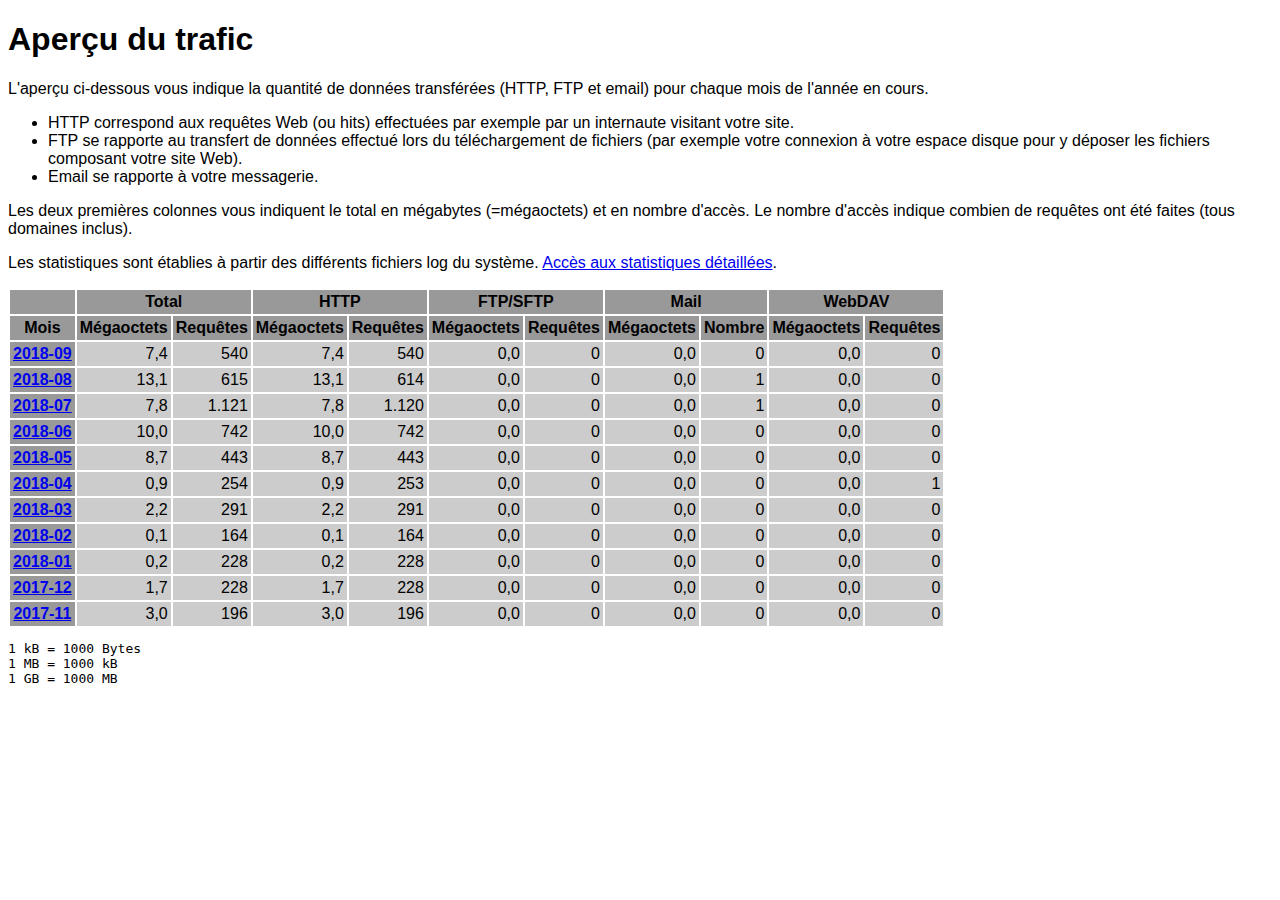
<file: logs/traffic.html/index.html>
<!DOCTYPE HTML PUBLIC "-//W3C//DTD HTML 4.01 Transitional//EN" "http://www.w3.org/TR/html4/loose.dtd">

<html>
<head>
<meta http-equiv="Content-Type" content="text/html; charset=utf-8">
<title>traffic.html</title>
<style type="text/css">
<!--
  em,h1,h2,h3,h4,h5,h6,form,input,br,hr,p,td,th,li,ul {
  font-family:Verdana,Arial,Helvetica,sans-serif; }

  td {color:#000000; background-color:#cccccc;}

  th {color:#000000; background-color:#999999;}
-->
</style>
</head>

<body bgcolor="#FFFFFF">


<!-- HEADER -->

<h1>Aperçu du trafic</h1>

<p>
L'aperçu ci-dessous vous indique la quantité de données transférées (HTTP, FTP et email) pour chaque mois de l'année en cours.
</p>

<ul>
    <li>HTTP correspond aux requêtes Web (ou hits) effectuées par exemple par un internaute visitant votre site.</li>
    <li>FTP se rapporte au transfert de données effectué lors du téléchargement de fichiers (par exemple votre connexion à votre espace disque pour y déposer les fichiers composant votre site Web).</li>
    <li>Email se rapporte à votre messagerie.</li>
</ul>

<p>
Les deux premières colonnes vous indiquent le total en mégabytes (=mégaoctets) et en nombre d'accès. Le nombre d'accès indique combien de requêtes ont été faites (tous domaines inclus).
</p>

<p>
Les statistiques sont établies à partir des différents fichiers log du système. <a href = "/logs/">Accès aux statistiques détaillées</a>.
</p>

<table border="0" cellspacing="2" cellpadding="3">
<thead>
<tr>
<th></th>
<th colspan="2">Total</th>
<th colspan="2">HTTP</th>
<th colspan="2">FTP/SFTP</th>
<th colspan="2">Mail</th>
<th colspan="2">WebDAV</th>
</tr>
</thead>
<tbody>
<tr>
<th>Mois</th>
<th>Mégaoctets</th><th>Requêtes</th>
<th>Mégaoctets</th><th>Requêtes</th>
<th>Mégaoctets</th><th>Requêtes</th>
<th>Mégaoctets</th><th>Nombre</th>
<th>Mégaoctets</th><th>Requêtes</th>
</tr>
<tr><th><a href="09.html">2018-09</a></th>
<td align="right">7,4</td><td align="right" style="border-left:0px;">540</td>
<td align="right">7,4</td><td align="right" style="border-left:0px;">540</td>
<td align="right">0,0</td><td align="right" style="border-left:0px;">0</td>
<td align="right">0,0</td><td align="right" style="border-left:0px;">0</td>
<td align="right">0,0</td><td align="right" style="border-left:0px;">0</td>
</tr>
<!-- 2018-09 7.403 540 7.403 540 0.000 0 0.000 0 0.000 0 -->
<tr><th><a href="08.html">2018-08</a></th>
<td align="right">13,1</td><td align="right" style="border-left:0px;">615</td>
<td align="right">13,1</td><td align="right" style="border-left:0px;">614</td>
<td align="right">0,0</td><td align="right" style="border-left:0px;">0</td>
<td align="right">0,0</td><td align="right" style="border-left:0px;">1</td>
<td align="right">0,0</td><td align="right" style="border-left:0px;">0</td>
</tr>
<!-- 2018-08 13.088 615 13.086 614 0.000 0 0.002 1 0.000 0 -->
<tr><th><a href="07.html">2018-07</a></th>
<td align="right">7,8</td><td align="right" style="border-left:0px;">1.121</td>
<td align="right">7,8</td><td align="right" style="border-left:0px;">1.120</td>
<td align="right">0,0</td><td align="right" style="border-left:0px;">0</td>
<td align="right">0,0</td><td align="right" style="border-left:0px;">1</td>
<td align="right">0,0</td><td align="right" style="border-left:0px;">0</td>
</tr>
<!-- 2018-07 7.763 1121 7.761 1120 0.000 0 0.002 1 0.000 0 -->
<tr><th><a href="06.html">2018-06</a></th>
<td align="right">10,0</td><td align="right" style="border-left:0px;">742</td>
<td align="right">10,0</td><td align="right" style="border-left:0px;">742</td>
<td align="right">0,0</td><td align="right" style="border-left:0px;">0</td>
<td align="right">0,0</td><td align="right" style="border-left:0px;">0</td>
<td align="right">0,0</td><td align="right" style="border-left:0px;">0</td>
</tr>
<!-- 2018-06 10.039 742 10.039 742 0.000 0 0.000 0 0.000 0 -->
<tr><th><a href="05.html">2018-05</a></th>
<td align="right">8,7</td><td align="right" style="border-left:0px;">443</td>
<td align="right">8,7</td><td align="right" style="border-left:0px;">443</td>
<td align="right">0,0</td><td align="right" style="border-left:0px;">0</td>
<td align="right">0,0</td><td align="right" style="border-left:0px;">0</td>
<td align="right">0,0</td><td align="right" style="border-left:0px;">0</td>
</tr>
<!-- 2018-05 8.650 443 8.650 443 0.000 0 0.000 0 0.000 0 -->
<tr><th><a href="04.html">2018-04</a></th>
<td align="right">0,9</td><td align="right" style="border-left:0px;">254</td>
<td align="right">0,9</td><td align="right" style="border-left:0px;">253</td>
<td align="right">0,0</td><td align="right" style="border-left:0px;">0</td>
<td align="right">0,0</td><td align="right" style="border-left:0px;">0</td>
<td align="right">0,0</td><td align="right" style="border-left:0px;">1</td>
</tr>
<!-- 2018-04 0.932 254 0.932 253 0.000 0 0.000 0 0.000 1 -->
<tr><th><a href="03.html">2018-03</a></th>
<td align="right">2,2</td><td align="right" style="border-left:0px;">291</td>
<td align="right">2,2</td><td align="right" style="border-left:0px;">291</td>
<td align="right">0,0</td><td align="right" style="border-left:0px;">0</td>
<td align="right">0,0</td><td align="right" style="border-left:0px;">0</td>
<td align="right">0,0</td><td align="right" style="border-left:0px;">0</td>
</tr>
<!-- 2018-03 2.189 291 2.189 291 0.000 0 0.000 0 0.000 0 -->
<tr><th><a href="02.html">2018-02</a></th>
<td align="right">0,1</td><td align="right" style="border-left:0px;">164</td>
<td align="right">0,1</td><td align="right" style="border-left:0px;">164</td>
<td align="right">0,0</td><td align="right" style="border-left:0px;">0</td>
<td align="right">0,0</td><td align="right" style="border-left:0px;">0</td>
<td align="right">0,0</td><td align="right" style="border-left:0px;">0</td>
</tr>
<!-- 2018-02 0.109 164 0.109 164 0.000 0 0.000 0 0.000 0 -->
<tr><th><a href="01.html">2018-01</a></th>
<td align="right">0,2</td><td align="right" style="border-left:0px;">228</td>
<td align="right">0,2</td><td align="right" style="border-left:0px;">228</td>
<td align="right">0,0</td><td align="right" style="border-left:0px;">0</td>
<td align="right">0,0</td><td align="right" style="border-left:0px;">0</td>
<td align="right">0,0</td><td align="right" style="border-left:0px;">0</td>
</tr>
<!-- 2018-01 0.159 228 0.159 228 0.000 0 0.000 0 0.000 0 -->
<tr><th><a href="12.html">2017-12</a></th>
<td align="right">1,7</td><td align="right" style="border-left:0px;">228</td>
<td align="right">1,7</td><td align="right" style="border-left:0px;">228</td>
<td align="right">0,0</td><td align="right" style="border-left:0px;">0</td>
<td align="right">0,0</td><td align="right" style="border-left:0px;">0</td>
<td align="right">0,0</td><td align="right" style="border-left:0px;">0</td>
</tr>
<!-- 2017-12 1.654 228 1.654 228 0.000 0 0.000 0 0.000 0 -->
<tr><th><a href="11.html">2017-11</a></th>
<td align="right">3,0</td><td align="right" style="border-left:0px;">196</td>
<td align="right">3,0</td><td align="right" style="border-left:0px;">196</td>
<td align="right">0,0</td><td align="right" style="border-left:0px;">0</td>
<td align="right">0,0</td><td align="right" style="border-left:0px;">0</td>
<td align="right">0,0</td><td align="right" style="border-left:0px;">0</td>
</tr>
<!-- 2017-11 3.007 196 3.007 196 0.000 0 0.000 0 0.000 0 -->
</tbody>
</table>

<!-- FOOTER -->
<pre>
1 kB = 1000 Bytes
1 MB = 1000 kB
1 GB = 1000 MB
</pre>


</body>
</html>
</file>
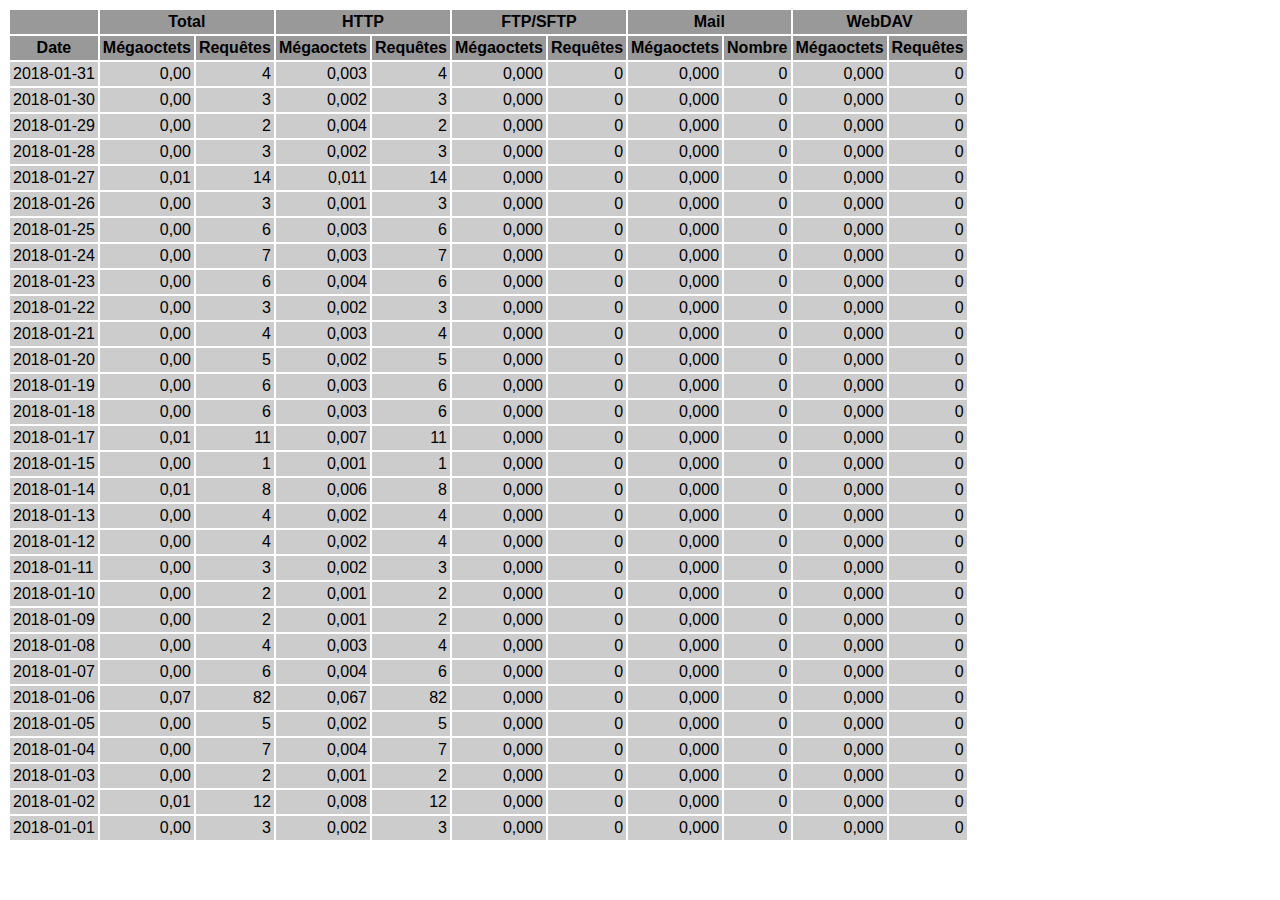
<file: logs/traffic.html/01.html>
<!DOCTYPE HTML PUBLIC "-//W3C//DTD HTML 4.01 Transitional//EN" "http://www.w3.org/TR/html4/loose.dtd">

<html>
<head>
<meta http-equiv="Content-Type" content="text/html; charset=utf-8">
<title>traffic.html</title>
<style type="text/css">
<!--
  em,h1,h2,h3,h4,h5,h6,form,input,br,hr,p,td,th,li,ul {
  font-family:Verdana,Arial,Helvetica,sans-serif; }

  td {color:#000000; background-color:#cccccc;}

  th {color:#000000; background-color:#999999;}
-->
</style>
</head>

<body bgcolor="#FFFFFF">

<table border="0" cellspacing="2" cellpadding="3">
<thead>
<tr>
<th></th>
<th colspan="2">Total</th>
<th colspan="2">HTTP</th>
<th colspan="2">FTP/SFTP</th>
<th colspan="2">Mail</th>
<th colspan="2">WebDAV</th>
</tr>
</thead>
<tbody>
<tr>
<th align="center">Date</th>
<th>Mégaoctets</th><th>Requêtes</th>
<th>Mégaoctets</th><th>Requêtes</th>
<th>Mégaoctets</th><th>Requêtes</th>
<th>Mégaoctets</th><th>Nombre</th>
<th>Mégaoctets</th><th>Requêtes</th>
</tr>
<tr>
<td>2018-01-31</td>
<td align="right">0,00</td><td align="right">4</td>
<td align=right>0,003</td><td align=right>4</td>
<td align=right>0,000</td><td align=right>0</td>
<td align=right>0,000</td><td align=right>0</td>
<td align=right>0,000</td><td align=right>0</td>
</tr>
<!-- 2018-01-31 0.003 4 0.003 4 0.000 0 0.000 0 0.000 0 -->
<tr>
<td>2018-01-30</td>
<td align="right">0,00</td><td align="right">3</td>
<td align=right>0,002</td><td align=right>3</td>
<td align=right>0,000</td><td align=right>0</td>
<td align=right>0,000</td><td align=right>0</td>
<td align=right>0,000</td><td align=right>0</td>
</tr>
<!-- 2018-01-30 0.002 3 0.002 3 0.000 0 0.000 0 0.000 0 -->
<tr>
<td>2018-01-29</td>
<td align="right">0,00</td><td align="right">2</td>
<td align=right>0,004</td><td align=right>2</td>
<td align=right>0,000</td><td align=right>0</td>
<td align=right>0,000</td><td align=right>0</td>
<td align=right>0,000</td><td align=right>0</td>
</tr>
<!-- 2018-01-29 0.004 2 0.004 2 0.000 0 0.000 0 0.000 0 -->
<tr>
<td>2018-01-28</td>
<td align="right">0,00</td><td align="right">3</td>
<td align=right>0,002</td><td align=right>3</td>
<td align=right>0,000</td><td align=right>0</td>
<td align=right>0,000</td><td align=right>0</td>
<td align=right>0,000</td><td align=right>0</td>
</tr>
<!-- 2018-01-28 0.002 3 0.002 3 0.000 0 0.000 0 0.000 0 -->
<tr>
<td>2018-01-27</td>
<td align="right">0,01</td><td align="right">14</td>
<td align=right>0,011</td><td align=right>14</td>
<td align=right>0,000</td><td align=right>0</td>
<td align=right>0,000</td><td align=right>0</td>
<td align=right>0,000</td><td align=right>0</td>
</tr>
<!-- 2018-01-27 0.011 14 0.011 14 0.000 0 0.000 0 0.000 0 -->
<tr>
<td>2018-01-26</td>
<td align="right">0,00</td><td align="right">3</td>
<td align=right>0,001</td><td align=right>3</td>
<td align=right>0,000</td><td align=right>0</td>
<td align=right>0,000</td><td align=right>0</td>
<td align=right>0,000</td><td align=right>0</td>
</tr>
<!-- 2018-01-26 0.001 3 0.001 3 0.000 0 0.000 0 0.000 0 -->
<tr>
<td>2018-01-25</td>
<td align="right">0,00</td><td align="right">6</td>
<td align=right>0,003</td><td align=right>6</td>
<td align=right>0,000</td><td align=right>0</td>
<td align=right>0,000</td><td align=right>0</td>
<td align=right>0,000</td><td align=right>0</td>
</tr>
<!-- 2018-01-25 0.003 6 0.003 6 0.000 0 0.000 0 0.000 0 -->
<tr>
<td>2018-01-24</td>
<td align="right">0,00</td><td align="right">7</td>
<td align=right>0,003</td><td align=right>7</td>
<td align=right>0,000</td><td align=right>0</td>
<td align=right>0,000</td><td align=right>0</td>
<td align=right>0,000</td><td align=right>0</td>
</tr>
<!-- 2018-01-24 0.003 7 0.003 7 0.000 0 0.000 0 0.000 0 -->
<tr>
<td>2018-01-23</td>
<td align="right">0,00</td><td align="right">6</td>
<td align=right>0,004</td><td align=right>6</td>
<td align=right>0,000</td><td align=right>0</td>
<td align=right>0,000</td><td align=right>0</td>
<td align=right>0,000</td><td align=right>0</td>
</tr>
<!-- 2018-01-23 0.004 6 0.004 6 0.000 0 0.000 0 0.000 0 -->
<tr>
<td>2018-01-22</td>
<td align="right">0,00</td><td align="right">3</td>
<td align=right>0,002</td><td align=right>3</td>
<td align=right>0,000</td><td align=right>0</td>
<td align=right>0,000</td><td align=right>0</td>
<td align=right>0,000</td><td align=right>0</td>
</tr>
<!-- 2018-01-22 0.002 3 0.002 3 0.000 0 0.000 0 0.000 0 -->
<tr>
<td>2018-01-21</td>
<td align="right">0,00</td><td align="right">4</td>
<td align=right>0,003</td><td align=right>4</td>
<td align=right>0,000</td><td align=right>0</td>
<td align=right>0,000</td><td align=right>0</td>
<td align=right>0,000</td><td align=right>0</td>
</tr>
<!-- 2018-01-21 0.003 4 0.003 4 0.000 0 0.000 0 0.000 0 -->
<tr>
<td>2018-01-20</td>
<td align="right">0,00</td><td align="right">5</td>
<td align=right>0,002</td><td align=right>5</td>
<td align=right>0,000</td><td align=right>0</td>
<td align=right>0,000</td><td align=right>0</td>
<td align=right>0,000</td><td align=right>0</td>
</tr>
<!-- 2018-01-20 0.002 5 0.002 5 0.000 0 0.000 0 0.000 0 -->
<tr>
<td>2018-01-19</td>
<td align="right">0,00</td><td align="right">6</td>
<td align=right>0,003</td><td align=right>6</td>
<td align=right>0,000</td><td align=right>0</td>
<td align=right>0,000</td><td align=right>0</td>
<td align=right>0,000</td><td align=right>0</td>
</tr>
<!-- 2018-01-19 0.003 6 0.003 6 0.000 0 0.000 0 0.000 0 -->
<tr>
<td>2018-01-18</td>
<td align="right">0,00</td><td align="right">6</td>
<td align=right>0,003</td><td align=right>6</td>
<td align=right>0,000</td><td align=right>0</td>
<td align=right>0,000</td><td align=right>0</td>
<td align=right>0,000</td><td align=right>0</td>
</tr>
<!-- 2018-01-18 0.003 6 0.003 6 0.000 0 0.000 0 0.000 0 -->
<tr>
<td>2018-01-17</td>
<td align="right">0,01</td><td align="right">11</td>
<td align=right>0,007</td><td align=right>11</td>
<td align=right>0,000</td><td align=right>0</td>
<td align=right>0,000</td><td align=right>0</td>
<td align=right>0,000</td><td align=right>0</td>
</tr>
<!-- 2018-01-17 0.007 11 0.007 11 0.000 0 0.000 0 0.000 0 -->
<tr>
<td>2018-01-15</td>
<td align="right">0,00</td><td align="right">1</td>
<td align=right>0,001</td><td align=right>1</td>
<td align=right>0,000</td><td align=right>0</td>
<td align=right>0,000</td><td align=right>0</td>
<td align=right>0,000</td><td align=right>0</td>
</tr>
<!-- 2018-01-15 0.001 1 0.001 1 0.000 0 0.000 0 0.000 0 -->
<tr>
<td>2018-01-14</td>
<td align="right">0,01</td><td align="right">8</td>
<td align=right>0,006</td><td align=right>8</td>
<td align=right>0,000</td><td align=right>0</td>
<td align=right>0,000</td><td align=right>0</td>
<td align=right>0,000</td><td align=right>0</td>
</tr>
<!-- 2018-01-14 0.006 8 0.006 8 0.000 0 0.000 0 0.000 0 -->
<tr>
<td>2018-01-13</td>
<td align="right">0,00</td><td align="right">4</td>
<td align=right>0,002</td><td align=right>4</td>
<td align=right>0,000</td><td align=right>0</td>
<td align=right>0,000</td><td align=right>0</td>
<td align=right>0,000</td><td align=right>0</td>
</tr>
<!-- 2018-01-13 0.002 4 0.002 4 0.000 0 0.000 0 0.000 0 -->
<tr>
<td>2018-01-12</td>
<td align="right">0,00</td><td align="right">4</td>
<td align=right>0,002</td><td align=right>4</td>
<td align=right>0,000</td><td align=right>0</td>
<td align=right>0,000</td><td align=right>0</td>
<td align=right>0,000</td><td align=right>0</td>
</tr>
<!-- 2018-01-12 0.002 4 0.002 4 0.000 0 0.000 0 0.000 0 -->
<tr>
<td>2018-01-11</td>
<td align="right">0,00</td><td align="right">3</td>
<td align=right>0,002</td><td align=right>3</td>
<td align=right>0,000</td><td align=right>0</td>
<td align=right>0,000</td><td align=right>0</td>
<td align=right>0,000</td><td align=right>0</td>
</tr>
<!-- 2018-01-11 0.002 3 0.002 3 0.000 0 0.000 0 0.000 0 -->
<tr>
<td>2018-01-10</td>
<td align="right">0,00</td><td align="right">2</td>
<td align=right>0,001</td><td align=right>2</td>
<td align=right>0,000</td><td align=right>0</td>
<td align=right>0,000</td><td align=right>0</td>
<td align=right>0,000</td><td align=right>0</td>
</tr>
<!-- 2018-01-10 0.001 2 0.001 2 0.000 0 0.000 0 0.000 0 -->
<tr>
<td>2018-01-09</td>
<td align="right">0,00</td><td align="right">2</td>
<td align=right>0,001</td><td align=right>2</td>
<td align=right>0,000</td><td align=right>0</td>
<td align=right>0,000</td><td align=right>0</td>
<td align=right>0,000</td><td align=right>0</td>
</tr>
<!-- 2018-01-09 0.001 2 0.001 2 0.000 0 0.000 0 0.000 0 -->
<tr>
<td>2018-01-08</td>
<td align="right">0,00</td><td align="right">4</td>
<td align=right>0,003</td><td align=right>4</td>
<td align=right>0,000</td><td align=right>0</td>
<td align=right>0,000</td><td align=right>0</td>
<td align=right>0,000</td><td align=right>0</td>
</tr>
<!-- 2018-01-08 0.003 4 0.003 4 0.000 0 0.000 0 0.000 0 -->
<tr>
<td>2018-01-07</td>
<td align="right">0,00</td><td align="right">6</td>
<td align=right>0,004</td><td align=right>6</td>
<td align=right>0,000</td><td align=right>0</td>
<td align=right>0,000</td><td align=right>0</td>
<td align=right>0,000</td><td align=right>0</td>
</tr>
<!-- 2018-01-07 0.004 6 0.004 6 0.000 0 0.000 0 0.000 0 -->
<tr>
<td>2018-01-06</td>
<td align="right">0,07</td><td align="right">82</td>
<td align=right>0,067</td><td align=right>82</td>
<td align=right>0,000</td><td align=right>0</td>
<td align=right>0,000</td><td align=right>0</td>
<td align=right>0,000</td><td align=right>0</td>
</tr>
<!-- 2018-01-06 0.067 82 0.067 82 0.000 0 0.000 0 0.000 0 -->
<tr>
<td>2018-01-05</td>
<td align="right">0,00</td><td align="right">5</td>
<td align=right>0,002</td><td align=right>5</td>
<td align=right>0,000</td><td align=right>0</td>
<td align=right>0,000</td><td align=right>0</td>
<td align=right>0,000</td><td align=right>0</td>
</tr>
<!-- 2018-01-05 0.002 5 0.002 5 0.000 0 0.000 0 0.000 0 -->
<tr>
<td>2018-01-04</td>
<td align="right">0,00</td><td align="right">7</td>
<td align=right>0,004</td><td align=right>7</td>
<td align=right>0,000</td><td align=right>0</td>
<td align=right>0,000</td><td align=right>0</td>
<td align=right>0,000</td><td align=right>0</td>
</tr>
<!-- 2018-01-04 0.004 7 0.004 7 0.000 0 0.000 0 0.000 0 -->
<tr>
<td>2018-01-03</td>
<td align="right">0,00</td><td align="right">2</td>
<td align=right>0,001</td><td align=right>2</td>
<td align=right>0,000</td><td align=right>0</td>
<td align=right>0,000</td><td align=right>0</td>
<td align=right>0,000</td><td align=right>0</td>
</tr>
<!-- 2018-01-03 0.001 2 0.001 2 0.000 0 0.000 0 0.000 0 -->
<tr>
<td>2018-01-02</td>
<td align="right">0,01</td><td align="right">12</td>
<td align=right>0,008</td><td align=right>12</td>
<td align=right>0,000</td><td align=right>0</td>
<td align=right>0,000</td><td align=right>0</td>
<td align=right>0,000</td><td align=right>0</td>
</tr>
<!-- 2018-01-02 0.008 12 0.008 12 0.000 0 0.000 0 0.000 0 -->
<tr>
<td>2018-01-01</td>
<td align="right">0,00</td><td align="right">3</td>
<td align=right>0,002</td><td align=right>3</td>
<td align=right>0,000</td><td align=right>0</td>
<td align=right>0,000</td><td align=right>0</td>
<td align=right>0,000</td><td align=right>0</td>
</tr>
<!-- 2018-01-01 0.002 3 0.002 3 0.000 0 0.000 0 0.000 0 -->
</tbody>
</table>

</body>
</html>
</file>
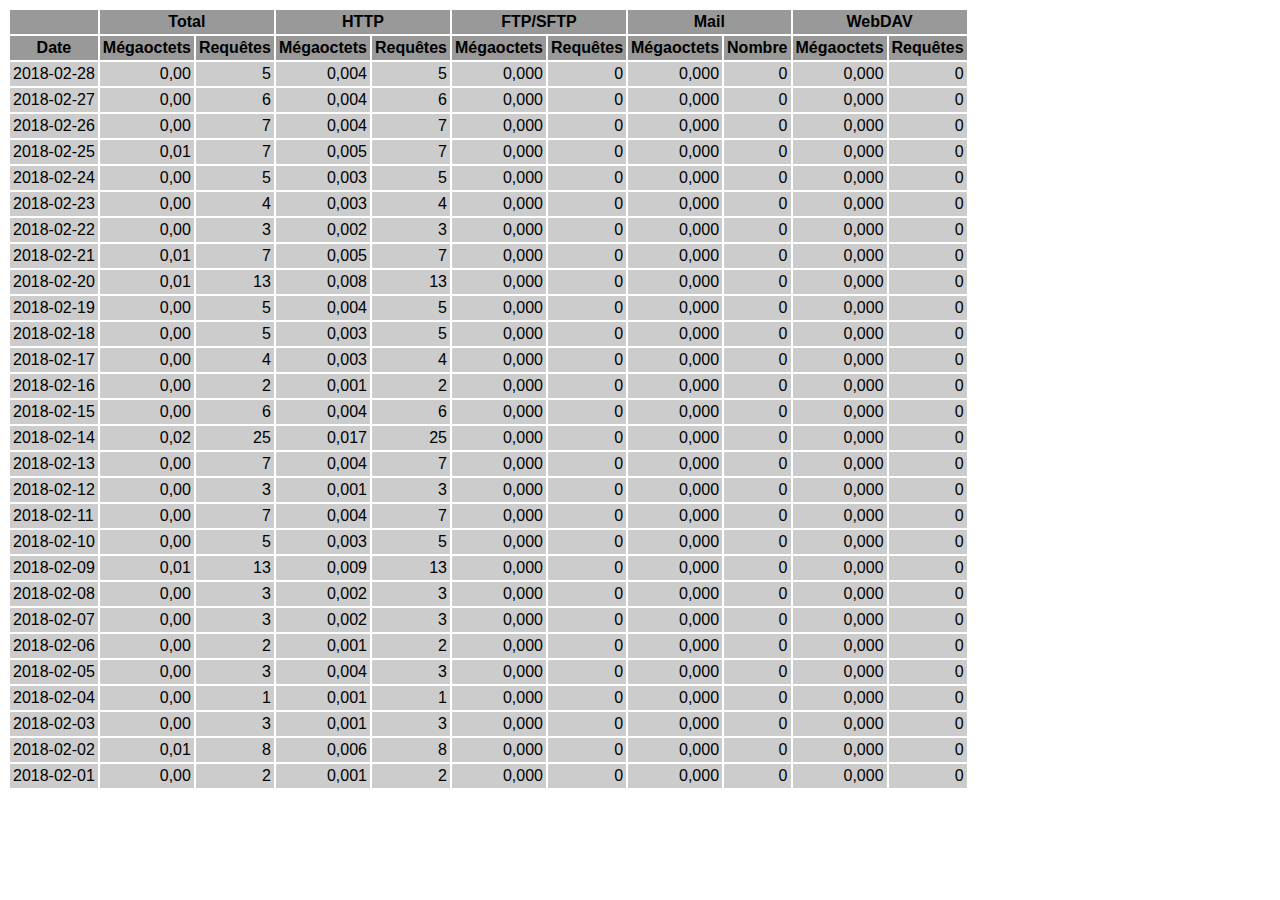
<file: logs/traffic.html/02.html>
<!DOCTYPE HTML PUBLIC "-//W3C//DTD HTML 4.01 Transitional//EN" "http://www.w3.org/TR/html4/loose.dtd">

<html>
<head>
<meta http-equiv="Content-Type" content="text/html; charset=utf-8">
<title>traffic.html</title>
<style type="text/css">
<!--
  em,h1,h2,h3,h4,h5,h6,form,input,br,hr,p,td,th,li,ul {
  font-family:Verdana,Arial,Helvetica,sans-serif; }

  td {color:#000000; background-color:#cccccc;}

  th {color:#000000; background-color:#999999;}
-->
</style>
</head>

<body bgcolor="#FFFFFF">

<table border="0" cellspacing="2" cellpadding="3">
<thead>
<tr>
<th></th>
<th colspan="2">Total</th>
<th colspan="2">HTTP</th>
<th colspan="2">FTP/SFTP</th>
<th colspan="2">Mail</th>
<th colspan="2">WebDAV</th>
</tr>
</thead>
<tbody>
<tr>
<th align="center">Date</th>
<th>Mégaoctets</th><th>Requêtes</th>
<th>Mégaoctets</th><th>Requêtes</th>
<th>Mégaoctets</th><th>Requêtes</th>
<th>Mégaoctets</th><th>Nombre</th>
<th>Mégaoctets</th><th>Requêtes</th>
</tr>
<tr>
<td>2018-02-28</td>
<td align="right">0,00</td><td align="right">5</td>
<td align=right>0,004</td><td align=right>5</td>
<td align=right>0,000</td><td align=right>0</td>
<td align=right>0,000</td><td align=right>0</td>
<td align=right>0,000</td><td align=right>0</td>
</tr>
<!-- 2018-02-28 0.004 5 0.004 5 0.000 0 0.000 0 0.000 0 -->
<tr>
<td>2018-02-27</td>
<td align="right">0,00</td><td align="right">6</td>
<td align=right>0,004</td><td align=right>6</td>
<td align=right>0,000</td><td align=right>0</td>
<td align=right>0,000</td><td align=right>0</td>
<td align=right>0,000</td><td align=right>0</td>
</tr>
<!-- 2018-02-27 0.004 6 0.004 6 0.000 0 0.000 0 0.000 0 -->
<tr>
<td>2018-02-26</td>
<td align="right">0,00</td><td align="right">7</td>
<td align=right>0,004</td><td align=right>7</td>
<td align=right>0,000</td><td align=right>0</td>
<td align=right>0,000</td><td align=right>0</td>
<td align=right>0,000</td><td align=right>0</td>
</tr>
<!-- 2018-02-26 0.004 7 0.004 7 0.000 0 0.000 0 0.000 0 -->
<tr>
<td>2018-02-25</td>
<td align="right">0,01</td><td align="right">7</td>
<td align=right>0,005</td><td align=right>7</td>
<td align=right>0,000</td><td align=right>0</td>
<td align=right>0,000</td><td align=right>0</td>
<td align=right>0,000</td><td align=right>0</td>
</tr>
<!-- 2018-02-25 0.005 7 0.005 7 0.000 0 0.000 0 0.000 0 -->
<tr>
<td>2018-02-24</td>
<td align="right">0,00</td><td align="right">5</td>
<td align=right>0,003</td><td align=right>5</td>
<td align=right>0,000</td><td align=right>0</td>
<td align=right>0,000</td><td align=right>0</td>
<td align=right>0,000</td><td align=right>0</td>
</tr>
<!-- 2018-02-24 0.003 5 0.003 5 0.000 0 0.000 0 0.000 0 -->
<tr>
<td>2018-02-23</td>
<td align="right">0,00</td><td align="right">4</td>
<td align=right>0,003</td><td align=right>4</td>
<td align=right>0,000</td><td align=right>0</td>
<td align=right>0,000</td><td align=right>0</td>
<td align=right>0,000</td><td align=right>0</td>
</tr>
<!-- 2018-02-23 0.003 4 0.003 4 0.000 0 0.000 0 0.000 0 -->
<tr>
<td>2018-02-22</td>
<td align="right">0,00</td><td align="right">3</td>
<td align=right>0,002</td><td align=right>3</td>
<td align=right>0,000</td><td align=right>0</td>
<td align=right>0,000</td><td align=right>0</td>
<td align=right>0,000</td><td align=right>0</td>
</tr>
<!-- 2018-02-22 0.002 3 0.002 3 0.000 0 0.000 0 0.000 0 -->
<tr>
<td>2018-02-21</td>
<td align="right">0,01</td><td align="right">7</td>
<td align=right>0,005</td><td align=right>7</td>
<td align=right>0,000</td><td align=right>0</td>
<td align=right>0,000</td><td align=right>0</td>
<td align=right>0,000</td><td align=right>0</td>
</tr>
<!-- 2018-02-21 0.005 7 0.005 7 0.000 0 0.000 0 0.000 0 -->
<tr>
<td>2018-02-20</td>
<td align="right">0,01</td><td align="right">13</td>
<td align=right>0,008</td><td align=right>13</td>
<td align=right>0,000</td><td align=right>0</td>
<td align=right>0,000</td><td align=right>0</td>
<td align=right>0,000</td><td align=right>0</td>
</tr>
<!-- 2018-02-20 0.008 13 0.008 13 0.000 0 0.000 0 0.000 0 -->
<tr>
<td>2018-02-19</td>
<td align="right">0,00</td><td align="right">5</td>
<td align=right>0,004</td><td align=right>5</td>
<td align=right>0,000</td><td align=right>0</td>
<td align=right>0,000</td><td align=right>0</td>
<td align=right>0,000</td><td align=right>0</td>
</tr>
<!-- 2018-02-19 0.004 5 0.004 5 0.000 0 0.000 0 0.000 0 -->
<tr>
<td>2018-02-18</td>
<td align="right">0,00</td><td align="right">5</td>
<td align=right>0,003</td><td align=right>5</td>
<td align=right>0,000</td><td align=right>0</td>
<td align=right>0,000</td><td align=right>0</td>
<td align=right>0,000</td><td align=right>0</td>
</tr>
<!-- 2018-02-18 0.003 5 0.003 5 0.000 0 0.000 0 0.000 0 -->
<tr>
<td>2018-02-17</td>
<td align="right">0,00</td><td align="right">4</td>
<td align=right>0,003</td><td align=right>4</td>
<td align=right>0,000</td><td align=right>0</td>
<td align=right>0,000</td><td align=right>0</td>
<td align=right>0,000</td><td align=right>0</td>
</tr>
<!-- 2018-02-17 0.003 4 0.003 4 0.000 0 0.000 0 0.000 0 -->
<tr>
<td>2018-02-16</td>
<td align="right">0,00</td><td align="right">2</td>
<td align=right>0,001</td><td align=right>2</td>
<td align=right>0,000</td><td align=right>0</td>
<td align=right>0,000</td><td align=right>0</td>
<td align=right>0,000</td><td align=right>0</td>
</tr>
<!-- 2018-02-16 0.001 2 0.001 2 0.000 0 0.000 0 0.000 0 -->
<tr>
<td>2018-02-15</td>
<td align="right">0,00</td><td align="right">6</td>
<td align=right>0,004</td><td align=right>6</td>
<td align=right>0,000</td><td align=right>0</td>
<td align=right>0,000</td><td align=right>0</td>
<td align=right>0,000</td><td align=right>0</td>
</tr>
<!-- 2018-02-15 0.004 6 0.004 6 0.000 0 0.000 0 0.000 0 -->
<tr>
<td>2018-02-14</td>
<td align="right">0,02</td><td align="right">25</td>
<td align=right>0,017</td><td align=right>25</td>
<td align=right>0,000</td><td align=right>0</td>
<td align=right>0,000</td><td align=right>0</td>
<td align=right>0,000</td><td align=right>0</td>
</tr>
<!-- 2018-02-14 0.017 25 0.017 25 0.000 0 0.000 0 0.000 0 -->
<tr>
<td>2018-02-13</td>
<td align="right">0,00</td><td align="right">7</td>
<td align=right>0,004</td><td align=right>7</td>
<td align=right>0,000</td><td align=right>0</td>
<td align=right>0,000</td><td align=right>0</td>
<td align=right>0,000</td><td align=right>0</td>
</tr>
<!-- 2018-02-13 0.004 7 0.004 7 0.000 0 0.000 0 0.000 0 -->
<tr>
<td>2018-02-12</td>
<td align="right">0,00</td><td align="right">3</td>
<td align=right>0,001</td><td align=right>3</td>
<td align=right>0,000</td><td align=right>0</td>
<td align=right>0,000</td><td align=right>0</td>
<td align=right>0,000</td><td align=right>0</td>
</tr>
<!-- 2018-02-12 0.001 3 0.001 3 0.000 0 0.000 0 0.000 0 -->
<tr>
<td>2018-02-11</td>
<td align="right">0,00</td><td align="right">7</td>
<td align=right>0,004</td><td align=right>7</td>
<td align=right>0,000</td><td align=right>0</td>
<td align=right>0,000</td><td align=right>0</td>
<td align=right>0,000</td><td align=right>0</td>
</tr>
<!-- 2018-02-11 0.004 7 0.004 7 0.000 0 0.000 0 0.000 0 -->
<tr>
<td>2018-02-10</td>
<td align="right">0,00</td><td align="right">5</td>
<td align=right>0,003</td><td align=right>5</td>
<td align=right>0,000</td><td align=right>0</td>
<td align=right>0,000</td><td align=right>0</td>
<td align=right>0,000</td><td align=right>0</td>
</tr>
<!-- 2018-02-10 0.003 5 0.003 5 0.000 0 0.000 0 0.000 0 -->
<tr>
<td>2018-02-09</td>
<td align="right">0,01</td><td align="right">13</td>
<td align=right>0,009</td><td align=right>13</td>
<td align=right>0,000</td><td align=right>0</td>
<td align=right>0,000</td><td align=right>0</td>
<td align=right>0,000</td><td align=right>0</td>
</tr>
<!-- 2018-02-09 0.009 13 0.009 13 0.000 0 0.000 0 0.000 0 -->
<tr>
<td>2018-02-08</td>
<td align="right">0,00</td><td align="right">3</td>
<td align=right>0,002</td><td align=right>3</td>
<td align=right>0,000</td><td align=right>0</td>
<td align=right>0,000</td><td align=right>0</td>
<td align=right>0,000</td><td align=right>0</td>
</tr>
<!-- 2018-02-08 0.002 3 0.002 3 0.000 0 0.000 0 0.000 0 -->
<tr>
<td>2018-02-07</td>
<td align="right">0,00</td><td align="right">3</td>
<td align=right>0,002</td><td align=right>3</td>
<td align=right>0,000</td><td align=right>0</td>
<td align=right>0,000</td><td align=right>0</td>
<td align=right>0,000</td><td align=right>0</td>
</tr>
<!-- 2018-02-07 0.002 3 0.002 3 0.000 0 0.000 0 0.000 0 -->
<tr>
<td>2018-02-06</td>
<td align="right">0,00</td><td align="right">2</td>
<td align=right>0,001</td><td align=right>2</td>
<td align=right>0,000</td><td align=right>0</td>
<td align=right>0,000</td><td align=right>0</td>
<td align=right>0,000</td><td align=right>0</td>
</tr>
<!-- 2018-02-06 0.001 2 0.001 2 0.000 0 0.000 0 0.000 0 -->
<tr>
<td>2018-02-05</td>
<td align="right">0,00</td><td align="right">3</td>
<td align=right>0,004</td><td align=right>3</td>
<td align=right>0,000</td><td align=right>0</td>
<td align=right>0,000</td><td align=right>0</td>
<td align=right>0,000</td><td align=right>0</td>
</tr>
<!-- 2018-02-05 0.004 3 0.004 3 0.000 0 0.000 0 0.000 0 -->
<tr>
<td>2018-02-04</td>
<td align="right">0,00</td><td align="right">1</td>
<td align=right>0,001</td><td align=right>1</td>
<td align=right>0,000</td><td align=right>0</td>
<td align=right>0,000</td><td align=right>0</td>
<td align=right>0,000</td><td align=right>0</td>
</tr>
<!-- 2018-02-04 0.001 1 0.001 1 0.000 0 0.000 0 0.000 0 -->
<tr>
<td>2018-02-03</td>
<td align="right">0,00</td><td align="right">3</td>
<td align=right>0,001</td><td align=right>3</td>
<td align=right>0,000</td><td align=right>0</td>
<td align=right>0,000</td><td align=right>0</td>
<td align=right>0,000</td><td align=right>0</td>
</tr>
<!-- 2018-02-03 0.001 3 0.001 3 0.000 0 0.000 0 0.000 0 -->
<tr>
<td>2018-02-02</td>
<td align="right">0,01</td><td align="right">8</td>
<td align=right>0,006</td><td align=right>8</td>
<td align=right>0,000</td><td align=right>0</td>
<td align=right>0,000</td><td align=right>0</td>
<td align=right>0,000</td><td align=right>0</td>
</tr>
<!-- 2018-02-02 0.006 8 0.006 8 0.000 0 0.000 0 0.000 0 -->
<tr>
<td>2018-02-01</td>
<td align="right">0,00</td><td align="right">2</td>
<td align=right>0,001</td><td align=right>2</td>
<td align=right>0,000</td><td align=right>0</td>
<td align=right>0,000</td><td align=right>0</td>
<td align=right>0,000</td><td align=right>0</td>
</tr>
<!-- 2018-02-01 0.001 2 0.001 2 0.000 0 0.000 0 0.000 0 -->
</tbody>
</table>

</body>
</html>
</file>
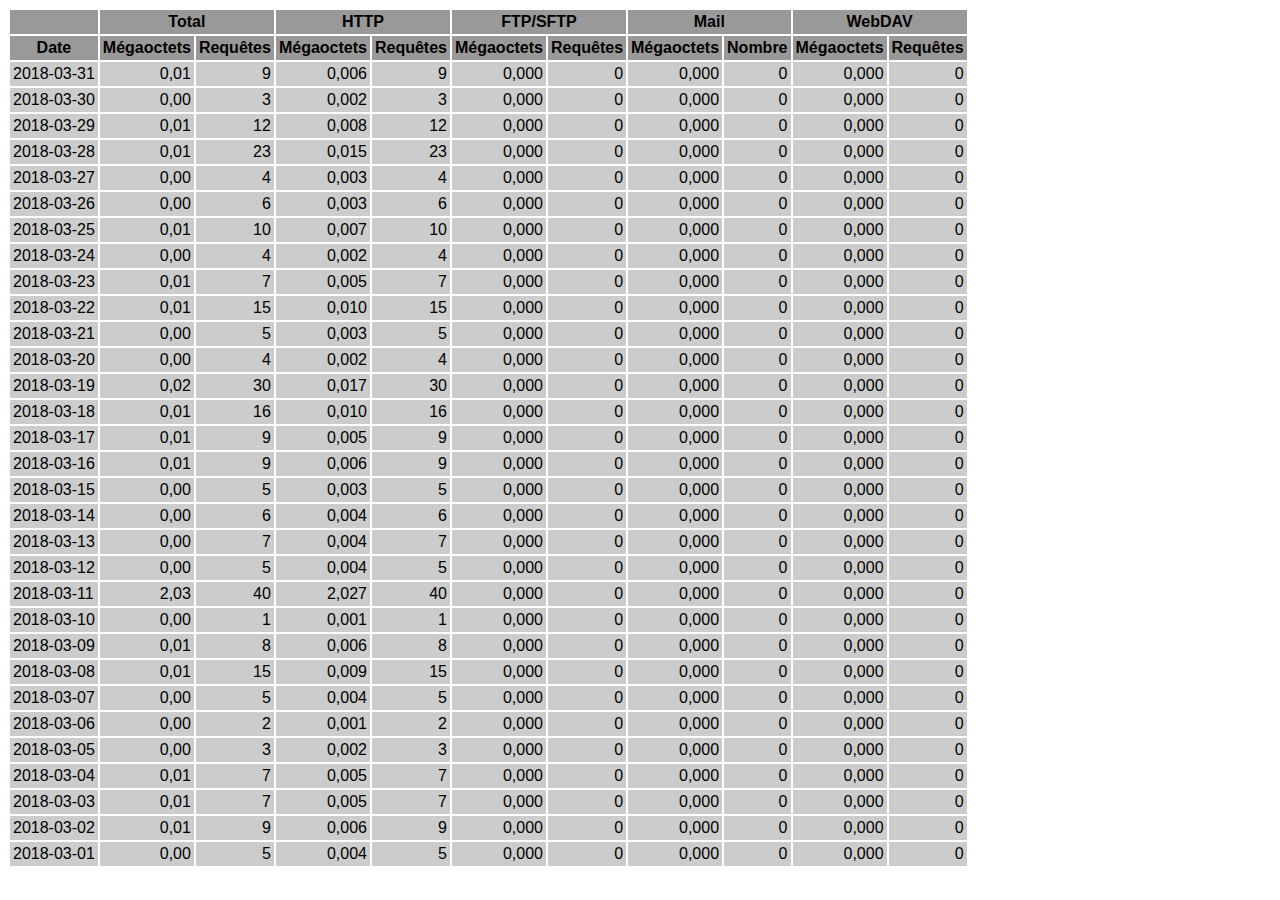
<file: logs/traffic.html/03.html>
<!DOCTYPE HTML PUBLIC "-//W3C//DTD HTML 4.01 Transitional//EN" "http://www.w3.org/TR/html4/loose.dtd">

<html>
<head>
<meta http-equiv="Content-Type" content="text/html; charset=utf-8">
<title>traffic.html</title>
<style type="text/css">
<!--
  em,h1,h2,h3,h4,h5,h6,form,input,br,hr,p,td,th,li,ul {
  font-family:Verdana,Arial,Helvetica,sans-serif; }

  td {color:#000000; background-color:#cccccc;}

  th {color:#000000; background-color:#999999;}
-->
</style>
</head>

<body bgcolor="#FFFFFF">

<table border="0" cellspacing="2" cellpadding="3">
<thead>
<tr>
<th></th>
<th colspan="2">Total</th>
<th colspan="2">HTTP</th>
<th colspan="2">FTP/SFTP</th>
<th colspan="2">Mail</th>
<th colspan="2">WebDAV</th>
</tr>
</thead>
<tbody>
<tr>
<th align="center">Date</th>
<th>Mégaoctets</th><th>Requêtes</th>
<th>Mégaoctets</th><th>Requêtes</th>
<th>Mégaoctets</th><th>Requêtes</th>
<th>Mégaoctets</th><th>Nombre</th>
<th>Mégaoctets</th><th>Requêtes</th>
</tr>
<tr>
<td>2018-03-31</td>
<td align="right">0,01</td><td align="right">9</td>
<td align=right>0,006</td><td align=right>9</td>
<td align=right>0,000</td><td align=right>0</td>
<td align=right>0,000</td><td align=right>0</td>
<td align=right>0,000</td><td align=right>0</td>
</tr>
<!-- 2018-03-31 0.006 9 0.006 9 0.000 0 0.000 0 0.000 0 -->
<tr>
<td>2018-03-30</td>
<td align="right">0,00</td><td align="right">3</td>
<td align=right>0,002</td><td align=right>3</td>
<td align=right>0,000</td><td align=right>0</td>
<td align=right>0,000</td><td align=right>0</td>
<td align=right>0,000</td><td align=right>0</td>
</tr>
<!-- 2018-03-30 0.002 3 0.002 3 0.000 0 0.000 0 0.000 0 -->
<tr>
<td>2018-03-29</td>
<td align="right">0,01</td><td align="right">12</td>
<td align=right>0,008</td><td align=right>12</td>
<td align=right>0,000</td><td align=right>0</td>
<td align=right>0,000</td><td align=right>0</td>
<td align=right>0,000</td><td align=right>0</td>
</tr>
<!-- 2018-03-29 0.008 12 0.008 12 0.000 0 0.000 0 0.000 0 -->
<tr>
<td>2018-03-28</td>
<td align="right">0,01</td><td align="right">23</td>
<td align=right>0,015</td><td align=right>23</td>
<td align=right>0,000</td><td align=right>0</td>
<td align=right>0,000</td><td align=right>0</td>
<td align=right>0,000</td><td align=right>0</td>
</tr>
<!-- 2018-03-28 0.015 23 0.015 23 0.000 0 0.000 0 0.000 0 -->
<tr>
<td>2018-03-27</td>
<td align="right">0,00</td><td align="right">4</td>
<td align=right>0,003</td><td align=right>4</td>
<td align=right>0,000</td><td align=right>0</td>
<td align=right>0,000</td><td align=right>0</td>
<td align=right>0,000</td><td align=right>0</td>
</tr>
<!-- 2018-03-27 0.003 4 0.003 4 0.000 0 0.000 0 0.000 0 -->
<tr>
<td>2018-03-26</td>
<td align="right">0,00</td><td align="right">6</td>
<td align=right>0,003</td><td align=right>6</td>
<td align=right>0,000</td><td align=right>0</td>
<td align=right>0,000</td><td align=right>0</td>
<td align=right>0,000</td><td align=right>0</td>
</tr>
<!-- 2018-03-26 0.003 6 0.003 6 0.000 0 0.000 0 0.000 0 -->
<tr>
<td>2018-03-25</td>
<td align="right">0,01</td><td align="right">10</td>
<td align=right>0,007</td><td align=right>10</td>
<td align=right>0,000</td><td align=right>0</td>
<td align=right>0,000</td><td align=right>0</td>
<td align=right>0,000</td><td align=right>0</td>
</tr>
<!-- 2018-03-25 0.007 10 0.007 10 0.000 0 0.000 0 0.000 0 -->
<tr>
<td>2018-03-24</td>
<td align="right">0,00</td><td align="right">4</td>
<td align=right>0,002</td><td align=right>4</td>
<td align=right>0,000</td><td align=right>0</td>
<td align=right>0,000</td><td align=right>0</td>
<td align=right>0,000</td><td align=right>0</td>
</tr>
<!-- 2018-03-24 0.002 4 0.002 4 0.000 0 0.000 0 0.000 0 -->
<tr>
<td>2018-03-23</td>
<td align="right">0,01</td><td align="right">7</td>
<td align=right>0,005</td><td align=right>7</td>
<td align=right>0,000</td><td align=right>0</td>
<td align=right>0,000</td><td align=right>0</td>
<td align=right>0,000</td><td align=right>0</td>
</tr>
<!-- 2018-03-23 0.005 7 0.005 7 0.000 0 0.000 0 0.000 0 -->
<tr>
<td>2018-03-22</td>
<td align="right">0,01</td><td align="right">15</td>
<td align=right>0,010</td><td align=right>15</td>
<td align=right>0,000</td><td align=right>0</td>
<td align=right>0,000</td><td align=right>0</td>
<td align=right>0,000</td><td align=right>0</td>
</tr>
<!-- 2018-03-22 0.010 15 0.010 15 0.000 0 0.000 0 0.000 0 -->
<tr>
<td>2018-03-21</td>
<td align="right">0,00</td><td align="right">5</td>
<td align=right>0,003</td><td align=right>5</td>
<td align=right>0,000</td><td align=right>0</td>
<td align=right>0,000</td><td align=right>0</td>
<td align=right>0,000</td><td align=right>0</td>
</tr>
<!-- 2018-03-21 0.003 5 0.003 5 0.000 0 0.000 0 0.000 0 -->
<tr>
<td>2018-03-20</td>
<td align="right">0,00</td><td align="right">4</td>
<td align=right>0,002</td><td align=right>4</td>
<td align=right>0,000</td><td align=right>0</td>
<td align=right>0,000</td><td align=right>0</td>
<td align=right>0,000</td><td align=right>0</td>
</tr>
<!-- 2018-03-20 0.002 4 0.002 4 0.000 0 0.000 0 0.000 0 -->
<tr>
<td>2018-03-19</td>
<td align="right">0,02</td><td align="right">30</td>
<td align=right>0,017</td><td align=right>30</td>
<td align=right>0,000</td><td align=right>0</td>
<td align=right>0,000</td><td align=right>0</td>
<td align=right>0,000</td><td align=right>0</td>
</tr>
<!-- 2018-03-19 0.017 30 0.017 30 0.000 0 0.000 0 0.000 0 -->
<tr>
<td>2018-03-18</td>
<td align="right">0,01</td><td align="right">16</td>
<td align=right>0,010</td><td align=right>16</td>
<td align=right>0,000</td><td align=right>0</td>
<td align=right>0,000</td><td align=right>0</td>
<td align=right>0,000</td><td align=right>0</td>
</tr>
<!-- 2018-03-18 0.010 16 0.010 16 0.000 0 0.000 0 0.000 0 -->
<tr>
<td>2018-03-17</td>
<td align="right">0,01</td><td align="right">9</td>
<td align=right>0,005</td><td align=right>9</td>
<td align=right>0,000</td><td align=right>0</td>
<td align=right>0,000</td><td align=right>0</td>
<td align=right>0,000</td><td align=right>0</td>
</tr>
<!-- 2018-03-17 0.005 9 0.005 9 0.000 0 0.000 0 0.000 0 -->
<tr>
<td>2018-03-16</td>
<td align="right">0,01</td><td align="right">9</td>
<td align=right>0,006</td><td align=right>9</td>
<td align=right>0,000</td><td align=right>0</td>
<td align=right>0,000</td><td align=right>0</td>
<td align=right>0,000</td><td align=right>0</td>
</tr>
<!-- 2018-03-16 0.006 9 0.006 9 0.000 0 0.000 0 0.000 0 -->
<tr>
<td>2018-03-15</td>
<td align="right">0,00</td><td align="right">5</td>
<td align=right>0,003</td><td align=right>5</td>
<td align=right>0,000</td><td align=right>0</td>
<td align=right>0,000</td><td align=right>0</td>
<td align=right>0,000</td><td align=right>0</td>
</tr>
<!-- 2018-03-15 0.003 5 0.003 5 0.000 0 0.000 0 0.000 0 -->
<tr>
<td>2018-03-14</td>
<td align="right">0,00</td><td align="right">6</td>
<td align=right>0,004</td><td align=right>6</td>
<td align=right>0,000</td><td align=right>0</td>
<td align=right>0,000</td><td align=right>0</td>
<td align=right>0,000</td><td align=right>0</td>
</tr>
<!-- 2018-03-14 0.004 6 0.004 6 0.000 0 0.000 0 0.000 0 -->
<tr>
<td>2018-03-13</td>
<td align="right">0,00</td><td align="right">7</td>
<td align=right>0,004</td><td align=right>7</td>
<td align=right>0,000</td><td align=right>0</td>
<td align=right>0,000</td><td align=right>0</td>
<td align=right>0,000</td><td align=right>0</td>
</tr>
<!-- 2018-03-13 0.004 7 0.004 7 0.000 0 0.000 0 0.000 0 -->
<tr>
<td>2018-03-12</td>
<td align="right">0,00</td><td align="right">5</td>
<td align=right>0,004</td><td align=right>5</td>
<td align=right>0,000</td><td align=right>0</td>
<td align=right>0,000</td><td align=right>0</td>
<td align=right>0,000</td><td align=right>0</td>
</tr>
<!-- 2018-03-12 0.004 5 0.004 5 0.000 0 0.000 0 0.000 0 -->
<tr>
<td>2018-03-11</td>
<td align="right">2,03</td><td align="right">40</td>
<td align=right>2,027</td><td align=right>40</td>
<td align=right>0,000</td><td align=right>0</td>
<td align=right>0,000</td><td align=right>0</td>
<td align=right>0,000</td><td align=right>0</td>
</tr>
<!-- 2018-03-11 2.027 40 2.027 40 0.000 0 0.000 0 0.000 0 -->
<tr>
<td>2018-03-10</td>
<td align="right">0,00</td><td align="right">1</td>
<td align=right>0,001</td><td align=right>1</td>
<td align=right>0,000</td><td align=right>0</td>
<td align=right>0,000</td><td align=right>0</td>
<td align=right>0,000</td><td align=right>0</td>
</tr>
<!-- 2018-03-10 0.001 1 0.001 1 0.000 0 0.000 0 0.000 0 -->
<tr>
<td>2018-03-09</td>
<td align="right">0,01</td><td align="right">8</td>
<td align=right>0,006</td><td align=right>8</td>
<td align=right>0,000</td><td align=right>0</td>
<td align=right>0,000</td><td align=right>0</td>
<td align=right>0,000</td><td align=right>0</td>
</tr>
<!-- 2018-03-09 0.006 8 0.006 8 0.000 0 0.000 0 0.000 0 -->
<tr>
<td>2018-03-08</td>
<td align="right">0,01</td><td align="right">15</td>
<td align=right>0,009</td><td align=right>15</td>
<td align=right>0,000</td><td align=right>0</td>
<td align=right>0,000</td><td align=right>0</td>
<td align=right>0,000</td><td align=right>0</td>
</tr>
<!-- 2018-03-08 0.009 15 0.009 15 0.000 0 0.000 0 0.000 0 -->
<tr>
<td>2018-03-07</td>
<td align="right">0,00</td><td align="right">5</td>
<td align=right>0,004</td><td align=right>5</td>
<td align=right>0,000</td><td align=right>0</td>
<td align=right>0,000</td><td align=right>0</td>
<td align=right>0,000</td><td align=right>0</td>
</tr>
<!-- 2018-03-07 0.004 5 0.004 5 0.000 0 0.000 0 0.000 0 -->
<tr>
<td>2018-03-06</td>
<td align="right">0,00</td><td align="right">2</td>
<td align=right>0,001</td><td align=right>2</td>
<td align=right>0,000</td><td align=right>0</td>
<td align=right>0,000</td><td align=right>0</td>
<td align=right>0,000</td><td align=right>0</td>
</tr>
<!-- 2018-03-06 0.001 2 0.001 2 0.000 0 0.000 0 0.000 0 -->
<tr>
<td>2018-03-05</td>
<td align="right">0,00</td><td align="right">3</td>
<td align=right>0,002</td><td align=right>3</td>
<td align=right>0,000</td><td align=right>0</td>
<td align=right>0,000</td><td align=right>0</td>
<td align=right>0,000</td><td align=right>0</td>
</tr>
<!-- 2018-03-05 0.002 3 0.002 3 0.000 0 0.000 0 0.000 0 -->
<tr>
<td>2018-03-04</td>
<td align="right">0,01</td><td align="right">7</td>
<td align=right>0,005</td><td align=right>7</td>
<td align=right>0,000</td><td align=right>0</td>
<td align=right>0,000</td><td align=right>0</td>
<td align=right>0,000</td><td align=right>0</td>
</tr>
<!-- 2018-03-04 0.005 7 0.005 7 0.000 0 0.000 0 0.000 0 -->
<tr>
<td>2018-03-03</td>
<td align="right">0,01</td><td align="right">7</td>
<td align=right>0,005</td><td align=right>7</td>
<td align=right>0,000</td><td align=right>0</td>
<td align=right>0,000</td><td align=right>0</td>
<td align=right>0,000</td><td align=right>0</td>
</tr>
<!-- 2018-03-03 0.005 7 0.005 7 0.000 0 0.000 0 0.000 0 -->
<tr>
<td>2018-03-02</td>
<td align="right">0,01</td><td align="right">9</td>
<td align=right>0,006</td><td align=right>9</td>
<td align=right>0,000</td><td align=right>0</td>
<td align=right>0,000</td><td align=right>0</td>
<td align=right>0,000</td><td align=right>0</td>
</tr>
<!-- 2018-03-02 0.006 9 0.006 9 0.000 0 0.000 0 0.000 0 -->
<tr>
<td>2018-03-01</td>
<td align="right">0,00</td><td align="right">5</td>
<td align=right>0,004</td><td align=right>5</td>
<td align=right>0,000</td><td align=right>0</td>
<td align=right>0,000</td><td align=right>0</td>
<td align=right>0,000</td><td align=right>0</td>
</tr>
<!-- 2018-03-01 0.004 5 0.004 5 0.000 0 0.000 0 0.000 0 -->
</tbody>
</table>

</body>
</html>
</file>
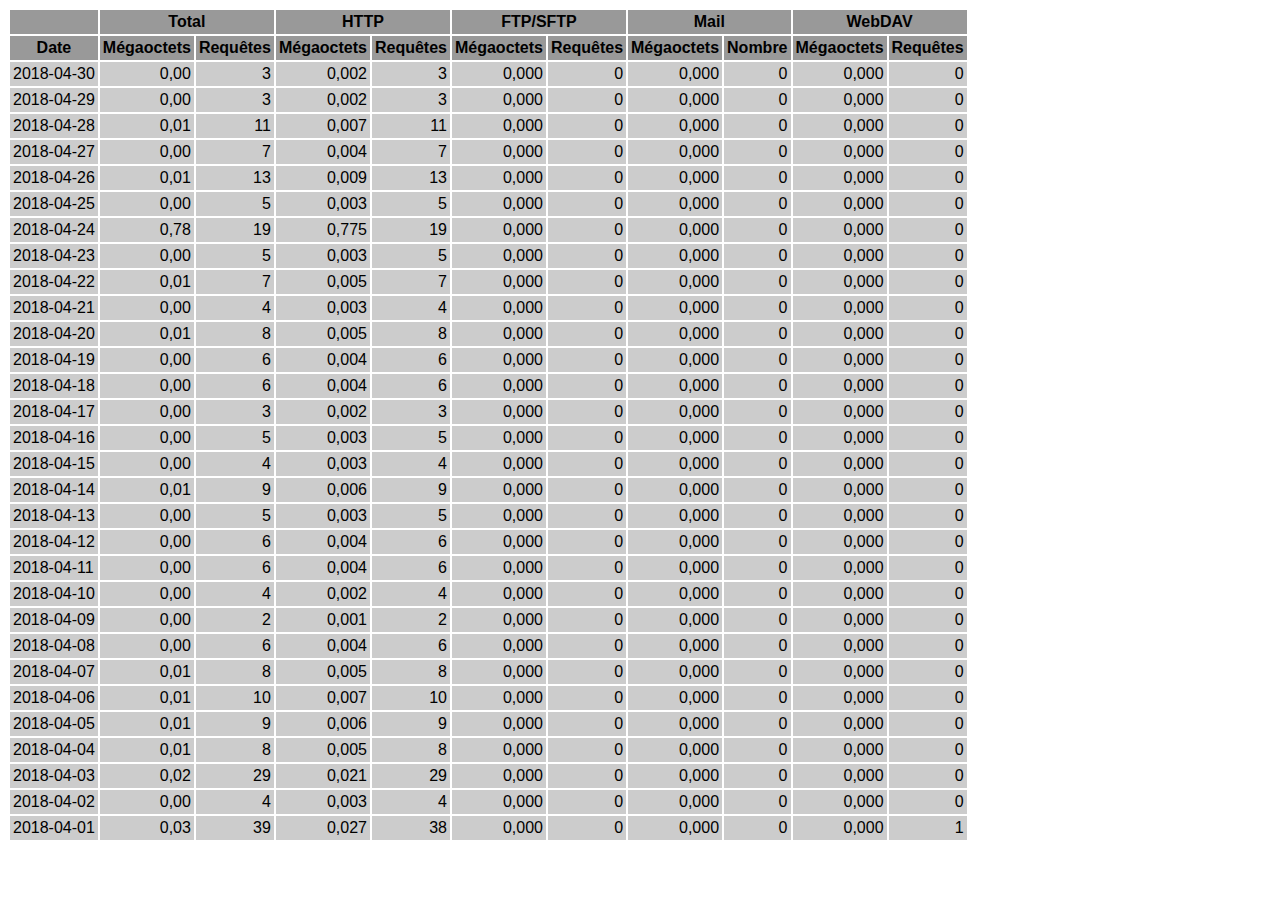
<file: logs/traffic.html/04.html>
<!DOCTYPE HTML PUBLIC "-//W3C//DTD HTML 4.01 Transitional//EN" "http://www.w3.org/TR/html4/loose.dtd">

<html>
<head>
<meta http-equiv="Content-Type" content="text/html; charset=utf-8">
<title>traffic.html</title>
<style type="text/css">
<!--
  em,h1,h2,h3,h4,h5,h6,form,input,br,hr,p,td,th,li,ul {
  font-family:Verdana,Arial,Helvetica,sans-serif; }

  td {color:#000000; background-color:#cccccc;}

  th {color:#000000; background-color:#999999;}
-->
</style>
</head>

<body bgcolor="#FFFFFF">

<table border="0" cellspacing="2" cellpadding="3">
<thead>
<tr>
<th></th>
<th colspan="2">Total</th>
<th colspan="2">HTTP</th>
<th colspan="2">FTP/SFTP</th>
<th colspan="2">Mail</th>
<th colspan="2">WebDAV</th>
</tr>
</thead>
<tbody>
<tr>
<th align="center">Date</th>
<th>Mégaoctets</th><th>Requêtes</th>
<th>Mégaoctets</th><th>Requêtes</th>
<th>Mégaoctets</th><th>Requêtes</th>
<th>Mégaoctets</th><th>Nombre</th>
<th>Mégaoctets</th><th>Requêtes</th>
</tr>
<tr>
<td>2018-04-30</td>
<td align="right">0,00</td><td align="right">3</td>
<td align=right>0,002</td><td align=right>3</td>
<td align=right>0,000</td><td align=right>0</td>
<td align=right>0,000</td><td align=right>0</td>
<td align=right>0,000</td><td align=right>0</td>
</tr>
<!-- 2018-04-30 0.002 3 0.002 3 0.000 0 0.000 0 0.000 0 -->
<tr>
<td>2018-04-29</td>
<td align="right">0,00</td><td align="right">3</td>
<td align=right>0,002</td><td align=right>3</td>
<td align=right>0,000</td><td align=right>0</td>
<td align=right>0,000</td><td align=right>0</td>
<td align=right>0,000</td><td align=right>0</td>
</tr>
<!-- 2018-04-29 0.002 3 0.002 3 0.000 0 0.000 0 0.000 0 -->
<tr>
<td>2018-04-28</td>
<td align="right">0,01</td><td align="right">11</td>
<td align=right>0,007</td><td align=right>11</td>
<td align=right>0,000</td><td align=right>0</td>
<td align=right>0,000</td><td align=right>0</td>
<td align=right>0,000</td><td align=right>0</td>
</tr>
<!-- 2018-04-28 0.007 11 0.007 11 0.000 0 0.000 0 0.000 0 -->
<tr>
<td>2018-04-27</td>
<td align="right">0,00</td><td align="right">7</td>
<td align=right>0,004</td><td align=right>7</td>
<td align=right>0,000</td><td align=right>0</td>
<td align=right>0,000</td><td align=right>0</td>
<td align=right>0,000</td><td align=right>0</td>
</tr>
<!-- 2018-04-27 0.004 7 0.004 7 0.000 0 0.000 0 0.000 0 -->
<tr>
<td>2018-04-26</td>
<td align="right">0,01</td><td align="right">13</td>
<td align=right>0,009</td><td align=right>13</td>
<td align=right>0,000</td><td align=right>0</td>
<td align=right>0,000</td><td align=right>0</td>
<td align=right>0,000</td><td align=right>0</td>
</tr>
<!-- 2018-04-26 0.009 13 0.009 13 0.000 0 0.000 0 0.000 0 -->
<tr>
<td>2018-04-25</td>
<td align="right">0,00</td><td align="right">5</td>
<td align=right>0,003</td><td align=right>5</td>
<td align=right>0,000</td><td align=right>0</td>
<td align=right>0,000</td><td align=right>0</td>
<td align=right>0,000</td><td align=right>0</td>
</tr>
<!-- 2018-04-25 0.003 5 0.003 5 0.000 0 0.000 0 0.000 0 -->
<tr>
<td>2018-04-24</td>
<td align="right">0,78</td><td align="right">19</td>
<td align=right>0,775</td><td align=right>19</td>
<td align=right>0,000</td><td align=right>0</td>
<td align=right>0,000</td><td align=right>0</td>
<td align=right>0,000</td><td align=right>0</td>
</tr>
<!-- 2018-04-24 0.775 19 0.775 19 0.000 0 0.000 0 0.000 0 -->
<tr>
<td>2018-04-23</td>
<td align="right">0,00</td><td align="right">5</td>
<td align=right>0,003</td><td align=right>5</td>
<td align=right>0,000</td><td align=right>0</td>
<td align=right>0,000</td><td align=right>0</td>
<td align=right>0,000</td><td align=right>0</td>
</tr>
<!-- 2018-04-23 0.003 5 0.003 5 0.000 0 0.000 0 0.000 0 -->
<tr>
<td>2018-04-22</td>
<td align="right">0,01</td><td align="right">7</td>
<td align=right>0,005</td><td align=right>7</td>
<td align=right>0,000</td><td align=right>0</td>
<td align=right>0,000</td><td align=right>0</td>
<td align=right>0,000</td><td align=right>0</td>
</tr>
<!-- 2018-04-22 0.005 7 0.005 7 0.000 0 0.000 0 0.000 0 -->
<tr>
<td>2018-04-21</td>
<td align="right">0,00</td><td align="right">4</td>
<td align=right>0,003</td><td align=right>4</td>
<td align=right>0,000</td><td align=right>0</td>
<td align=right>0,000</td><td align=right>0</td>
<td align=right>0,000</td><td align=right>0</td>
</tr>
<!-- 2018-04-21 0.003 4 0.003 4 0.000 0 0.000 0 0.000 0 -->
<tr>
<td>2018-04-20</td>
<td align="right">0,01</td><td align="right">8</td>
<td align=right>0,005</td><td align=right>8</td>
<td align=right>0,000</td><td align=right>0</td>
<td align=right>0,000</td><td align=right>0</td>
<td align=right>0,000</td><td align=right>0</td>
</tr>
<!-- 2018-04-20 0.005 8 0.005 8 0.000 0 0.000 0 0.000 0 -->
<tr>
<td>2018-04-19</td>
<td align="right">0,00</td><td align="right">6</td>
<td align=right>0,004</td><td align=right>6</td>
<td align=right>0,000</td><td align=right>0</td>
<td align=right>0,000</td><td align=right>0</td>
<td align=right>0,000</td><td align=right>0</td>
</tr>
<!-- 2018-04-19 0.004 6 0.004 6 0.000 0 0.000 0 0.000 0 -->
<tr>
<td>2018-04-18</td>
<td align="right">0,00</td><td align="right">6</td>
<td align=right>0,004</td><td align=right>6</td>
<td align=right>0,000</td><td align=right>0</td>
<td align=right>0,000</td><td align=right>0</td>
<td align=right>0,000</td><td align=right>0</td>
</tr>
<!-- 2018-04-18 0.004 6 0.004 6 0.000 0 0.000 0 0.000 0 -->
<tr>
<td>2018-04-17</td>
<td align="right">0,00</td><td align="right">3</td>
<td align=right>0,002</td><td align=right>3</td>
<td align=right>0,000</td><td align=right>0</td>
<td align=right>0,000</td><td align=right>0</td>
<td align=right>0,000</td><td align=right>0</td>
</tr>
<!-- 2018-04-17 0.002 3 0.002 3 0.000 0 0.000 0 0.000 0 -->
<tr>
<td>2018-04-16</td>
<td align="right">0,00</td><td align="right">5</td>
<td align=right>0,003</td><td align=right>5</td>
<td align=right>0,000</td><td align=right>0</td>
<td align=right>0,000</td><td align=right>0</td>
<td align=right>0,000</td><td align=right>0</td>
</tr>
<!-- 2018-04-16 0.003 5 0.003 5 0.000 0 0.000 0 0.000 0 -->
<tr>
<td>2018-04-15</td>
<td align="right">0,00</td><td align="right">4</td>
<td align=right>0,003</td><td align=right>4</td>
<td align=right>0,000</td><td align=right>0</td>
<td align=right>0,000</td><td align=right>0</td>
<td align=right>0,000</td><td align=right>0</td>
</tr>
<!-- 2018-04-15 0.003 4 0.003 4 0.000 0 0.000 0 0.000 0 -->
<tr>
<td>2018-04-14</td>
<td align="right">0,01</td><td align="right">9</td>
<td align=right>0,006</td><td align=right>9</td>
<td align=right>0,000</td><td align=right>0</td>
<td align=right>0,000</td><td align=right>0</td>
<td align=right>0,000</td><td align=right>0</td>
</tr>
<!-- 2018-04-14 0.006 9 0.006 9 0.000 0 0.000 0 0.000 0 -->
<tr>
<td>2018-04-13</td>
<td align="right">0,00</td><td align="right">5</td>
<td align=right>0,003</td><td align=right>5</td>
<td align=right>0,000</td><td align=right>0</td>
<td align=right>0,000</td><td align=right>0</td>
<td align=right>0,000</td><td align=right>0</td>
</tr>
<!-- 2018-04-13 0.003 5 0.003 5 0.000 0 0.000 0 0.000 0 -->
<tr>
<td>2018-04-12</td>
<td align="right">0,00</td><td align="right">6</td>
<td align=right>0,004</td><td align=right>6</td>
<td align=right>0,000</td><td align=right>0</td>
<td align=right>0,000</td><td align=right>0</td>
<td align=right>0,000</td><td align=right>0</td>
</tr>
<!-- 2018-04-12 0.004 6 0.004 6 0.000 0 0.000 0 0.000 0 -->
<tr>
<td>2018-04-11</td>
<td align="right">0,00</td><td align="right">6</td>
<td align=right>0,004</td><td align=right>6</td>
<td align=right>0,000</td><td align=right>0</td>
<td align=right>0,000</td><td align=right>0</td>
<td align=right>0,000</td><td align=right>0</td>
</tr>
<!-- 2018-04-11 0.004 6 0.004 6 0.000 0 0.000 0 0.000 0 -->
<tr>
<td>2018-04-10</td>
<td align="right">0,00</td><td align="right">4</td>
<td align=right>0,002</td><td align=right>4</td>
<td align=right>0,000</td><td align=right>0</td>
<td align=right>0,000</td><td align=right>0</td>
<td align=right>0,000</td><td align=right>0</td>
</tr>
<!-- 2018-04-10 0.002 4 0.002 4 0.000 0 0.000 0 0.000 0 -->
<tr>
<td>2018-04-09</td>
<td align="right">0,00</td><td align="right">2</td>
<td align=right>0,001</td><td align=right>2</td>
<td align=right>0,000</td><td align=right>0</td>
<td align=right>0,000</td><td align=right>0</td>
<td align=right>0,000</td><td align=right>0</td>
</tr>
<!-- 2018-04-09 0.001 2 0.001 2 0.000 0 0.000 0 0.000 0 -->
<tr>
<td>2018-04-08</td>
<td align="right">0,00</td><td align="right">6</td>
<td align=right>0,004</td><td align=right>6</td>
<td align=right>0,000</td><td align=right>0</td>
<td align=right>0,000</td><td align=right>0</td>
<td align=right>0,000</td><td align=right>0</td>
</tr>
<!-- 2018-04-08 0.004 6 0.004 6 0.000 0 0.000 0 0.000 0 -->
<tr>
<td>2018-04-07</td>
<td align="right">0,01</td><td align="right">8</td>
<td align=right>0,005</td><td align=right>8</td>
<td align=right>0,000</td><td align=right>0</td>
<td align=right>0,000</td><td align=right>0</td>
<td align=right>0,000</td><td align=right>0</td>
</tr>
<!-- 2018-04-07 0.005 8 0.005 8 0.000 0 0.000 0 0.000 0 -->
<tr>
<td>2018-04-06</td>
<td align="right">0,01</td><td align="right">10</td>
<td align=right>0,007</td><td align=right>10</td>
<td align=right>0,000</td><td align=right>0</td>
<td align=right>0,000</td><td align=right>0</td>
<td align=right>0,000</td><td align=right>0</td>
</tr>
<!-- 2018-04-06 0.007 10 0.007 10 0.000 0 0.000 0 0.000 0 -->
<tr>
<td>2018-04-05</td>
<td align="right">0,01</td><td align="right">9</td>
<td align=right>0,006</td><td align=right>9</td>
<td align=right>0,000</td><td align=right>0</td>
<td align=right>0,000</td><td align=right>0</td>
<td align=right>0,000</td><td align=right>0</td>
</tr>
<!-- 2018-04-05 0.006 9 0.006 9 0.000 0 0.000 0 0.000 0 -->
<tr>
<td>2018-04-04</td>
<td align="right">0,01</td><td align="right">8</td>
<td align=right>0,005</td><td align=right>8</td>
<td align=right>0,000</td><td align=right>0</td>
<td align=right>0,000</td><td align=right>0</td>
<td align=right>0,000</td><td align=right>0</td>
</tr>
<!-- 2018-04-04 0.005 8 0.005 8 0.000 0 0.000 0 0.000 0 -->
<tr>
<td>2018-04-03</td>
<td align="right">0,02</td><td align="right">29</td>
<td align=right>0,021</td><td align=right>29</td>
<td align=right>0,000</td><td align=right>0</td>
<td align=right>0,000</td><td align=right>0</td>
<td align=right>0,000</td><td align=right>0</td>
</tr>
<!-- 2018-04-03 0.021 29 0.021 29 0.000 0 0.000 0 0.000 0 -->
<tr>
<td>2018-04-02</td>
<td align="right">0,00</td><td align="right">4</td>
<td align=right>0,003</td><td align=right>4</td>
<td align=right>0,000</td><td align=right>0</td>
<td align=right>0,000</td><td align=right>0</td>
<td align=right>0,000</td><td align=right>0</td>
</tr>
<!-- 2018-04-02 0.003 4 0.003 4 0.000 0 0.000 0 0.000 0 -->
<tr>
<td>2018-04-01</td>
<td align="right">0,03</td><td align="right">39</td>
<td align=right>0,027</td><td align=right>38</td>
<td align=right>0,000</td><td align=right>0</td>
<td align=right>0,000</td><td align=right>0</td>
<td align=right>0,000</td><td align=right>1</td>
</tr>
<!-- 2018-04-01 0.027 39 0.027 38 0.000 0 0.000 0 0.000 1 -->
</tbody>
</table>

</body>
</html>
</file>
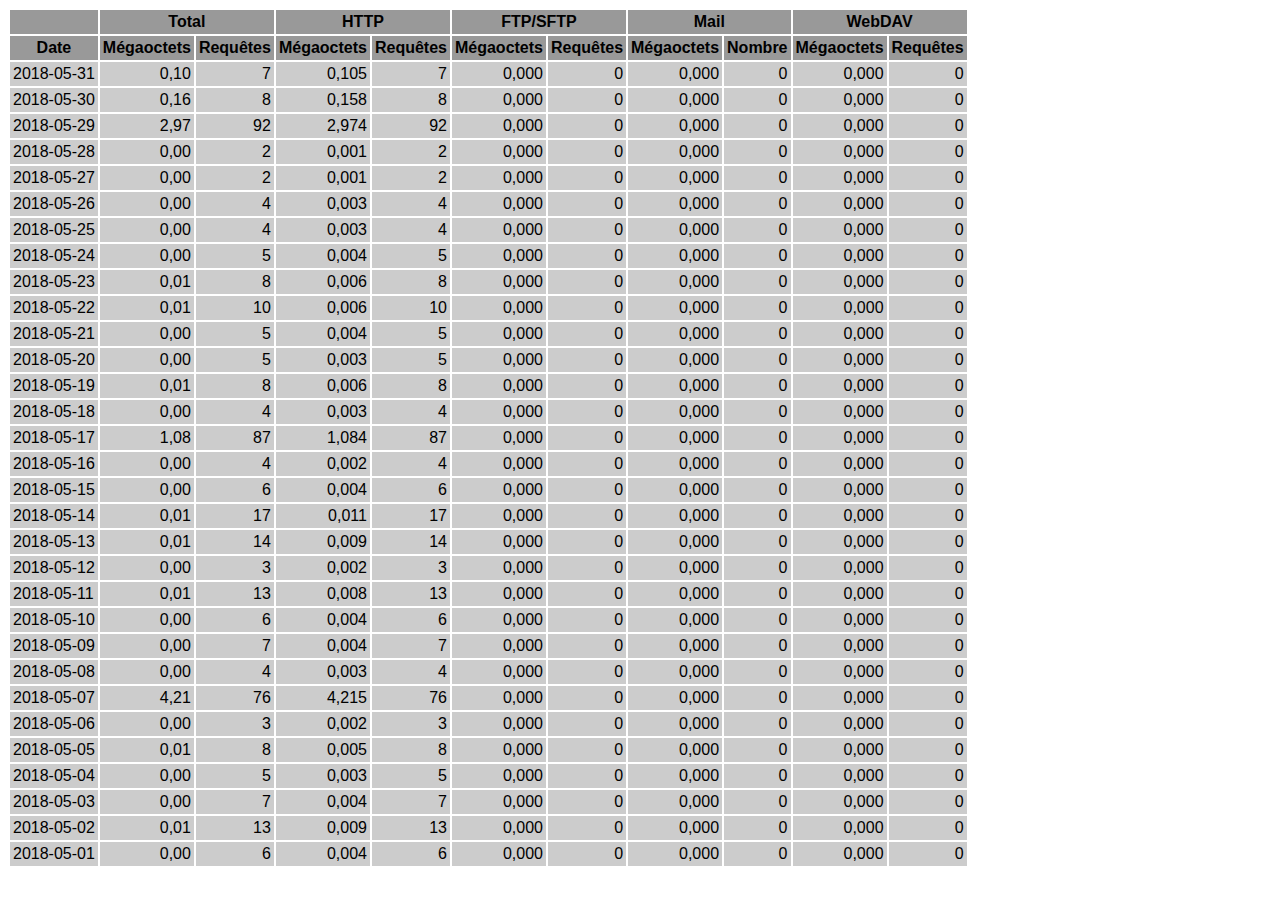
<file: logs/traffic.html/05.html>
<!DOCTYPE HTML PUBLIC "-//W3C//DTD HTML 4.01 Transitional//EN" "http://www.w3.org/TR/html4/loose.dtd">

<html>
<head>
<meta http-equiv="Content-Type" content="text/html; charset=utf-8">
<title>traffic.html</title>
<style type="text/css">
<!--
  em,h1,h2,h3,h4,h5,h6,form,input,br,hr,p,td,th,li,ul {
  font-family:Verdana,Arial,Helvetica,sans-serif; }

  td {color:#000000; background-color:#cccccc;}

  th {color:#000000; background-color:#999999;}
-->
</style>
</head>

<body bgcolor="#FFFFFF">

<table border="0" cellspacing="2" cellpadding="3">
<thead>
<tr>
<th></th>
<th colspan="2">Total</th>
<th colspan="2">HTTP</th>
<th colspan="2">FTP/SFTP</th>
<th colspan="2">Mail</th>
<th colspan="2">WebDAV</th>
</tr>
</thead>
<tbody>
<tr>
<th align="center">Date</th>
<th>Mégaoctets</th><th>Requêtes</th>
<th>Mégaoctets</th><th>Requêtes</th>
<th>Mégaoctets</th><th>Requêtes</th>
<th>Mégaoctets</th><th>Nombre</th>
<th>Mégaoctets</th><th>Requêtes</th>
</tr>
<tr>
<td>2018-05-31</td>
<td align="right">0,10</td><td align="right">7</td>
<td align=right>0,105</td><td align=right>7</td>
<td align=right>0,000</td><td align=right>0</td>
<td align=right>0,000</td><td align=right>0</td>
<td align=right>0,000</td><td align=right>0</td>
</tr>
<!-- 2018-05-31 0.105 7 0.105 7 0.000 0 0.000 0 0.000 0 -->
<tr>
<td>2018-05-30</td>
<td align="right">0,16</td><td align="right">8</td>
<td align=right>0,158</td><td align=right>8</td>
<td align=right>0,000</td><td align=right>0</td>
<td align=right>0,000</td><td align=right>0</td>
<td align=right>0,000</td><td align=right>0</td>
</tr>
<!-- 2018-05-30 0.158 8 0.158 8 0.000 0 0.000 0 0.000 0 -->
<tr>
<td>2018-05-29</td>
<td align="right">2,97</td><td align="right">92</td>
<td align=right>2,974</td><td align=right>92</td>
<td align=right>0,000</td><td align=right>0</td>
<td align=right>0,000</td><td align=right>0</td>
<td align=right>0,000</td><td align=right>0</td>
</tr>
<!-- 2018-05-29 2.974 92 2.974 92 0.000 0 0.000 0 0.000 0 -->
<tr>
<td>2018-05-28</td>
<td align="right">0,00</td><td align="right">2</td>
<td align=right>0,001</td><td align=right>2</td>
<td align=right>0,000</td><td align=right>0</td>
<td align=right>0,000</td><td align=right>0</td>
<td align=right>0,000</td><td align=right>0</td>
</tr>
<!-- 2018-05-28 0.001 2 0.001 2 0.000 0 0.000 0 0.000 0 -->
<tr>
<td>2018-05-27</td>
<td align="right">0,00</td><td align="right">2</td>
<td align=right>0,001</td><td align=right>2</td>
<td align=right>0,000</td><td align=right>0</td>
<td align=right>0,000</td><td align=right>0</td>
<td align=right>0,000</td><td align=right>0</td>
</tr>
<!-- 2018-05-27 0.001 2 0.001 2 0.000 0 0.000 0 0.000 0 -->
<tr>
<td>2018-05-26</td>
<td align="right">0,00</td><td align="right">4</td>
<td align=right>0,003</td><td align=right>4</td>
<td align=right>0,000</td><td align=right>0</td>
<td align=right>0,000</td><td align=right>0</td>
<td align=right>0,000</td><td align=right>0</td>
</tr>
<!-- 2018-05-26 0.003 4 0.003 4 0.000 0 0.000 0 0.000 0 -->
<tr>
<td>2018-05-25</td>
<td align="right">0,00</td><td align="right">4</td>
<td align=right>0,003</td><td align=right>4</td>
<td align=right>0,000</td><td align=right>0</td>
<td align=right>0,000</td><td align=right>0</td>
<td align=right>0,000</td><td align=right>0</td>
</tr>
<!-- 2018-05-25 0.003 4 0.003 4 0.000 0 0.000 0 0.000 0 -->
<tr>
<td>2018-05-24</td>
<td align="right">0,00</td><td align="right">5</td>
<td align=right>0,004</td><td align=right>5</td>
<td align=right>0,000</td><td align=right>0</td>
<td align=right>0,000</td><td align=right>0</td>
<td align=right>0,000</td><td align=right>0</td>
</tr>
<!-- 2018-05-24 0.004 5 0.004 5 0.000 0 0.000 0 0.000 0 -->
<tr>
<td>2018-05-23</td>
<td align="right">0,01</td><td align="right">8</td>
<td align=right>0,006</td><td align=right>8</td>
<td align=right>0,000</td><td align=right>0</td>
<td align=right>0,000</td><td align=right>0</td>
<td align=right>0,000</td><td align=right>0</td>
</tr>
<!-- 2018-05-23 0.006 8 0.006 8 0.000 0 0.000 0 0.000 0 -->
<tr>
<td>2018-05-22</td>
<td align="right">0,01</td><td align="right">10</td>
<td align=right>0,006</td><td align=right>10</td>
<td align=right>0,000</td><td align=right>0</td>
<td align=right>0,000</td><td align=right>0</td>
<td align=right>0,000</td><td align=right>0</td>
</tr>
<!-- 2018-05-22 0.006 10 0.006 10 0.000 0 0.000 0 0.000 0 -->
<tr>
<td>2018-05-21</td>
<td align="right">0,00</td><td align="right">5</td>
<td align=right>0,004</td><td align=right>5</td>
<td align=right>0,000</td><td align=right>0</td>
<td align=right>0,000</td><td align=right>0</td>
<td align=right>0,000</td><td align=right>0</td>
</tr>
<!-- 2018-05-21 0.004 5 0.004 5 0.000 0 0.000 0 0.000 0 -->
<tr>
<td>2018-05-20</td>
<td align="right">0,00</td><td align="right">5</td>
<td align=right>0,003</td><td align=right>5</td>
<td align=right>0,000</td><td align=right>0</td>
<td align=right>0,000</td><td align=right>0</td>
<td align=right>0,000</td><td align=right>0</td>
</tr>
<!-- 2018-05-20 0.003 5 0.003 5 0.000 0 0.000 0 0.000 0 -->
<tr>
<td>2018-05-19</td>
<td align="right">0,01</td><td align="right">8</td>
<td align=right>0,006</td><td align=right>8</td>
<td align=right>0,000</td><td align=right>0</td>
<td align=right>0,000</td><td align=right>0</td>
<td align=right>0,000</td><td align=right>0</td>
</tr>
<!-- 2018-05-19 0.006 8 0.006 8 0.000 0 0.000 0 0.000 0 -->
<tr>
<td>2018-05-18</td>
<td align="right">0,00</td><td align="right">4</td>
<td align=right>0,003</td><td align=right>4</td>
<td align=right>0,000</td><td align=right>0</td>
<td align=right>0,000</td><td align=right>0</td>
<td align=right>0,000</td><td align=right>0</td>
</tr>
<!-- 2018-05-18 0.003 4 0.003 4 0.000 0 0.000 0 0.000 0 -->
<tr>
<td>2018-05-17</td>
<td align="right">1,08</td><td align="right">87</td>
<td align=right>1,084</td><td align=right>87</td>
<td align=right>0,000</td><td align=right>0</td>
<td align=right>0,000</td><td align=right>0</td>
<td align=right>0,000</td><td align=right>0</td>
</tr>
<!-- 2018-05-17 1.084 87 1.084 87 0.000 0 0.000 0 0.000 0 -->
<tr>
<td>2018-05-16</td>
<td align="right">0,00</td><td align="right">4</td>
<td align=right>0,002</td><td align=right>4</td>
<td align=right>0,000</td><td align=right>0</td>
<td align=right>0,000</td><td align=right>0</td>
<td align=right>0,000</td><td align=right>0</td>
</tr>
<!-- 2018-05-16 0.002 4 0.002 4 0.000 0 0.000 0 0.000 0 -->
<tr>
<td>2018-05-15</td>
<td align="right">0,00</td><td align="right">6</td>
<td align=right>0,004</td><td align=right>6</td>
<td align=right>0,000</td><td align=right>0</td>
<td align=right>0,000</td><td align=right>0</td>
<td align=right>0,000</td><td align=right>0</td>
</tr>
<!-- 2018-05-15 0.004 6 0.004 6 0.000 0 0.000 0 0.000 0 -->
<tr>
<td>2018-05-14</td>
<td align="right">0,01</td><td align="right">17</td>
<td align=right>0,011</td><td align=right>17</td>
<td align=right>0,000</td><td align=right>0</td>
<td align=right>0,000</td><td align=right>0</td>
<td align=right>0,000</td><td align=right>0</td>
</tr>
<!-- 2018-05-14 0.011 17 0.011 17 0.000 0 0.000 0 0.000 0 -->
<tr>
<td>2018-05-13</td>
<td align="right">0,01</td><td align="right">14</td>
<td align=right>0,009</td><td align=right>14</td>
<td align=right>0,000</td><td align=right>0</td>
<td align=right>0,000</td><td align=right>0</td>
<td align=right>0,000</td><td align=right>0</td>
</tr>
<!-- 2018-05-13 0.009 14 0.009 14 0.000 0 0.000 0 0.000 0 -->
<tr>
<td>2018-05-12</td>
<td align="right">0,00</td><td align="right">3</td>
<td align=right>0,002</td><td align=right>3</td>
<td align=right>0,000</td><td align=right>0</td>
<td align=right>0,000</td><td align=right>0</td>
<td align=right>0,000</td><td align=right>0</td>
</tr>
<!-- 2018-05-12 0.002 3 0.002 3 0.000 0 0.000 0 0.000 0 -->
<tr>
<td>2018-05-11</td>
<td align="right">0,01</td><td align="right">13</td>
<td align=right>0,008</td><td align=right>13</td>
<td align=right>0,000</td><td align=right>0</td>
<td align=right>0,000</td><td align=right>0</td>
<td align=right>0,000</td><td align=right>0</td>
</tr>
<!-- 2018-05-11 0.008 13 0.008 13 0.000 0 0.000 0 0.000 0 -->
<tr>
<td>2018-05-10</td>
<td align="right">0,00</td><td align="right">6</td>
<td align=right>0,004</td><td align=right>6</td>
<td align=right>0,000</td><td align=right>0</td>
<td align=right>0,000</td><td align=right>0</td>
<td align=right>0,000</td><td align=right>0</td>
</tr>
<!-- 2018-05-10 0.004 6 0.004 6 0.000 0 0.000 0 0.000 0 -->
<tr>
<td>2018-05-09</td>
<td align="right">0,00</td><td align="right">7</td>
<td align=right>0,004</td><td align=right>7</td>
<td align=right>0,000</td><td align=right>0</td>
<td align=right>0,000</td><td align=right>0</td>
<td align=right>0,000</td><td align=right>0</td>
</tr>
<!-- 2018-05-09 0.004 7 0.004 7 0.000 0 0.000 0 0.000 0 -->
<tr>
<td>2018-05-08</td>
<td align="right">0,00</td><td align="right">4</td>
<td align=right>0,003</td><td align=right>4</td>
<td align=right>0,000</td><td align=right>0</td>
<td align=right>0,000</td><td align=right>0</td>
<td align=right>0,000</td><td align=right>0</td>
</tr>
<!-- 2018-05-08 0.003 4 0.003 4 0.000 0 0.000 0 0.000 0 -->
<tr>
<td>2018-05-07</td>
<td align="right">4,21</td><td align="right">76</td>
<td align=right>4,215</td><td align=right>76</td>
<td align=right>0,000</td><td align=right>0</td>
<td align=right>0,000</td><td align=right>0</td>
<td align=right>0,000</td><td align=right>0</td>
</tr>
<!-- 2018-05-07 4.215 76 4.215 76 0.000 0 0.000 0 0.000 0 -->
<tr>
<td>2018-05-06</td>
<td align="right">0,00</td><td align="right">3</td>
<td align=right>0,002</td><td align=right>3</td>
<td align=right>0,000</td><td align=right>0</td>
<td align=right>0,000</td><td align=right>0</td>
<td align=right>0,000</td><td align=right>0</td>
</tr>
<!-- 2018-05-06 0.002 3 0.002 3 0.000 0 0.000 0 0.000 0 -->
<tr>
<td>2018-05-05</td>
<td align="right">0,01</td><td align="right">8</td>
<td align=right>0,005</td><td align=right>8</td>
<td align=right>0,000</td><td align=right>0</td>
<td align=right>0,000</td><td align=right>0</td>
<td align=right>0,000</td><td align=right>0</td>
</tr>
<!-- 2018-05-05 0.005 8 0.005 8 0.000 0 0.000 0 0.000 0 -->
<tr>
<td>2018-05-04</td>
<td align="right">0,00</td><td align="right">5</td>
<td align=right>0,003</td><td align=right>5</td>
<td align=right>0,000</td><td align=right>0</td>
<td align=right>0,000</td><td align=right>0</td>
<td align=right>0,000</td><td align=right>0</td>
</tr>
<!-- 2018-05-04 0.003 5 0.003 5 0.000 0 0.000 0 0.000 0 -->
<tr>
<td>2018-05-03</td>
<td align="right">0,00</td><td align="right">7</td>
<td align=right>0,004</td><td align=right>7</td>
<td align=right>0,000</td><td align=right>0</td>
<td align=right>0,000</td><td align=right>0</td>
<td align=right>0,000</td><td align=right>0</td>
</tr>
<!-- 2018-05-03 0.004 7 0.004 7 0.000 0 0.000 0 0.000 0 -->
<tr>
<td>2018-05-02</td>
<td align="right">0,01</td><td align="right">13</td>
<td align=right>0,009</td><td align=right>13</td>
<td align=right>0,000</td><td align=right>0</td>
<td align=right>0,000</td><td align=right>0</td>
<td align=right>0,000</td><td align=right>0</td>
</tr>
<!-- 2018-05-02 0.009 13 0.009 13 0.000 0 0.000 0 0.000 0 -->
<tr>
<td>2018-05-01</td>
<td align="right">0,00</td><td align="right">6</td>
<td align=right>0,004</td><td align=right>6</td>
<td align=right>0,000</td><td align=right>0</td>
<td align=right>0,000</td><td align=right>0</td>
<td align=right>0,000</td><td align=right>0</td>
</tr>
<!-- 2018-05-01 0.004 6 0.004 6 0.000 0 0.000 0 0.000 0 -->
</tbody>
</table>

</body>
</html>
</file>
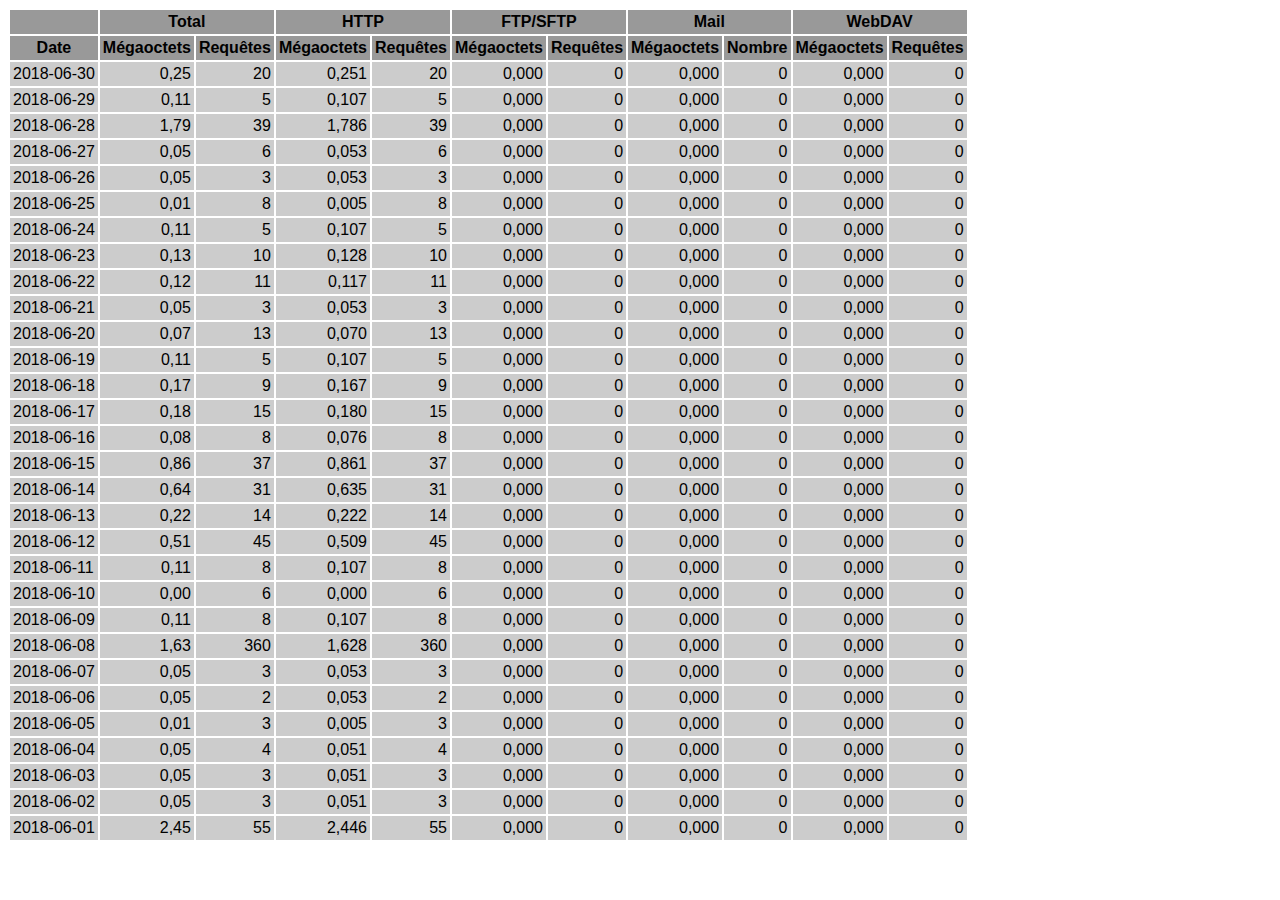
<file: logs/traffic.html/06.html>
<!DOCTYPE HTML PUBLIC "-//W3C//DTD HTML 4.01 Transitional//EN" "http://www.w3.org/TR/html4/loose.dtd">

<html>
<head>
<meta http-equiv="Content-Type" content="text/html; charset=utf-8">
<title>traffic.html</title>
<style type="text/css">
<!--
  em,h1,h2,h3,h4,h5,h6,form,input,br,hr,p,td,th,li,ul {
  font-family:Verdana,Arial,Helvetica,sans-serif; }

  td {color:#000000; background-color:#cccccc;}

  th {color:#000000; background-color:#999999;}
-->
</style>
</head>

<body bgcolor="#FFFFFF">

<table border="0" cellspacing="2" cellpadding="3">
<thead>
<tr>
<th></th>
<th colspan="2">Total</th>
<th colspan="2">HTTP</th>
<th colspan="2">FTP/SFTP</th>
<th colspan="2">Mail</th>
<th colspan="2">WebDAV</th>
</tr>
</thead>
<tbody>
<tr>
<th align="center">Date</th>
<th>Mégaoctets</th><th>Requêtes</th>
<th>Mégaoctets</th><th>Requêtes</th>
<th>Mégaoctets</th><th>Requêtes</th>
<th>Mégaoctets</th><th>Nombre</th>
<th>Mégaoctets</th><th>Requêtes</th>
</tr>
<tr>
<td>2018-06-30</td>
<td align="right">0,25</td><td align="right">20</td>
<td align=right>0,251</td><td align=right>20</td>
<td align=right>0,000</td><td align=right>0</td>
<td align=right>0,000</td><td align=right>0</td>
<td align=right>0,000</td><td align=right>0</td>
</tr>
<!-- 2018-06-30 0.251 20 0.251 20 0.000 0 0.000 0 0.000 0 -->
<tr>
<td>2018-06-29</td>
<td align="right">0,11</td><td align="right">5</td>
<td align=right>0,107</td><td align=right>5</td>
<td align=right>0,000</td><td align=right>0</td>
<td align=right>0,000</td><td align=right>0</td>
<td align=right>0,000</td><td align=right>0</td>
</tr>
<!-- 2018-06-29 0.107 5 0.107 5 0.000 0 0.000 0 0.000 0 -->
<tr>
<td>2018-06-28</td>
<td align="right">1,79</td><td align="right">39</td>
<td align=right>1,786</td><td align=right>39</td>
<td align=right>0,000</td><td align=right>0</td>
<td align=right>0,000</td><td align=right>0</td>
<td align=right>0,000</td><td align=right>0</td>
</tr>
<!-- 2018-06-28 1.786 39 1.786 39 0.000 0 0.000 0 0.000 0 -->
<tr>
<td>2018-06-27</td>
<td align="right">0,05</td><td align="right">6</td>
<td align=right>0,053</td><td align=right>6</td>
<td align=right>0,000</td><td align=right>0</td>
<td align=right>0,000</td><td align=right>0</td>
<td align=right>0,000</td><td align=right>0</td>
</tr>
<!-- 2018-06-27 0.053 6 0.053 6 0.000 0 0.000 0 0.000 0 -->
<tr>
<td>2018-06-26</td>
<td align="right">0,05</td><td align="right">3</td>
<td align=right>0,053</td><td align=right>3</td>
<td align=right>0,000</td><td align=right>0</td>
<td align=right>0,000</td><td align=right>0</td>
<td align=right>0,000</td><td align=right>0</td>
</tr>
<!-- 2018-06-26 0.053 3 0.053 3 0.000 0 0.000 0 0.000 0 -->
<tr>
<td>2018-06-25</td>
<td align="right">0,01</td><td align="right">8</td>
<td align=right>0,005</td><td align=right>8</td>
<td align=right>0,000</td><td align=right>0</td>
<td align=right>0,000</td><td align=right>0</td>
<td align=right>0,000</td><td align=right>0</td>
</tr>
<!-- 2018-06-25 0.005 8 0.005 8 0.000 0 0.000 0 0.000 0 -->
<tr>
<td>2018-06-24</td>
<td align="right">0,11</td><td align="right">5</td>
<td align=right>0,107</td><td align=right>5</td>
<td align=right>0,000</td><td align=right>0</td>
<td align=right>0,000</td><td align=right>0</td>
<td align=right>0,000</td><td align=right>0</td>
</tr>
<!-- 2018-06-24 0.107 5 0.107 5 0.000 0 0.000 0 0.000 0 -->
<tr>
<td>2018-06-23</td>
<td align="right">0,13</td><td align="right">10</td>
<td align=right>0,128</td><td align=right>10</td>
<td align=right>0,000</td><td align=right>0</td>
<td align=right>0,000</td><td align=right>0</td>
<td align=right>0,000</td><td align=right>0</td>
</tr>
<!-- 2018-06-23 0.128 10 0.128 10 0.000 0 0.000 0 0.000 0 -->
<tr>
<td>2018-06-22</td>
<td align="right">0,12</td><td align="right">11</td>
<td align=right>0,117</td><td align=right>11</td>
<td align=right>0,000</td><td align=right>0</td>
<td align=right>0,000</td><td align=right>0</td>
<td align=right>0,000</td><td align=right>0</td>
</tr>
<!-- 2018-06-22 0.117 11 0.117 11 0.000 0 0.000 0 0.000 0 -->
<tr>
<td>2018-06-21</td>
<td align="right">0,05</td><td align="right">3</td>
<td align=right>0,053</td><td align=right>3</td>
<td align=right>0,000</td><td align=right>0</td>
<td align=right>0,000</td><td align=right>0</td>
<td align=right>0,000</td><td align=right>0</td>
</tr>
<!-- 2018-06-21 0.053 3 0.053 3 0.000 0 0.000 0 0.000 0 -->
<tr>
<td>2018-06-20</td>
<td align="right">0,07</td><td align="right">13</td>
<td align=right>0,070</td><td align=right>13</td>
<td align=right>0,000</td><td align=right>0</td>
<td align=right>0,000</td><td align=right>0</td>
<td align=right>0,000</td><td align=right>0</td>
</tr>
<!-- 2018-06-20 0.070 13 0.070 13 0.000 0 0.000 0 0.000 0 -->
<tr>
<td>2018-06-19</td>
<td align="right">0,11</td><td align="right">5</td>
<td align=right>0,107</td><td align=right>5</td>
<td align=right>0,000</td><td align=right>0</td>
<td align=right>0,000</td><td align=right>0</td>
<td align=right>0,000</td><td align=right>0</td>
</tr>
<!-- 2018-06-19 0.107 5 0.107 5 0.000 0 0.000 0 0.000 0 -->
<tr>
<td>2018-06-18</td>
<td align="right">0,17</td><td align="right">9</td>
<td align=right>0,167</td><td align=right>9</td>
<td align=right>0,000</td><td align=right>0</td>
<td align=right>0,000</td><td align=right>0</td>
<td align=right>0,000</td><td align=right>0</td>
</tr>
<!-- 2018-06-18 0.167 9 0.167 9 0.000 0 0.000 0 0.000 0 -->
<tr>
<td>2018-06-17</td>
<td align="right">0,18</td><td align="right">15</td>
<td align=right>0,180</td><td align=right>15</td>
<td align=right>0,000</td><td align=right>0</td>
<td align=right>0,000</td><td align=right>0</td>
<td align=right>0,000</td><td align=right>0</td>
</tr>
<!-- 2018-06-17 0.180 15 0.180 15 0.000 0 0.000 0 0.000 0 -->
<tr>
<td>2018-06-16</td>
<td align="right">0,08</td><td align="right">8</td>
<td align=right>0,076</td><td align=right>8</td>
<td align=right>0,000</td><td align=right>0</td>
<td align=right>0,000</td><td align=right>0</td>
<td align=right>0,000</td><td align=right>0</td>
</tr>
<!-- 2018-06-16 0.076 8 0.076 8 0.000 0 0.000 0 0.000 0 -->
<tr>
<td>2018-06-15</td>
<td align="right">0,86</td><td align="right">37</td>
<td align=right>0,861</td><td align=right>37</td>
<td align=right>0,000</td><td align=right>0</td>
<td align=right>0,000</td><td align=right>0</td>
<td align=right>0,000</td><td align=right>0</td>
</tr>
<!-- 2018-06-15 0.861 37 0.861 37 0.000 0 0.000 0 0.000 0 -->
<tr>
<td>2018-06-14</td>
<td align="right">0,64</td><td align="right">31</td>
<td align=right>0,635</td><td align=right>31</td>
<td align=right>0,000</td><td align=right>0</td>
<td align=right>0,000</td><td align=right>0</td>
<td align=right>0,000</td><td align=right>0</td>
</tr>
<!-- 2018-06-14 0.635 31 0.635 31 0.000 0 0.000 0 0.000 0 -->
<tr>
<td>2018-06-13</td>
<td align="right">0,22</td><td align="right">14</td>
<td align=right>0,222</td><td align=right>14</td>
<td align=right>0,000</td><td align=right>0</td>
<td align=right>0,000</td><td align=right>0</td>
<td align=right>0,000</td><td align=right>0</td>
</tr>
<!-- 2018-06-13 0.222 14 0.222 14 0.000 0 0.000 0 0.000 0 -->
<tr>
<td>2018-06-12</td>
<td align="right">0,51</td><td align="right">45</td>
<td align=right>0,509</td><td align=right>45</td>
<td align=right>0,000</td><td align=right>0</td>
<td align=right>0,000</td><td align=right>0</td>
<td align=right>0,000</td><td align=right>0</td>
</tr>
<!-- 2018-06-12 0.509 45 0.509 45 0.000 0 0.000 0 0.000 0 -->
<tr>
<td>2018-06-11</td>
<td align="right">0,11</td><td align="right">8</td>
<td align=right>0,107</td><td align=right>8</td>
<td align=right>0,000</td><td align=right>0</td>
<td align=right>0,000</td><td align=right>0</td>
<td align=right>0,000</td><td align=right>0</td>
</tr>
<!-- 2018-06-11 0.107 8 0.107 8 0.000 0 0.000 0 0.000 0 -->
<tr>
<td>2018-06-10</td>
<td align="right">0,00</td><td align="right">6</td>
<td align=right>0,000</td><td align=right>6</td>
<td align=right>0,000</td><td align=right>0</td>
<td align=right>0,000</td><td align=right>0</td>
<td align=right>0,000</td><td align=right>0</td>
</tr>
<!-- 2018-06-10 0.000 6 0.000 6 0.000 0 0.000 0 0.000 0 -->
<tr>
<td>2018-06-09</td>
<td align="right">0,11</td><td align="right">8</td>
<td align=right>0,107</td><td align=right>8</td>
<td align=right>0,000</td><td align=right>0</td>
<td align=right>0,000</td><td align=right>0</td>
<td align=right>0,000</td><td align=right>0</td>
</tr>
<!-- 2018-06-09 0.107 8 0.107 8 0.000 0 0.000 0 0.000 0 -->
<tr>
<td>2018-06-08</td>
<td align="right">1,63</td><td align="right">360</td>
<td align=right>1,628</td><td align=right>360</td>
<td align=right>0,000</td><td align=right>0</td>
<td align=right>0,000</td><td align=right>0</td>
<td align=right>0,000</td><td align=right>0</td>
</tr>
<!-- 2018-06-08 1.628 360 1.628 360 0.000 0 0.000 0 0.000 0 -->
<tr>
<td>2018-06-07</td>
<td align="right">0,05</td><td align="right">3</td>
<td align=right>0,053</td><td align=right>3</td>
<td align=right>0,000</td><td align=right>0</td>
<td align=right>0,000</td><td align=right>0</td>
<td align=right>0,000</td><td align=right>0</td>
</tr>
<!-- 2018-06-07 0.053 3 0.053 3 0.000 0 0.000 0 0.000 0 -->
<tr>
<td>2018-06-06</td>
<td align="right">0,05</td><td align="right">2</td>
<td align=right>0,053</td><td align=right>2</td>
<td align=right>0,000</td><td align=right>0</td>
<td align=right>0,000</td><td align=right>0</td>
<td align=right>0,000</td><td align=right>0</td>
</tr>
<!-- 2018-06-06 0.053 2 0.053 2 0.000 0 0.000 0 0.000 0 -->
<tr>
<td>2018-06-05</td>
<td align="right">0,01</td><td align="right">3</td>
<td align=right>0,005</td><td align=right>3</td>
<td align=right>0,000</td><td align=right>0</td>
<td align=right>0,000</td><td align=right>0</td>
<td align=right>0,000</td><td align=right>0</td>
</tr>
<!-- 2018-06-05 0.005 3 0.005 3 0.000 0 0.000 0 0.000 0 -->
<tr>
<td>2018-06-04</td>
<td align="right">0,05</td><td align="right">4</td>
<td align=right>0,051</td><td align=right>4</td>
<td align=right>0,000</td><td align=right>0</td>
<td align=right>0,000</td><td align=right>0</td>
<td align=right>0,000</td><td align=right>0</td>
</tr>
<!-- 2018-06-04 0.051 4 0.051 4 0.000 0 0.000 0 0.000 0 -->
<tr>
<td>2018-06-03</td>
<td align="right">0,05</td><td align="right">3</td>
<td align=right>0,051</td><td align=right>3</td>
<td align=right>0,000</td><td align=right>0</td>
<td align=right>0,000</td><td align=right>0</td>
<td align=right>0,000</td><td align=right>0</td>
</tr>
<!-- 2018-06-03 0.051 3 0.051 3 0.000 0 0.000 0 0.000 0 -->
<tr>
<td>2018-06-02</td>
<td align="right">0,05</td><td align="right">3</td>
<td align=right>0,051</td><td align=right>3</td>
<td align=right>0,000</td><td align=right>0</td>
<td align=right>0,000</td><td align=right>0</td>
<td align=right>0,000</td><td align=right>0</td>
</tr>
<!-- 2018-06-02 0.051 3 0.051 3 0.000 0 0.000 0 0.000 0 -->
<tr>
<td>2018-06-01</td>
<td align="right">2,45</td><td align="right">55</td>
<td align=right>2,446</td><td align=right>55</td>
<td align=right>0,000</td><td align=right>0</td>
<td align=right>0,000</td><td align=right>0</td>
<td align=right>0,000</td><td align=right>0</td>
</tr>
<!-- 2018-06-01 2.446 55 2.446 55 0.000 0 0.000 0 0.000 0 -->
</tbody>
</table>

</body>
</html>
</file>
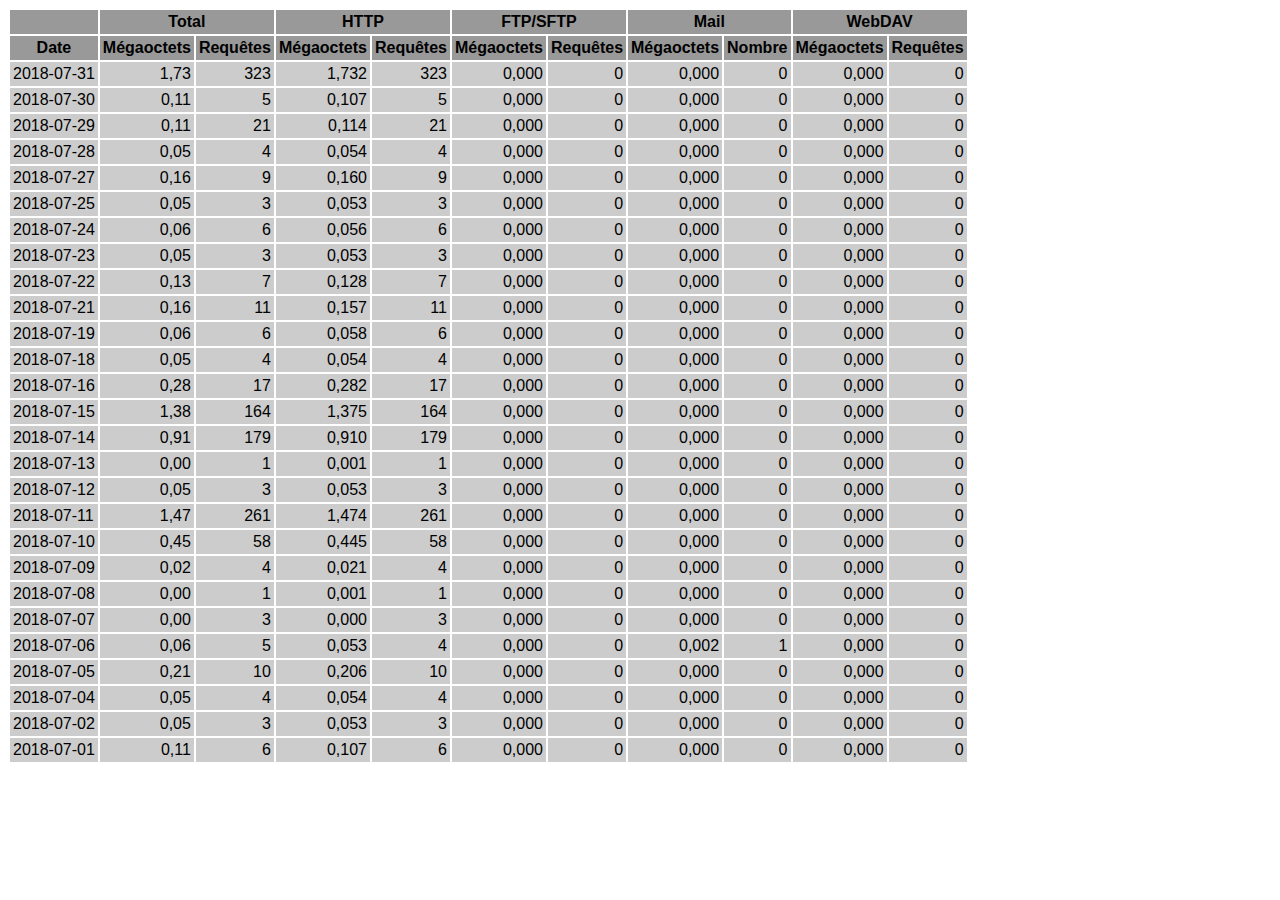
<file: logs/traffic.html/07.html>
<!DOCTYPE HTML PUBLIC "-//W3C//DTD HTML 4.01 Transitional//EN" "http://www.w3.org/TR/html4/loose.dtd">

<html>
<head>
<meta http-equiv="Content-Type" content="text/html; charset=utf-8">
<title>traffic.html</title>
<style type="text/css">
<!--
  em,h1,h2,h3,h4,h5,h6,form,input,br,hr,p,td,th,li,ul {
  font-family:Verdana,Arial,Helvetica,sans-serif; }

  td {color:#000000; background-color:#cccccc;}

  th {color:#000000; background-color:#999999;}
-->
</style>
</head>

<body bgcolor="#FFFFFF">

<table border="0" cellspacing="2" cellpadding="3">
<thead>
<tr>
<th></th>
<th colspan="2">Total</th>
<th colspan="2">HTTP</th>
<th colspan="2">FTP/SFTP</th>
<th colspan="2">Mail</th>
<th colspan="2">WebDAV</th>
</tr>
</thead>
<tbody>
<tr>
<th align="center">Date</th>
<th>Mégaoctets</th><th>Requêtes</th>
<th>Mégaoctets</th><th>Requêtes</th>
<th>Mégaoctets</th><th>Requêtes</th>
<th>Mégaoctets</th><th>Nombre</th>
<th>Mégaoctets</th><th>Requêtes</th>
</tr>
<tr>
<td>2018-07-31</td>
<td align="right">1,73</td><td align="right">323</td>
<td align=right>1,732</td><td align=right>323</td>
<td align=right>0,000</td><td align=right>0</td>
<td align=right>0,000</td><td align=right>0</td>
<td align=right>0,000</td><td align=right>0</td>
</tr>
<!-- 2018-07-31 1.732 323 1.732 323 0.000 0 0.000 0 0.000 0 -->
<tr>
<td>2018-07-30</td>
<td align="right">0,11</td><td align="right">5</td>
<td align=right>0,107</td><td align=right>5</td>
<td align=right>0,000</td><td align=right>0</td>
<td align=right>0,000</td><td align=right>0</td>
<td align=right>0,000</td><td align=right>0</td>
</tr>
<!-- 2018-07-30 0.107 5 0.107 5 0.000 0 0.000 0 0.000 0 -->
<tr>
<td>2018-07-29</td>
<td align="right">0,11</td><td align="right">21</td>
<td align=right>0,114</td><td align=right>21</td>
<td align=right>0,000</td><td align=right>0</td>
<td align=right>0,000</td><td align=right>0</td>
<td align=right>0,000</td><td align=right>0</td>
</tr>
<!-- 2018-07-29 0.114 21 0.114 21 0.000 0 0.000 0 0.000 0 -->
<tr>
<td>2018-07-28</td>
<td align="right">0,05</td><td align="right">4</td>
<td align=right>0,054</td><td align=right>4</td>
<td align=right>0,000</td><td align=right>0</td>
<td align=right>0,000</td><td align=right>0</td>
<td align=right>0,000</td><td align=right>0</td>
</tr>
<!-- 2018-07-28 0.054 4 0.054 4 0.000 0 0.000 0 0.000 0 -->
<tr>
<td>2018-07-27</td>
<td align="right">0,16</td><td align="right">9</td>
<td align=right>0,160</td><td align=right>9</td>
<td align=right>0,000</td><td align=right>0</td>
<td align=right>0,000</td><td align=right>0</td>
<td align=right>0,000</td><td align=right>0</td>
</tr>
<!-- 2018-07-27 0.160 9 0.160 9 0.000 0 0.000 0 0.000 0 -->
<tr>
<td>2018-07-25</td>
<td align="right">0,05</td><td align="right">3</td>
<td align=right>0,053</td><td align=right>3</td>
<td align=right>0,000</td><td align=right>0</td>
<td align=right>0,000</td><td align=right>0</td>
<td align=right>0,000</td><td align=right>0</td>
</tr>
<!-- 2018-07-25 0.053 3 0.053 3 0.000 0 0.000 0 0.000 0 -->
<tr>
<td>2018-07-24</td>
<td align="right">0,06</td><td align="right">6</td>
<td align=right>0,056</td><td align=right>6</td>
<td align=right>0,000</td><td align=right>0</td>
<td align=right>0,000</td><td align=right>0</td>
<td align=right>0,000</td><td align=right>0</td>
</tr>
<!-- 2018-07-24 0.056 6 0.056 6 0.000 0 0.000 0 0.000 0 -->
<tr>
<td>2018-07-23</td>
<td align="right">0,05</td><td align="right">3</td>
<td align=right>0,053</td><td align=right>3</td>
<td align=right>0,000</td><td align=right>0</td>
<td align=right>0,000</td><td align=right>0</td>
<td align=right>0,000</td><td align=right>0</td>
</tr>
<!-- 2018-07-23 0.053 3 0.053 3 0.000 0 0.000 0 0.000 0 -->
<tr>
<td>2018-07-22</td>
<td align="right">0,13</td><td align="right">7</td>
<td align=right>0,128</td><td align=right>7</td>
<td align=right>0,000</td><td align=right>0</td>
<td align=right>0,000</td><td align=right>0</td>
<td align=right>0,000</td><td align=right>0</td>
</tr>
<!-- 2018-07-22 0.128 7 0.128 7 0.000 0 0.000 0 0.000 0 -->
<tr>
<td>2018-07-21</td>
<td align="right">0,16</td><td align="right">11</td>
<td align=right>0,157</td><td align=right>11</td>
<td align=right>0,000</td><td align=right>0</td>
<td align=right>0,000</td><td align=right>0</td>
<td align=right>0,000</td><td align=right>0</td>
</tr>
<!-- 2018-07-21 0.157 11 0.157 11 0.000 0 0.000 0 0.000 0 -->
<tr>
<td>2018-07-19</td>
<td align="right">0,06</td><td align="right">6</td>
<td align=right>0,058</td><td align=right>6</td>
<td align=right>0,000</td><td align=right>0</td>
<td align=right>0,000</td><td align=right>0</td>
<td align=right>0,000</td><td align=right>0</td>
</tr>
<!-- 2018-07-19 0.058 6 0.058 6 0.000 0 0.000 0 0.000 0 -->
<tr>
<td>2018-07-18</td>
<td align="right">0,05</td><td align="right">4</td>
<td align=right>0,054</td><td align=right>4</td>
<td align=right>0,000</td><td align=right>0</td>
<td align=right>0,000</td><td align=right>0</td>
<td align=right>0,000</td><td align=right>0</td>
</tr>
<!-- 2018-07-18 0.054 4 0.054 4 0.000 0 0.000 0 0.000 0 -->
<tr>
<td>2018-07-16</td>
<td align="right">0,28</td><td align="right">17</td>
<td align=right>0,282</td><td align=right>17</td>
<td align=right>0,000</td><td align=right>0</td>
<td align=right>0,000</td><td align=right>0</td>
<td align=right>0,000</td><td align=right>0</td>
</tr>
<!-- 2018-07-16 0.282 17 0.282 17 0.000 0 0.000 0 0.000 0 -->
<tr>
<td>2018-07-15</td>
<td align="right">1,38</td><td align="right">164</td>
<td align=right>1,375</td><td align=right>164</td>
<td align=right>0,000</td><td align=right>0</td>
<td align=right>0,000</td><td align=right>0</td>
<td align=right>0,000</td><td align=right>0</td>
</tr>
<!-- 2018-07-15 1.375 164 1.375 164 0.000 0 0.000 0 0.000 0 -->
<tr>
<td>2018-07-14</td>
<td align="right">0,91</td><td align="right">179</td>
<td align=right>0,910</td><td align=right>179</td>
<td align=right>0,000</td><td align=right>0</td>
<td align=right>0,000</td><td align=right>0</td>
<td align=right>0,000</td><td align=right>0</td>
</tr>
<!-- 2018-07-14 0.910 179 0.910 179 0.000 0 0.000 0 0.000 0 -->
<tr>
<td>2018-07-13</td>
<td align="right">0,00</td><td align="right">1</td>
<td align=right>0,001</td><td align=right>1</td>
<td align=right>0,000</td><td align=right>0</td>
<td align=right>0,000</td><td align=right>0</td>
<td align=right>0,000</td><td align=right>0</td>
</tr>
<!-- 2018-07-13 0.001 1 0.001 1 0.000 0 0.000 0 0.000 0 -->
<tr>
<td>2018-07-12</td>
<td align="right">0,05</td><td align="right">3</td>
<td align=right>0,053</td><td align=right>3</td>
<td align=right>0,000</td><td align=right>0</td>
<td align=right>0,000</td><td align=right>0</td>
<td align=right>0,000</td><td align=right>0</td>
</tr>
<!-- 2018-07-12 0.053 3 0.053 3 0.000 0 0.000 0 0.000 0 -->
<tr>
<td>2018-07-11</td>
<td align="right">1,47</td><td align="right">261</td>
<td align=right>1,474</td><td align=right>261</td>
<td align=right>0,000</td><td align=right>0</td>
<td align=right>0,000</td><td align=right>0</td>
<td align=right>0,000</td><td align=right>0</td>
</tr>
<!-- 2018-07-11 1.474 261 1.474 261 0.000 0 0.000 0 0.000 0 -->
<tr>
<td>2018-07-10</td>
<td align="right">0,45</td><td align="right">58</td>
<td align=right>0,445</td><td align=right>58</td>
<td align=right>0,000</td><td align=right>0</td>
<td align=right>0,000</td><td align=right>0</td>
<td align=right>0,000</td><td align=right>0</td>
</tr>
<!-- 2018-07-10 0.445 58 0.445 58 0.000 0 0.000 0 0.000 0 -->
<tr>
<td>2018-07-09</td>
<td align="right">0,02</td><td align="right">4</td>
<td align=right>0,021</td><td align=right>4</td>
<td align=right>0,000</td><td align=right>0</td>
<td align=right>0,000</td><td align=right>0</td>
<td align=right>0,000</td><td align=right>0</td>
</tr>
<!-- 2018-07-09 0.021 4 0.021 4 0.000 0 0.000 0 0.000 0 -->
<tr>
<td>2018-07-08</td>
<td align="right">0,00</td><td align="right">1</td>
<td align=right>0,001</td><td align=right>1</td>
<td align=right>0,000</td><td align=right>0</td>
<td align=right>0,000</td><td align=right>0</td>
<td align=right>0,000</td><td align=right>0</td>
</tr>
<!-- 2018-07-08 0.001 1 0.001 1 0.000 0 0.000 0 0.000 0 -->
<tr>
<td>2018-07-07</td>
<td align="right">0,00</td><td align="right">3</td>
<td align=right>0,000</td><td align=right>3</td>
<td align=right>0,000</td><td align=right>0</td>
<td align=right>0,000</td><td align=right>0</td>
<td align=right>0,000</td><td align=right>0</td>
</tr>
<!-- 2018-07-07 0.000 3 0.000 3 0.000 0 0.000 0 0.000 0 -->
<tr>
<td>2018-07-06</td>
<td align="right">0,06</td><td align="right">5</td>
<td align=right>0,053</td><td align=right>4</td>
<td align=right>0,000</td><td align=right>0</td>
<td align=right>0,002</td><td align=right>1</td>
<td align=right>0,000</td><td align=right>0</td>
</tr>
<!-- 2018-07-06 0.055 5 0.053 4 0.000 0 0.002 1 0.000 0 -->
<tr>
<td>2018-07-05</td>
<td align="right">0,21</td><td align="right">10</td>
<td align=right>0,206</td><td align=right>10</td>
<td align=right>0,000</td><td align=right>0</td>
<td align=right>0,000</td><td align=right>0</td>
<td align=right>0,000</td><td align=right>0</td>
</tr>
<!-- 2018-07-05 0.206 10 0.206 10 0.000 0 0.000 0 0.000 0 -->
<tr>
<td>2018-07-04</td>
<td align="right">0,05</td><td align="right">4</td>
<td align=right>0,054</td><td align=right>4</td>
<td align=right>0,000</td><td align=right>0</td>
<td align=right>0,000</td><td align=right>0</td>
<td align=right>0,000</td><td align=right>0</td>
</tr>
<!-- 2018-07-04 0.054 4 0.054 4 0.000 0 0.000 0 0.000 0 -->
<tr>
<td>2018-07-02</td>
<td align="right">0,05</td><td align="right">3</td>
<td align=right>0,053</td><td align=right>3</td>
<td align=right>0,000</td><td align=right>0</td>
<td align=right>0,000</td><td align=right>0</td>
<td align=right>0,000</td><td align=right>0</td>
</tr>
<!-- 2018-07-02 0.053 3 0.053 3 0.000 0 0.000 0 0.000 0 -->
<tr>
<td>2018-07-01</td>
<td align="right">0,11</td><td align="right">6</td>
<td align=right>0,107</td><td align=right>6</td>
<td align=right>0,000</td><td align=right>0</td>
<td align=right>0,000</td><td align=right>0</td>
<td align=right>0,000</td><td align=right>0</td>
</tr>
<!-- 2018-07-01 0.107 6 0.107 6 0.000 0 0.000 0 0.000 0 -->
</tbody>
</table>

</body>
</html>
</file>
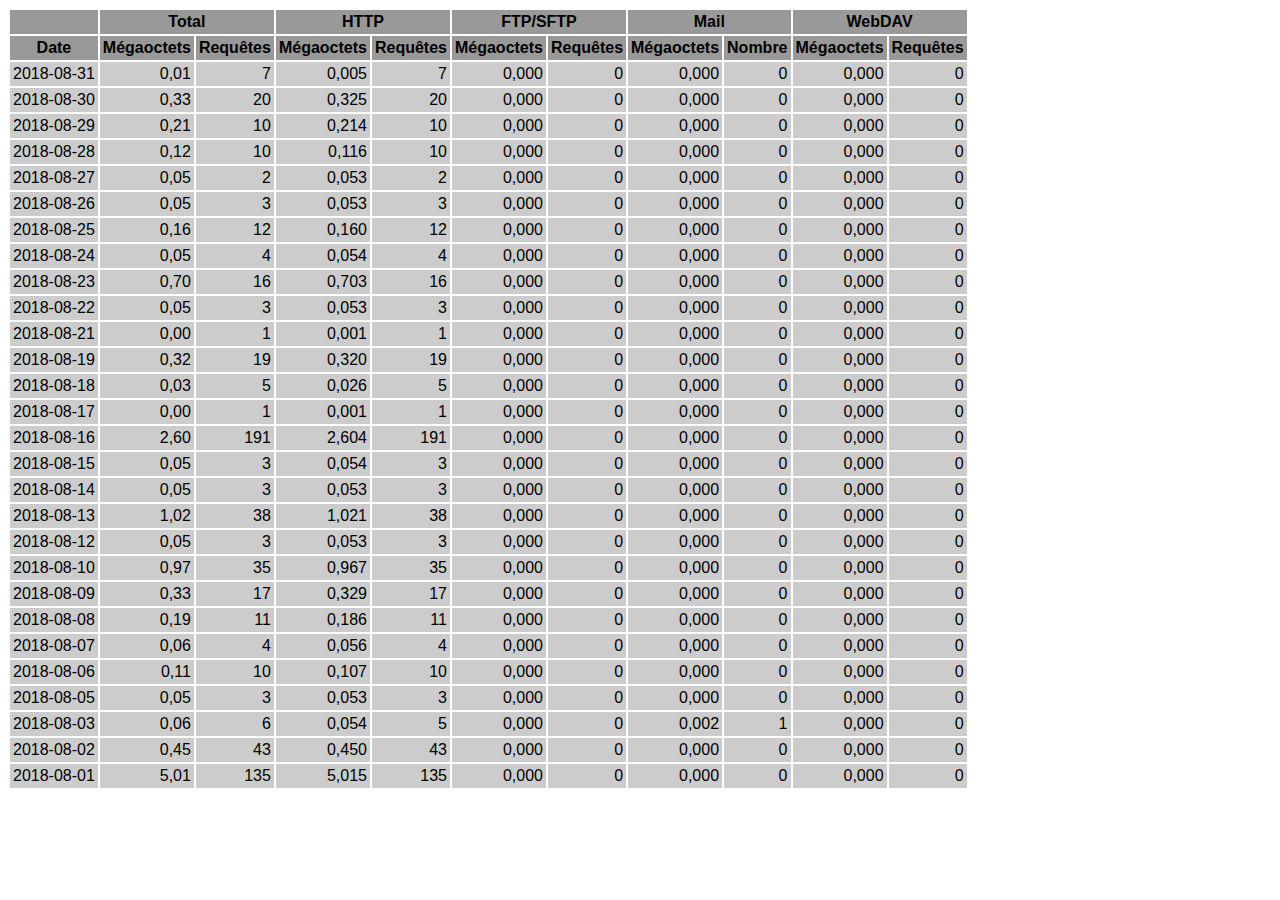
<file: logs/traffic.html/08.html>
<!DOCTYPE HTML PUBLIC "-//W3C//DTD HTML 4.01 Transitional//EN" "http://www.w3.org/TR/html4/loose.dtd">

<html>
<head>
<meta http-equiv="Content-Type" content="text/html; charset=utf-8">
<title>traffic.html</title>
<style type="text/css">
<!--
  em,h1,h2,h3,h4,h5,h6,form,input,br,hr,p,td,th,li,ul {
  font-family:Verdana,Arial,Helvetica,sans-serif; }

  td {color:#000000; background-color:#cccccc;}

  th {color:#000000; background-color:#999999;}
-->
</style>
</head>

<body bgcolor="#FFFFFF">

<table border="0" cellspacing="2" cellpadding="3">
<thead>
<tr>
<th></th>
<th colspan="2">Total</th>
<th colspan="2">HTTP</th>
<th colspan="2">FTP/SFTP</th>
<th colspan="2">Mail</th>
<th colspan="2">WebDAV</th>
</tr>
</thead>
<tbody>
<tr>
<th align="center">Date</th>
<th>Mégaoctets</th><th>Requêtes</th>
<th>Mégaoctets</th><th>Requêtes</th>
<th>Mégaoctets</th><th>Requêtes</th>
<th>Mégaoctets</th><th>Nombre</th>
<th>Mégaoctets</th><th>Requêtes</th>
</tr>
<tr>
<td>2018-08-31</td>
<td align="right">0,01</td><td align="right">7</td>
<td align=right>0,005</td><td align=right>7</td>
<td align=right>0,000</td><td align=right>0</td>
<td align=right>0,000</td><td align=right>0</td>
<td align=right>0,000</td><td align=right>0</td>
</tr>
<!-- 2018-08-31 0.005 7 0.005 7 0.000 0 0.000 0 0.000 0 -->
<tr>
<td>2018-08-30</td>
<td align="right">0,33</td><td align="right">20</td>
<td align=right>0,325</td><td align=right>20</td>
<td align=right>0,000</td><td align=right>0</td>
<td align=right>0,000</td><td align=right>0</td>
<td align=right>0,000</td><td align=right>0</td>
</tr>
<!-- 2018-08-30 0.325 20 0.325 20 0.000 0 0.000 0 0.000 0 -->
<tr>
<td>2018-08-29</td>
<td align="right">0,21</td><td align="right">10</td>
<td align=right>0,214</td><td align=right>10</td>
<td align=right>0,000</td><td align=right>0</td>
<td align=right>0,000</td><td align=right>0</td>
<td align=right>0,000</td><td align=right>0</td>
</tr>
<!-- 2018-08-29 0.214 10 0.214 10 0.000 0 0.000 0 0.000 0 -->
<tr>
<td>2018-08-28</td>
<td align="right">0,12</td><td align="right">10</td>
<td align=right>0,116</td><td align=right>10</td>
<td align=right>0,000</td><td align=right>0</td>
<td align=right>0,000</td><td align=right>0</td>
<td align=right>0,000</td><td align=right>0</td>
</tr>
<!-- 2018-08-28 0.116 10 0.116 10 0.000 0 0.000 0 0.000 0 -->
<tr>
<td>2018-08-27</td>
<td align="right">0,05</td><td align="right">2</td>
<td align=right>0,053</td><td align=right>2</td>
<td align=right>0,000</td><td align=right>0</td>
<td align=right>0,000</td><td align=right>0</td>
<td align=right>0,000</td><td align=right>0</td>
</tr>
<!-- 2018-08-27 0.053 2 0.053 2 0.000 0 0.000 0 0.000 0 -->
<tr>
<td>2018-08-26</td>
<td align="right">0,05</td><td align="right">3</td>
<td align=right>0,053</td><td align=right>3</td>
<td align=right>0,000</td><td align=right>0</td>
<td align=right>0,000</td><td align=right>0</td>
<td align=right>0,000</td><td align=right>0</td>
</tr>
<!-- 2018-08-26 0.053 3 0.053 3 0.000 0 0.000 0 0.000 0 -->
<tr>
<td>2018-08-25</td>
<td align="right">0,16</td><td align="right">12</td>
<td align=right>0,160</td><td align=right>12</td>
<td align=right>0,000</td><td align=right>0</td>
<td align=right>0,000</td><td align=right>0</td>
<td align=right>0,000</td><td align=right>0</td>
</tr>
<!-- 2018-08-25 0.160 12 0.160 12 0.000 0 0.000 0 0.000 0 -->
<tr>
<td>2018-08-24</td>
<td align="right">0,05</td><td align="right">4</td>
<td align=right>0,054</td><td align=right>4</td>
<td align=right>0,000</td><td align=right>0</td>
<td align=right>0,000</td><td align=right>0</td>
<td align=right>0,000</td><td align=right>0</td>
</tr>
<!-- 2018-08-24 0.054 4 0.054 4 0.000 0 0.000 0 0.000 0 -->
<tr>
<td>2018-08-23</td>
<td align="right">0,70</td><td align="right">16</td>
<td align=right>0,703</td><td align=right>16</td>
<td align=right>0,000</td><td align=right>0</td>
<td align=right>0,000</td><td align=right>0</td>
<td align=right>0,000</td><td align=right>0</td>
</tr>
<!-- 2018-08-23 0.703 16 0.703 16 0.000 0 0.000 0 0.000 0 -->
<tr>
<td>2018-08-22</td>
<td align="right">0,05</td><td align="right">3</td>
<td align=right>0,053</td><td align=right>3</td>
<td align=right>0,000</td><td align=right>0</td>
<td align=right>0,000</td><td align=right>0</td>
<td align=right>0,000</td><td align=right>0</td>
</tr>
<!-- 2018-08-22 0.053 3 0.053 3 0.000 0 0.000 0 0.000 0 -->
<tr>
<td>2018-08-21</td>
<td align="right">0,00</td><td align="right">1</td>
<td align=right>0,001</td><td align=right>1</td>
<td align=right>0,000</td><td align=right>0</td>
<td align=right>0,000</td><td align=right>0</td>
<td align=right>0,000</td><td align=right>0</td>
</tr>
<!-- 2018-08-21 0.001 1 0.001 1 0.000 0 0.000 0 0.000 0 -->
<tr>
<td>2018-08-19</td>
<td align="right">0,32</td><td align="right">19</td>
<td align=right>0,320</td><td align=right>19</td>
<td align=right>0,000</td><td align=right>0</td>
<td align=right>0,000</td><td align=right>0</td>
<td align=right>0,000</td><td align=right>0</td>
</tr>
<!-- 2018-08-19 0.320 19 0.320 19 0.000 0 0.000 0 0.000 0 -->
<tr>
<td>2018-08-18</td>
<td align="right">0,03</td><td align="right">5</td>
<td align=right>0,026</td><td align=right>5</td>
<td align=right>0,000</td><td align=right>0</td>
<td align=right>0,000</td><td align=right>0</td>
<td align=right>0,000</td><td align=right>0</td>
</tr>
<!-- 2018-08-18 0.026 5 0.026 5 0.000 0 0.000 0 0.000 0 -->
<tr>
<td>2018-08-17</td>
<td align="right">0,00</td><td align="right">1</td>
<td align=right>0,001</td><td align=right>1</td>
<td align=right>0,000</td><td align=right>0</td>
<td align=right>0,000</td><td align=right>0</td>
<td align=right>0,000</td><td align=right>0</td>
</tr>
<!-- 2018-08-17 0.001 1 0.001 1 0.000 0 0.000 0 0.000 0 -->
<tr>
<td>2018-08-16</td>
<td align="right">2,60</td><td align="right">191</td>
<td align=right>2,604</td><td align=right>191</td>
<td align=right>0,000</td><td align=right>0</td>
<td align=right>0,000</td><td align=right>0</td>
<td align=right>0,000</td><td align=right>0</td>
</tr>
<!-- 2018-08-16 2.604 191 2.604 191 0.000 0 0.000 0 0.000 0 -->
<tr>
<td>2018-08-15</td>
<td align="right">0,05</td><td align="right">3</td>
<td align=right>0,054</td><td align=right>3</td>
<td align=right>0,000</td><td align=right>0</td>
<td align=right>0,000</td><td align=right>0</td>
<td align=right>0,000</td><td align=right>0</td>
</tr>
<!-- 2018-08-15 0.054 3 0.054 3 0.000 0 0.000 0 0.000 0 -->
<tr>
<td>2018-08-14</td>
<td align="right">0,05</td><td align="right">3</td>
<td align=right>0,053</td><td align=right>3</td>
<td align=right>0,000</td><td align=right>0</td>
<td align=right>0,000</td><td align=right>0</td>
<td align=right>0,000</td><td align=right>0</td>
</tr>
<!-- 2018-08-14 0.053 3 0.053 3 0.000 0 0.000 0 0.000 0 -->
<tr>
<td>2018-08-13</td>
<td align="right">1,02</td><td align="right">38</td>
<td align=right>1,021</td><td align=right>38</td>
<td align=right>0,000</td><td align=right>0</td>
<td align=right>0,000</td><td align=right>0</td>
<td align=right>0,000</td><td align=right>0</td>
</tr>
<!-- 2018-08-13 1.021 38 1.021 38 0.000 0 0.000 0 0.000 0 -->
<tr>
<td>2018-08-12</td>
<td align="right">0,05</td><td align="right">3</td>
<td align=right>0,053</td><td align=right>3</td>
<td align=right>0,000</td><td align=right>0</td>
<td align=right>0,000</td><td align=right>0</td>
<td align=right>0,000</td><td align=right>0</td>
</tr>
<!-- 2018-08-12 0.053 3 0.053 3 0.000 0 0.000 0 0.000 0 -->
<tr>
<td>2018-08-10</td>
<td align="right">0,97</td><td align="right">35</td>
<td align=right>0,967</td><td align=right>35</td>
<td align=right>0,000</td><td align=right>0</td>
<td align=right>0,000</td><td align=right>0</td>
<td align=right>0,000</td><td align=right>0</td>
</tr>
<!-- 2018-08-10 0.967 35 0.967 35 0.000 0 0.000 0 0.000 0 -->
<tr>
<td>2018-08-09</td>
<td align="right">0,33</td><td align="right">17</td>
<td align=right>0,329</td><td align=right>17</td>
<td align=right>0,000</td><td align=right>0</td>
<td align=right>0,000</td><td align=right>0</td>
<td align=right>0,000</td><td align=right>0</td>
</tr>
<!-- 2018-08-09 0.329 17 0.329 17 0.000 0 0.000 0 0.000 0 -->
<tr>
<td>2018-08-08</td>
<td align="right">0,19</td><td align="right">11</td>
<td align=right>0,186</td><td align=right>11</td>
<td align=right>0,000</td><td align=right>0</td>
<td align=right>0,000</td><td align=right>0</td>
<td align=right>0,000</td><td align=right>0</td>
</tr>
<!-- 2018-08-08 0.186 11 0.186 11 0.000 0 0.000 0 0.000 0 -->
<tr>
<td>2018-08-07</td>
<td align="right">0,06</td><td align="right">4</td>
<td align=right>0,056</td><td align=right>4</td>
<td align=right>0,000</td><td align=right>0</td>
<td align=right>0,000</td><td align=right>0</td>
<td align=right>0,000</td><td align=right>0</td>
</tr>
<!-- 2018-08-07 0.056 4 0.056 4 0.000 0 0.000 0 0.000 0 -->
<tr>
<td>2018-08-06</td>
<td align="right">0,11</td><td align="right">10</td>
<td align=right>0,107</td><td align=right>10</td>
<td align=right>0,000</td><td align=right>0</td>
<td align=right>0,000</td><td align=right>0</td>
<td align=right>0,000</td><td align=right>0</td>
</tr>
<!-- 2018-08-06 0.107 10 0.107 10 0.000 0 0.000 0 0.000 0 -->
<tr>
<td>2018-08-05</td>
<td align="right">0,05</td><td align="right">3</td>
<td align=right>0,053</td><td align=right>3</td>
<td align=right>0,000</td><td align=right>0</td>
<td align=right>0,000</td><td align=right>0</td>
<td align=right>0,000</td><td align=right>0</td>
</tr>
<!-- 2018-08-05 0.053 3 0.053 3 0.000 0 0.000 0 0.000 0 -->
<tr>
<td>2018-08-03</td>
<td align="right">0,06</td><td align="right">6</td>
<td align=right>0,054</td><td align=right>5</td>
<td align=right>0,000</td><td align=right>0</td>
<td align=right>0,002</td><td align=right>1</td>
<td align=right>0,000</td><td align=right>0</td>
</tr>
<!-- 2018-08-03 0.056 6 0.054 5 0.000 0 0.002 1 0.000 0 -->
<tr>
<td>2018-08-02</td>
<td align="right">0,45</td><td align="right">43</td>
<td align=right>0,450</td><td align=right>43</td>
<td align=right>0,000</td><td align=right>0</td>
<td align=right>0,000</td><td align=right>0</td>
<td align=right>0,000</td><td align=right>0</td>
</tr>
<!-- 2018-08-02 0.450 43 0.450 43 0.000 0 0.000 0 0.000 0 -->
<tr>
<td>2018-08-01</td>
<td align="right">5,01</td><td align="right">135</td>
<td align=right>5,015</td><td align=right>135</td>
<td align=right>0,000</td><td align=right>0</td>
<td align=right>0,000</td><td align=right>0</td>
<td align=right>0,000</td><td align=right>0</td>
</tr>
<!-- 2018-08-01 5.015 135 5.015 135 0.000 0 0.000 0 0.000 0 -->
</tbody>
</table>

</body>
</html>
</file>
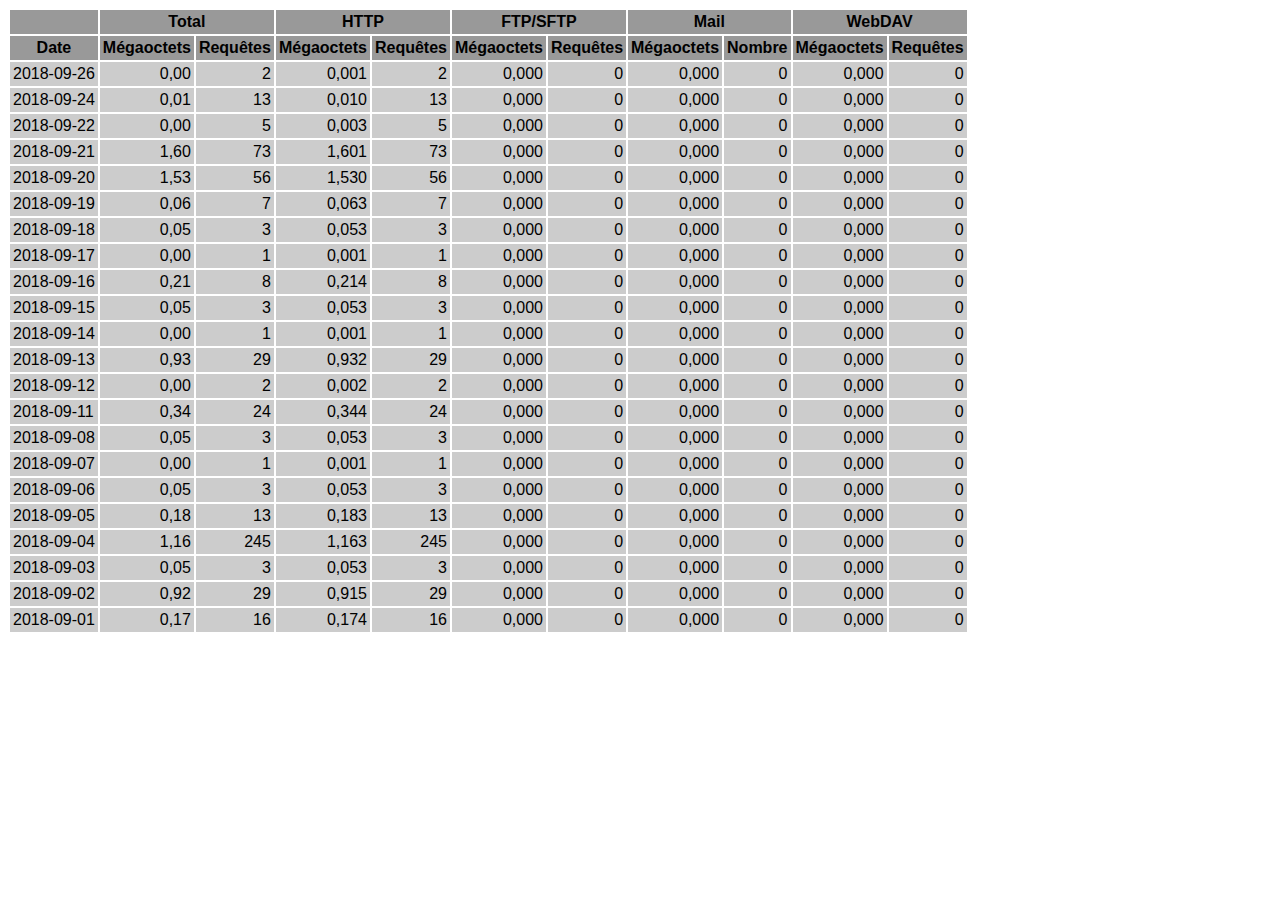
<file: logs/traffic.html/09.html>
<!DOCTYPE HTML PUBLIC "-//W3C//DTD HTML 4.01 Transitional//EN" "http://www.w3.org/TR/html4/loose.dtd">

<html>
<head>
<meta http-equiv="Content-Type" content="text/html; charset=utf-8">
<title>traffic.html</title>
<style type="text/css">
<!--
  em,h1,h2,h3,h4,h5,h6,form,input,br,hr,p,td,th,li,ul {
  font-family:Verdana,Arial,Helvetica,sans-serif; }

  td {color:#000000; background-color:#cccccc;}

  th {color:#000000; background-color:#999999;}
-->
</style>
</head>

<body bgcolor="#FFFFFF">

<table border="0" cellspacing="2" cellpadding="3">
<thead>
<tr>
<th></th>
<th colspan="2">Total</th>
<th colspan="2">HTTP</th>
<th colspan="2">FTP/SFTP</th>
<th colspan="2">Mail</th>
<th colspan="2">WebDAV</th>
</tr>
</thead>
<tbody>
<tr>
<th align="center">Date</th>
<th>Mégaoctets</th><th>Requêtes</th>
<th>Mégaoctets</th><th>Requêtes</th>
<th>Mégaoctets</th><th>Requêtes</th>
<th>Mégaoctets</th><th>Nombre</th>
<th>Mégaoctets</th><th>Requêtes</th>
</tr>
<tr>
<td>2018-09-26</td>
<td align="right">0,00</td><td align="right">2</td>
<td align=right>0,001</td><td align=right>2</td>
<td align=right>0,000</td><td align=right>0</td>
<td align=right>0,000</td><td align=right>0</td>
<td align=right>0,000</td><td align=right>0</td>
</tr>
<!-- 2018-09-26 0.001 2 0.001 2 0.000 0 0.000 0 0.000 0 -->
<tr>
<td>2018-09-24</td>
<td align="right">0,01</td><td align="right">13</td>
<td align=right>0,010</td><td align=right>13</td>
<td align=right>0,000</td><td align=right>0</td>
<td align=right>0,000</td><td align=right>0</td>
<td align=right>0,000</td><td align=right>0</td>
</tr>
<!-- 2018-09-24 0.010 13 0.010 13 0.000 0 0.000 0 0.000 0 -->
<tr>
<td>2018-09-22</td>
<td align="right">0,00</td><td align="right">5</td>
<td align=right>0,003</td><td align=right>5</td>
<td align=right>0,000</td><td align=right>0</td>
<td align=right>0,000</td><td align=right>0</td>
<td align=right>0,000</td><td align=right>0</td>
</tr>
<!-- 2018-09-22 0.003 5 0.003 5 0.000 0 0.000 0 0.000 0 -->
<tr>
<td>2018-09-21</td>
<td align="right">1,60</td><td align="right">73</td>
<td align=right>1,601</td><td align=right>73</td>
<td align=right>0,000</td><td align=right>0</td>
<td align=right>0,000</td><td align=right>0</td>
<td align=right>0,000</td><td align=right>0</td>
</tr>
<!-- 2018-09-21 1.601 73 1.601 73 0.000 0 0.000 0 0.000 0 -->
<tr>
<td>2018-09-20</td>
<td align="right">1,53</td><td align="right">56</td>
<td align=right>1,530</td><td align=right>56</td>
<td align=right>0,000</td><td align=right>0</td>
<td align=right>0,000</td><td align=right>0</td>
<td align=right>0,000</td><td align=right>0</td>
</tr>
<!-- 2018-09-20 1.530 56 1.530 56 0.000 0 0.000 0 0.000 0 -->
<tr>
<td>2018-09-19</td>
<td align="right">0,06</td><td align="right">7</td>
<td align=right>0,063</td><td align=right>7</td>
<td align=right>0,000</td><td align=right>0</td>
<td align=right>0,000</td><td align=right>0</td>
<td align=right>0,000</td><td align=right>0</td>
</tr>
<!-- 2018-09-19 0.063 7 0.063 7 0.000 0 0.000 0 0.000 0 -->
<tr>
<td>2018-09-18</td>
<td align="right">0,05</td><td align="right">3</td>
<td align=right>0,053</td><td align=right>3</td>
<td align=right>0,000</td><td align=right>0</td>
<td align=right>0,000</td><td align=right>0</td>
<td align=right>0,000</td><td align=right>0</td>
</tr>
<!-- 2018-09-18 0.053 3 0.053 3 0.000 0 0.000 0 0.000 0 -->
<tr>
<td>2018-09-17</td>
<td align="right">0,00</td><td align="right">1</td>
<td align=right>0,001</td><td align=right>1</td>
<td align=right>0,000</td><td align=right>0</td>
<td align=right>0,000</td><td align=right>0</td>
<td align=right>0,000</td><td align=right>0</td>
</tr>
<!-- 2018-09-17 0.001 1 0.001 1 0.000 0 0.000 0 0.000 0 -->
<tr>
<td>2018-09-16</td>
<td align="right">0,21</td><td align="right">8</td>
<td align=right>0,214</td><td align=right>8</td>
<td align=right>0,000</td><td align=right>0</td>
<td align=right>0,000</td><td align=right>0</td>
<td align=right>0,000</td><td align=right>0</td>
</tr>
<!-- 2018-09-16 0.214 8 0.214 8 0.000 0 0.000 0 0.000 0 -->
<tr>
<td>2018-09-15</td>
<td align="right">0,05</td><td align="right">3</td>
<td align=right>0,053</td><td align=right>3</td>
<td align=right>0,000</td><td align=right>0</td>
<td align=right>0,000</td><td align=right>0</td>
<td align=right>0,000</td><td align=right>0</td>
</tr>
<!-- 2018-09-15 0.053 3 0.053 3 0.000 0 0.000 0 0.000 0 -->
<tr>
<td>2018-09-14</td>
<td align="right">0,00</td><td align="right">1</td>
<td align=right>0,001</td><td align=right>1</td>
<td align=right>0,000</td><td align=right>0</td>
<td align=right>0,000</td><td align=right>0</td>
<td align=right>0,000</td><td align=right>0</td>
</tr>
<!-- 2018-09-14 0.001 1 0.001 1 0.000 0 0.000 0 0.000 0 -->
<tr>
<td>2018-09-13</td>
<td align="right">0,93</td><td align="right">29</td>
<td align=right>0,932</td><td align=right>29</td>
<td align=right>0,000</td><td align=right>0</td>
<td align=right>0,000</td><td align=right>0</td>
<td align=right>0,000</td><td align=right>0</td>
</tr>
<!-- 2018-09-13 0.932 29 0.932 29 0.000 0 0.000 0 0.000 0 -->
<tr>
<td>2018-09-12</td>
<td align="right">0,00</td><td align="right">2</td>
<td align=right>0,002</td><td align=right>2</td>
<td align=right>0,000</td><td align=right>0</td>
<td align=right>0,000</td><td align=right>0</td>
<td align=right>0,000</td><td align=right>0</td>
</tr>
<!-- 2018-09-12 0.002 2 0.002 2 0.000 0 0.000 0 0.000 0 -->
<tr>
<td>2018-09-11</td>
<td align="right">0,34</td><td align="right">24</td>
<td align=right>0,344</td><td align=right>24</td>
<td align=right>0,000</td><td align=right>0</td>
<td align=right>0,000</td><td align=right>0</td>
<td align=right>0,000</td><td align=right>0</td>
</tr>
<!-- 2018-09-11 0.344 24 0.344 24 0.000 0 0.000 0 0.000 0 -->
<tr>
<td>2018-09-08</td>
<td align="right">0,05</td><td align="right">3</td>
<td align=right>0,053</td><td align=right>3</td>
<td align=right>0,000</td><td align=right>0</td>
<td align=right>0,000</td><td align=right>0</td>
<td align=right>0,000</td><td align=right>0</td>
</tr>
<!-- 2018-09-08 0.053 3 0.053 3 0.000 0 0.000 0 0.000 0 -->
<tr>
<td>2018-09-07</td>
<td align="right">0,00</td><td align="right">1</td>
<td align=right>0,001</td><td align=right>1</td>
<td align=right>0,000</td><td align=right>0</td>
<td align=right>0,000</td><td align=right>0</td>
<td align=right>0,000</td><td align=right>0</td>
</tr>
<!-- 2018-09-07 0.001 1 0.001 1 0.000 0 0.000 0 0.000 0 -->
<tr>
<td>2018-09-06</td>
<td align="right">0,05</td><td align="right">3</td>
<td align=right>0,053</td><td align=right>3</td>
<td align=right>0,000</td><td align=right>0</td>
<td align=right>0,000</td><td align=right>0</td>
<td align=right>0,000</td><td align=right>0</td>
</tr>
<!-- 2018-09-06 0.053 3 0.053 3 0.000 0 0.000 0 0.000 0 -->
<tr>
<td>2018-09-05</td>
<td align="right">0,18</td><td align="right">13</td>
<td align=right>0,183</td><td align=right>13</td>
<td align=right>0,000</td><td align=right>0</td>
<td align=right>0,000</td><td align=right>0</td>
<td align=right>0,000</td><td align=right>0</td>
</tr>
<!-- 2018-09-05 0.183 13 0.183 13 0.000 0 0.000 0 0.000 0 -->
<tr>
<td>2018-09-04</td>
<td align="right">1,16</td><td align="right">245</td>
<td align=right>1,163</td><td align=right>245</td>
<td align=right>0,000</td><td align=right>0</td>
<td align=right>0,000</td><td align=right>0</td>
<td align=right>0,000</td><td align=right>0</td>
</tr>
<!-- 2018-09-04 1.163 245 1.163 245 0.000 0 0.000 0 0.000 0 -->
<tr>
<td>2018-09-03</td>
<td align="right">0,05</td><td align="right">3</td>
<td align=right>0,053</td><td align=right>3</td>
<td align=right>0,000</td><td align=right>0</td>
<td align=right>0,000</td><td align=right>0</td>
<td align=right>0,000</td><td align=right>0</td>
</tr>
<!-- 2018-09-03 0.053 3 0.053 3 0.000 0 0.000 0 0.000 0 -->
<tr>
<td>2018-09-02</td>
<td align="right">0,92</td><td align="right">29</td>
<td align=right>0,915</td><td align=right>29</td>
<td align=right>0,000</td><td align=right>0</td>
<td align=right>0,000</td><td align=right>0</td>
<td align=right>0,000</td><td align=right>0</td>
</tr>
<!-- 2018-09-02 0.915 29 0.915 29 0.000 0 0.000 0 0.000 0 -->
<tr>
<td>2018-09-01</td>
<td align="right">0,17</td><td align="right">16</td>
<td align=right>0,174</td><td align=right>16</td>
<td align=right>0,000</td><td align=right>0</td>
<td align=right>0,000</td><td align=right>0</td>
<td align=right>0,000</td><td align=right>0</td>
</tr>
<!-- 2018-09-01 0.174 16 0.174 16 0.000 0 0.000 0 0.000 0 -->
</tbody>
</table>

</body>
</html>
</file>
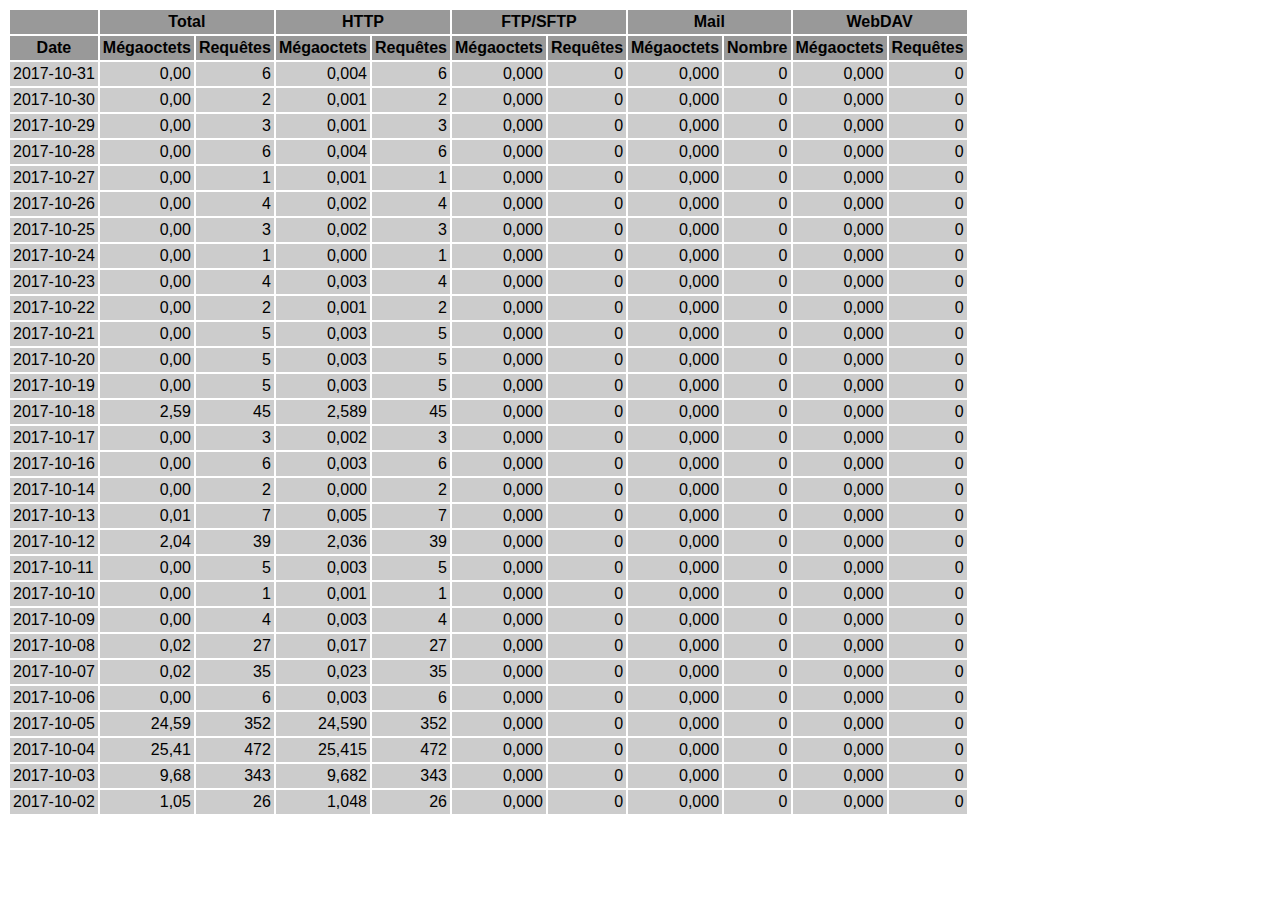
<file: logs/traffic.html/10.html>
<!DOCTYPE HTML PUBLIC "-//W3C//DTD HTML 4.01 Transitional//EN" "http://www.w3.org/TR/html4/loose.dtd">

<html>
<head>
<meta http-equiv="Content-Type" content="text/html; charset=utf-8">
<title>traffic.html</title>
<style type="text/css">
<!--
  em,h1,h2,h3,h4,h5,h6,form,input,br,hr,p,td,th,li,ul {
  font-family:Verdana,Arial,Helvetica,sans-serif; }

  td {color:#000000; background-color:#cccccc;}

  th {color:#000000; background-color:#999999;}
-->
</style>
</head>

<body bgcolor="#FFFFFF">

<table border="0" cellspacing="2" cellpadding="3">
<thead>
<tr>
<th></th>
<th colspan="2">Total</th>
<th colspan="2">HTTP</th>
<th colspan="2">FTP/SFTP</th>
<th colspan="2">Mail</th>
<th colspan="2">WebDAV</th>
</tr>
</thead>
<tbody>
<tr>
<th align="center">Date</th>
<th>Mégaoctets</th><th>Requêtes</th>
<th>Mégaoctets</th><th>Requêtes</th>
<th>Mégaoctets</th><th>Requêtes</th>
<th>Mégaoctets</th><th>Nombre</th>
<th>Mégaoctets</th><th>Requêtes</th>
</tr>
<tr>
<td>2017-10-31</td>
<td align="right">0,00</td><td align="right">6</td>
<td align=right>0,004</td><td align=right>6</td>
<td align=right>0,000</td><td align=right>0</td>
<td align=right>0,000</td><td align=right>0</td>
<td align=right>0,000</td><td align=right>0</td>
</tr>
<!-- 2017-10-31 0.004 6 0.004 6 0.000 0 0.000 0 0.000 0 -->
<tr>
<td>2017-10-30</td>
<td align="right">0,00</td><td align="right">2</td>
<td align=right>0,001</td><td align=right>2</td>
<td align=right>0,000</td><td align=right>0</td>
<td align=right>0,000</td><td align=right>0</td>
<td align=right>0,000</td><td align=right>0</td>
</tr>
<!-- 2017-10-30 0.001 2 0.001 2 0.000 0 0.000 0 0.000 0 -->
<tr>
<td>2017-10-29</td>
<td align="right">0,00</td><td align="right">3</td>
<td align=right>0,001</td><td align=right>3</td>
<td align=right>0,000</td><td align=right>0</td>
<td align=right>0,000</td><td align=right>0</td>
<td align=right>0,000</td><td align=right>0</td>
</tr>
<!-- 2017-10-29 0.001 3 0.001 3 0.000 0 0.000 0 0.000 0 -->
<tr>
<td>2017-10-28</td>
<td align="right">0,00</td><td align="right">6</td>
<td align=right>0,004</td><td align=right>6</td>
<td align=right>0,000</td><td align=right>0</td>
<td align=right>0,000</td><td align=right>0</td>
<td align=right>0,000</td><td align=right>0</td>
</tr>
<!-- 2017-10-28 0.004 6 0.004 6 0.000 0 0.000 0 0.000 0 -->
<tr>
<td>2017-10-27</td>
<td align="right">0,00</td><td align="right">1</td>
<td align=right>0,001</td><td align=right>1</td>
<td align=right>0,000</td><td align=right>0</td>
<td align=right>0,000</td><td align=right>0</td>
<td align=right>0,000</td><td align=right>0</td>
</tr>
<!-- 2017-10-27 0.001 1 0.001 1 0.000 0 0.000 0 0.000 0 -->
<tr>
<td>2017-10-26</td>
<td align="right">0,00</td><td align="right">4</td>
<td align=right>0,002</td><td align=right>4</td>
<td align=right>0,000</td><td align=right>0</td>
<td align=right>0,000</td><td align=right>0</td>
<td align=right>0,000</td><td align=right>0</td>
</tr>
<!-- 2017-10-26 0.002 4 0.002 4 0.000 0 0.000 0 0.000 0 -->
<tr>
<td>2017-10-25</td>
<td align="right">0,00</td><td align="right">3</td>
<td align=right>0,002</td><td align=right>3</td>
<td align=right>0,000</td><td align=right>0</td>
<td align=right>0,000</td><td align=right>0</td>
<td align=right>0,000</td><td align=right>0</td>
</tr>
<!-- 2017-10-25 0.002 3 0.002 3 0.000 0 0.000 0 0.000 0 -->
<tr>
<td>2017-10-24</td>
<td align="right">0,00</td><td align="right">1</td>
<td align=right>0,000</td><td align=right>1</td>
<td align=right>0,000</td><td align=right>0</td>
<td align=right>0,000</td><td align=right>0</td>
<td align=right>0,000</td><td align=right>0</td>
</tr>
<!-- 2017-10-24 0.000 1 0.000 1 0.000 0 0.000 0 0.000 0 -->
<tr>
<td>2017-10-23</td>
<td align="right">0,00</td><td align="right">4</td>
<td align=right>0,003</td><td align=right>4</td>
<td align=right>0,000</td><td align=right>0</td>
<td align=right>0,000</td><td align=right>0</td>
<td align=right>0,000</td><td align=right>0</td>
</tr>
<!-- 2017-10-23 0.003 4 0.003 4 0.000 0 0.000 0 0.000 0 -->
<tr>
<td>2017-10-22</td>
<td align="right">0,00</td><td align="right">2</td>
<td align=right>0,001</td><td align=right>2</td>
<td align=right>0,000</td><td align=right>0</td>
<td align=right>0,000</td><td align=right>0</td>
<td align=right>0,000</td><td align=right>0</td>
</tr>
<!-- 2017-10-22 0.001 2 0.001 2 0.000 0 0.000 0 0.000 0 -->
<tr>
<td>2017-10-21</td>
<td align="right">0,00</td><td align="right">5</td>
<td align=right>0,003</td><td align=right>5</td>
<td align=right>0,000</td><td align=right>0</td>
<td align=right>0,000</td><td align=right>0</td>
<td align=right>0,000</td><td align=right>0</td>
</tr>
<!-- 2017-10-21 0.003 5 0.003 5 0.000 0 0.000 0 0.000 0 -->
<tr>
<td>2017-10-20</td>
<td align="right">0,00</td><td align="right">5</td>
<td align=right>0,003</td><td align=right>5</td>
<td align=right>0,000</td><td align=right>0</td>
<td align=right>0,000</td><td align=right>0</td>
<td align=right>0,000</td><td align=right>0</td>
</tr>
<!-- 2017-10-20 0.003 5 0.003 5 0.000 0 0.000 0 0.000 0 -->
<tr>
<td>2017-10-19</td>
<td align="right">0,00</td><td align="right">5</td>
<td align=right>0,003</td><td align=right>5</td>
<td align=right>0,000</td><td align=right>0</td>
<td align=right>0,000</td><td align=right>0</td>
<td align=right>0,000</td><td align=right>0</td>
</tr>
<!-- 2017-10-19 0.003 5 0.003 5 0.000 0 0.000 0 0.000 0 -->
<tr>
<td>2017-10-18</td>
<td align="right">2,59</td><td align="right">45</td>
<td align=right>2,589</td><td align=right>45</td>
<td align=right>0,000</td><td align=right>0</td>
<td align=right>0,000</td><td align=right>0</td>
<td align=right>0,000</td><td align=right>0</td>
</tr>
<!-- 2017-10-18 2.589 45 2.589 45 0.000 0 0.000 0 0.000 0 -->
<tr>
<td>2017-10-17</td>
<td align="right">0,00</td><td align="right">3</td>
<td align=right>0,002</td><td align=right>3</td>
<td align=right>0,000</td><td align=right>0</td>
<td align=right>0,000</td><td align=right>0</td>
<td align=right>0,000</td><td align=right>0</td>
</tr>
<!-- 2017-10-17 0.002 3 0.002 3 0.000 0 0.000 0 0.000 0 -->
<tr>
<td>2017-10-16</td>
<td align="right">0,00</td><td align="right">6</td>
<td align=right>0,003</td><td align=right>6</td>
<td align=right>0,000</td><td align=right>0</td>
<td align=right>0,000</td><td align=right>0</td>
<td align=right>0,000</td><td align=right>0</td>
</tr>
<!-- 2017-10-16 0.003 6 0.003 6 0.000 0 0.000 0 0.000 0 -->
<tr>
<td>2017-10-14</td>
<td align="right">0,00</td><td align="right">2</td>
<td align=right>0,000</td><td align=right>2</td>
<td align=right>0,000</td><td align=right>0</td>
<td align=right>0,000</td><td align=right>0</td>
<td align=right>0,000</td><td align=right>0</td>
</tr>
<!-- 2017-10-14 0.000 2 0.000 2 0.000 0 0.000 0 0.000 0 -->
<tr>
<td>2017-10-13</td>
<td align="right">0,01</td><td align="right">7</td>
<td align=right>0,005</td><td align=right>7</td>
<td align=right>0,000</td><td align=right>0</td>
<td align=right>0,000</td><td align=right>0</td>
<td align=right>0,000</td><td align=right>0</td>
</tr>
<!-- 2017-10-13 0.005 7 0.005 7 0.000 0 0.000 0 0.000 0 -->
<tr>
<td>2017-10-12</td>
<td align="right">2,04</td><td align="right">39</td>
<td align=right>2,036</td><td align=right>39</td>
<td align=right>0,000</td><td align=right>0</td>
<td align=right>0,000</td><td align=right>0</td>
<td align=right>0,000</td><td align=right>0</td>
</tr>
<!-- 2017-10-12 2.036 39 2.036 39 0.000 0 0.000 0 0.000 0 -->
<tr>
<td>2017-10-11</td>
<td align="right">0,00</td><td align="right">5</td>
<td align=right>0,003</td><td align=right>5</td>
<td align=right>0,000</td><td align=right>0</td>
<td align=right>0,000</td><td align=right>0</td>
<td align=right>0,000</td><td align=right>0</td>
</tr>
<!-- 2017-10-11 0.003 5 0.003 5 0.000 0 0.000 0 0.000 0 -->
<tr>
<td>2017-10-10</td>
<td align="right">0,00</td><td align="right">1</td>
<td align=right>0,001</td><td align=right>1</td>
<td align=right>0,000</td><td align=right>0</td>
<td align=right>0,000</td><td align=right>0</td>
<td align=right>0,000</td><td align=right>0</td>
</tr>
<!-- 2017-10-10 0.001 1 0.001 1 0.000 0 0.000 0 0.000 0 -->
<tr>
<td>2017-10-09</td>
<td align="right">0,00</td><td align="right">4</td>
<td align=right>0,003</td><td align=right>4</td>
<td align=right>0,000</td><td align=right>0</td>
<td align=right>0,000</td><td align=right>0</td>
<td align=right>0,000</td><td align=right>0</td>
</tr>
<!-- 2017-10-09 0.003 4 0.003 4 0.000 0 0.000 0 0.000 0 -->
<tr>
<td>2017-10-08</td>
<td align="right">0,02</td><td align="right">27</td>
<td align=right>0,017</td><td align=right>27</td>
<td align=right>0,000</td><td align=right>0</td>
<td align=right>0,000</td><td align=right>0</td>
<td align=right>0,000</td><td align=right>0</td>
</tr>
<!-- 2017-10-08 0.017 27 0.017 27 0.000 0 0.000 0 0.000 0 -->
<tr>
<td>2017-10-07</td>
<td align="right">0,02</td><td align="right">35</td>
<td align=right>0,023</td><td align=right>35</td>
<td align=right>0,000</td><td align=right>0</td>
<td align=right>0,000</td><td align=right>0</td>
<td align=right>0,000</td><td align=right>0</td>
</tr>
<!-- 2017-10-07 0.023 35 0.023 35 0.000 0 0.000 0 0.000 0 -->
<tr>
<td>2017-10-06</td>
<td align="right">0,00</td><td align="right">6</td>
<td align=right>0,003</td><td align=right>6</td>
<td align=right>0,000</td><td align=right>0</td>
<td align=right>0,000</td><td align=right>0</td>
<td align=right>0,000</td><td align=right>0</td>
</tr>
<!-- 2017-10-06 0.003 6 0.003 6 0.000 0 0.000 0 0.000 0 -->
<tr>
<td>2017-10-05</td>
<td align="right">24,59</td><td align="right">352</td>
<td align=right>24,590</td><td align=right>352</td>
<td align=right>0,000</td><td align=right>0</td>
<td align=right>0,000</td><td align=right>0</td>
<td align=right>0,000</td><td align=right>0</td>
</tr>
<!-- 2017-10-05 24.590 352 24.590 352 0.000 0 0.000 0 0.000 0 -->
<tr>
<td>2017-10-04</td>
<td align="right">25,41</td><td align="right">472</td>
<td align=right>25,415</td><td align=right>472</td>
<td align=right>0,000</td><td align=right>0</td>
<td align=right>0,000</td><td align=right>0</td>
<td align=right>0,000</td><td align=right>0</td>
</tr>
<!-- 2017-10-04 25.415 472 25.415 472 0.000 0 0.000 0 0.000 0 -->
<tr>
<td>2017-10-03</td>
<td align="right">9,68</td><td align="right">343</td>
<td align=right>9,682</td><td align=right>343</td>
<td align=right>0,000</td><td align=right>0</td>
<td align=right>0,000</td><td align=right>0</td>
<td align=right>0,000</td><td align=right>0</td>
</tr>
<!-- 2017-10-03 9.682 343 9.682 343 0.000 0 0.000 0 0.000 0 -->
<tr>
<td>2017-10-02</td>
<td align="right">1,05</td><td align="right">26</td>
<td align=right>1,048</td><td align=right>26</td>
<td align=right>0,000</td><td align=right>0</td>
<td align=right>0,000</td><td align=right>0</td>
<td align=right>0,000</td><td align=right>0</td>
</tr>
<!-- 2017-10-02 1.048 26 1.048 26 0.000 0 0.000 0 0.000 0 -->
</tbody>
</table>

</body>
</html>
</file>
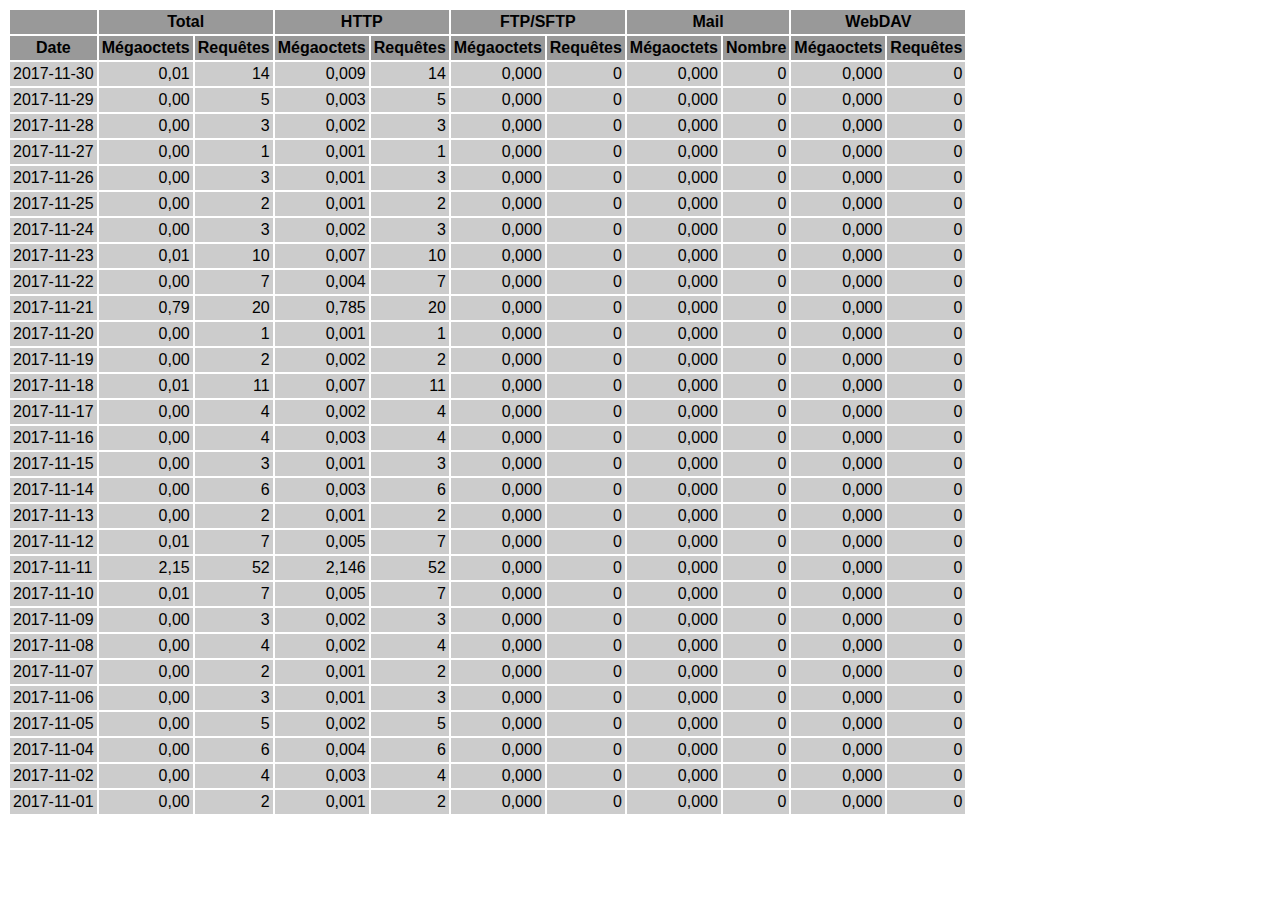
<file: logs/traffic.html/11.html>
<!DOCTYPE HTML PUBLIC "-//W3C//DTD HTML 4.01 Transitional//EN" "http://www.w3.org/TR/html4/loose.dtd">

<html>
<head>
<meta http-equiv="Content-Type" content="text/html; charset=utf-8">
<title>traffic.html</title>
<style type="text/css">
<!--
  em,h1,h2,h3,h4,h5,h6,form,input,br,hr,p,td,th,li,ul {
  font-family:Verdana,Arial,Helvetica,sans-serif; }

  td {color:#000000; background-color:#cccccc;}

  th {color:#000000; background-color:#999999;}
-->
</style>
</head>

<body bgcolor="#FFFFFF">

<table border="0" cellspacing="2" cellpadding="3">
<thead>
<tr>
<th></th>
<th colspan="2">Total</th>
<th colspan="2">HTTP</th>
<th colspan="2">FTP/SFTP</th>
<th colspan="2">Mail</th>
<th colspan="2">WebDAV</th>
</tr>
</thead>
<tbody>
<tr>
<th align="center">Date</th>
<th>Mégaoctets</th><th>Requêtes</th>
<th>Mégaoctets</th><th>Requêtes</th>
<th>Mégaoctets</th><th>Requêtes</th>
<th>Mégaoctets</th><th>Nombre</th>
<th>Mégaoctets</th><th>Requêtes</th>
</tr>
<tr>
<td>2017-11-30</td>
<td align="right">0,01</td><td align="right">14</td>
<td align=right>0,009</td><td align=right>14</td>
<td align=right>0,000</td><td align=right>0</td>
<td align=right>0,000</td><td align=right>0</td>
<td align=right>0,000</td><td align=right>0</td>
</tr>
<!-- 2017-11-30 0.009 14 0.009 14 0.000 0 0.000 0 0.000 0 -->
<tr>
<td>2017-11-29</td>
<td align="right">0,00</td><td align="right">5</td>
<td align=right>0,003</td><td align=right>5</td>
<td align=right>0,000</td><td align=right>0</td>
<td align=right>0,000</td><td align=right>0</td>
<td align=right>0,000</td><td align=right>0</td>
</tr>
<!-- 2017-11-29 0.003 5 0.003 5 0.000 0 0.000 0 0.000 0 -->
<tr>
<td>2017-11-28</td>
<td align="right">0,00</td><td align="right">3</td>
<td align=right>0,002</td><td align=right>3</td>
<td align=right>0,000</td><td align=right>0</td>
<td align=right>0,000</td><td align=right>0</td>
<td align=right>0,000</td><td align=right>0</td>
</tr>
<!-- 2017-11-28 0.002 3 0.002 3 0.000 0 0.000 0 0.000 0 -->
<tr>
<td>2017-11-27</td>
<td align="right">0,00</td><td align="right">1</td>
<td align=right>0,001</td><td align=right>1</td>
<td align=right>0,000</td><td align=right>0</td>
<td align=right>0,000</td><td align=right>0</td>
<td align=right>0,000</td><td align=right>0</td>
</tr>
<!-- 2017-11-27 0.001 1 0.001 1 0.000 0 0.000 0 0.000 0 -->
<tr>
<td>2017-11-26</td>
<td align="right">0,00</td><td align="right">3</td>
<td align=right>0,001</td><td align=right>3</td>
<td align=right>0,000</td><td align=right>0</td>
<td align=right>0,000</td><td align=right>0</td>
<td align=right>0,000</td><td align=right>0</td>
</tr>
<!-- 2017-11-26 0.001 3 0.001 3 0.000 0 0.000 0 0.000 0 -->
<tr>
<td>2017-11-25</td>
<td align="right">0,00</td><td align="right">2</td>
<td align=right>0,001</td><td align=right>2</td>
<td align=right>0,000</td><td align=right>0</td>
<td align=right>0,000</td><td align=right>0</td>
<td align=right>0,000</td><td align=right>0</td>
</tr>
<!-- 2017-11-25 0.001 2 0.001 2 0.000 0 0.000 0 0.000 0 -->
<tr>
<td>2017-11-24</td>
<td align="right">0,00</td><td align="right">3</td>
<td align=right>0,002</td><td align=right>3</td>
<td align=right>0,000</td><td align=right>0</td>
<td align=right>0,000</td><td align=right>0</td>
<td align=right>0,000</td><td align=right>0</td>
</tr>
<!-- 2017-11-24 0.002 3 0.002 3 0.000 0 0.000 0 0.000 0 -->
<tr>
<td>2017-11-23</td>
<td align="right">0,01</td><td align="right">10</td>
<td align=right>0,007</td><td align=right>10</td>
<td align=right>0,000</td><td align=right>0</td>
<td align=right>0,000</td><td align=right>0</td>
<td align=right>0,000</td><td align=right>0</td>
</tr>
<!-- 2017-11-23 0.007 10 0.007 10 0.000 0 0.000 0 0.000 0 -->
<tr>
<td>2017-11-22</td>
<td align="right">0,00</td><td align="right">7</td>
<td align=right>0,004</td><td align=right>7</td>
<td align=right>0,000</td><td align=right>0</td>
<td align=right>0,000</td><td align=right>0</td>
<td align=right>0,000</td><td align=right>0</td>
</tr>
<!-- 2017-11-22 0.004 7 0.004 7 0.000 0 0.000 0 0.000 0 -->
<tr>
<td>2017-11-21</td>
<td align="right">0,79</td><td align="right">20</td>
<td align=right>0,785</td><td align=right>20</td>
<td align=right>0,000</td><td align=right>0</td>
<td align=right>0,000</td><td align=right>0</td>
<td align=right>0,000</td><td align=right>0</td>
</tr>
<!-- 2017-11-21 0.785 20 0.785 20 0.000 0 0.000 0 0.000 0 -->
<tr>
<td>2017-11-20</td>
<td align="right">0,00</td><td align="right">1</td>
<td align=right>0,001</td><td align=right>1</td>
<td align=right>0,000</td><td align=right>0</td>
<td align=right>0,000</td><td align=right>0</td>
<td align=right>0,000</td><td align=right>0</td>
</tr>
<!-- 2017-11-20 0.001 1 0.001 1 0.000 0 0.000 0 0.000 0 -->
<tr>
<td>2017-11-19</td>
<td align="right">0,00</td><td align="right">2</td>
<td align=right>0,002</td><td align=right>2</td>
<td align=right>0,000</td><td align=right>0</td>
<td align=right>0,000</td><td align=right>0</td>
<td align=right>0,000</td><td align=right>0</td>
</tr>
<!-- 2017-11-19 0.002 2 0.002 2 0.000 0 0.000 0 0.000 0 -->
<tr>
<td>2017-11-18</td>
<td align="right">0,01</td><td align="right">11</td>
<td align=right>0,007</td><td align=right>11</td>
<td align=right>0,000</td><td align=right>0</td>
<td align=right>0,000</td><td align=right>0</td>
<td align=right>0,000</td><td align=right>0</td>
</tr>
<!-- 2017-11-18 0.007 11 0.007 11 0.000 0 0.000 0 0.000 0 -->
<tr>
<td>2017-11-17</td>
<td align="right">0,00</td><td align="right">4</td>
<td align=right>0,002</td><td align=right>4</td>
<td align=right>0,000</td><td align=right>0</td>
<td align=right>0,000</td><td align=right>0</td>
<td align=right>0,000</td><td align=right>0</td>
</tr>
<!-- 2017-11-17 0.002 4 0.002 4 0.000 0 0.000 0 0.000 0 -->
<tr>
<td>2017-11-16</td>
<td align="right">0,00</td><td align="right">4</td>
<td align=right>0,003</td><td align=right>4</td>
<td align=right>0,000</td><td align=right>0</td>
<td align=right>0,000</td><td align=right>0</td>
<td align=right>0,000</td><td align=right>0</td>
</tr>
<!-- 2017-11-16 0.003 4 0.003 4 0.000 0 0.000 0 0.000 0 -->
<tr>
<td>2017-11-15</td>
<td align="right">0,00</td><td align="right">3</td>
<td align=right>0,001</td><td align=right>3</td>
<td align=right>0,000</td><td align=right>0</td>
<td align=right>0,000</td><td align=right>0</td>
<td align=right>0,000</td><td align=right>0</td>
</tr>
<!-- 2017-11-15 0.001 3 0.001 3 0.000 0 0.000 0 0.000 0 -->
<tr>
<td>2017-11-14</td>
<td align="right">0,00</td><td align="right">6</td>
<td align=right>0,003</td><td align=right>6</td>
<td align=right>0,000</td><td align=right>0</td>
<td align=right>0,000</td><td align=right>0</td>
<td align=right>0,000</td><td align=right>0</td>
</tr>
<!-- 2017-11-14 0.003 6 0.003 6 0.000 0 0.000 0 0.000 0 -->
<tr>
<td>2017-11-13</td>
<td align="right">0,00</td><td align="right">2</td>
<td align=right>0,001</td><td align=right>2</td>
<td align=right>0,000</td><td align=right>0</td>
<td align=right>0,000</td><td align=right>0</td>
<td align=right>0,000</td><td align=right>0</td>
</tr>
<!-- 2017-11-13 0.001 2 0.001 2 0.000 0 0.000 0 0.000 0 -->
<tr>
<td>2017-11-12</td>
<td align="right">0,01</td><td align="right">7</td>
<td align=right>0,005</td><td align=right>7</td>
<td align=right>0,000</td><td align=right>0</td>
<td align=right>0,000</td><td align=right>0</td>
<td align=right>0,000</td><td align=right>0</td>
</tr>
<!-- 2017-11-12 0.005 7 0.005 7 0.000 0 0.000 0 0.000 0 -->
<tr>
<td>2017-11-11</td>
<td align="right">2,15</td><td align="right">52</td>
<td align=right>2,146</td><td align=right>52</td>
<td align=right>0,000</td><td align=right>0</td>
<td align=right>0,000</td><td align=right>0</td>
<td align=right>0,000</td><td align=right>0</td>
</tr>
<!-- 2017-11-11 2.146 52 2.146 52 0.000 0 0.000 0 0.000 0 -->
<tr>
<td>2017-11-10</td>
<td align="right">0,01</td><td align="right">7</td>
<td align=right>0,005</td><td align=right>7</td>
<td align=right>0,000</td><td align=right>0</td>
<td align=right>0,000</td><td align=right>0</td>
<td align=right>0,000</td><td align=right>0</td>
</tr>
<!-- 2017-11-10 0.005 7 0.005 7 0.000 0 0.000 0 0.000 0 -->
<tr>
<td>2017-11-09</td>
<td align="right">0,00</td><td align="right">3</td>
<td align=right>0,002</td><td align=right>3</td>
<td align=right>0,000</td><td align=right>0</td>
<td align=right>0,000</td><td align=right>0</td>
<td align=right>0,000</td><td align=right>0</td>
</tr>
<!-- 2017-11-09 0.002 3 0.002 3 0.000 0 0.000 0 0.000 0 -->
<tr>
<td>2017-11-08</td>
<td align="right">0,00</td><td align="right">4</td>
<td align=right>0,002</td><td align=right>4</td>
<td align=right>0,000</td><td align=right>0</td>
<td align=right>0,000</td><td align=right>0</td>
<td align=right>0,000</td><td align=right>0</td>
</tr>
<!-- 2017-11-08 0.002 4 0.002 4 0.000 0 0.000 0 0.000 0 -->
<tr>
<td>2017-11-07</td>
<td align="right">0,00</td><td align="right">2</td>
<td align=right>0,001</td><td align=right>2</td>
<td align=right>0,000</td><td align=right>0</td>
<td align=right>0,000</td><td align=right>0</td>
<td align=right>0,000</td><td align=right>0</td>
</tr>
<!-- 2017-11-07 0.001 2 0.001 2 0.000 0 0.000 0 0.000 0 -->
<tr>
<td>2017-11-06</td>
<td align="right">0,00</td><td align="right">3</td>
<td align=right>0,001</td><td align=right>3</td>
<td align=right>0,000</td><td align=right>0</td>
<td align=right>0,000</td><td align=right>0</td>
<td align=right>0,000</td><td align=right>0</td>
</tr>
<!-- 2017-11-06 0.001 3 0.001 3 0.000 0 0.000 0 0.000 0 -->
<tr>
<td>2017-11-05</td>
<td align="right">0,00</td><td align="right">5</td>
<td align=right>0,002</td><td align=right>5</td>
<td align=right>0,000</td><td align=right>0</td>
<td align=right>0,000</td><td align=right>0</td>
<td align=right>0,000</td><td align=right>0</td>
</tr>
<!-- 2017-11-05 0.002 5 0.002 5 0.000 0 0.000 0 0.000 0 -->
<tr>
<td>2017-11-04</td>
<td align="right">0,00</td><td align="right">6</td>
<td align=right>0,004</td><td align=right>6</td>
<td align=right>0,000</td><td align=right>0</td>
<td align=right>0,000</td><td align=right>0</td>
<td align=right>0,000</td><td align=right>0</td>
</tr>
<!-- 2017-11-04 0.004 6 0.004 6 0.000 0 0.000 0 0.000 0 -->
<tr>
<td>2017-11-02</td>
<td align="right">0,00</td><td align="right">4</td>
<td align=right>0,003</td><td align=right>4</td>
<td align=right>0,000</td><td align=right>0</td>
<td align=right>0,000</td><td align=right>0</td>
<td align=right>0,000</td><td align=right>0</td>
</tr>
<!-- 2017-11-02 0.003 4 0.003 4 0.000 0 0.000 0 0.000 0 -->
<tr>
<td>2017-11-01</td>
<td align="right">0,00</td><td align="right">2</td>
<td align=right>0,001</td><td align=right>2</td>
<td align=right>0,000</td><td align=right>0</td>
<td align=right>0,000</td><td align=right>0</td>
<td align=right>0,000</td><td align=right>0</td>
</tr>
<!-- 2017-11-01 0.001 2 0.001 2 0.000 0 0.000 0 0.000 0 -->
</tbody>
</table>

</body>
</html>
</file>
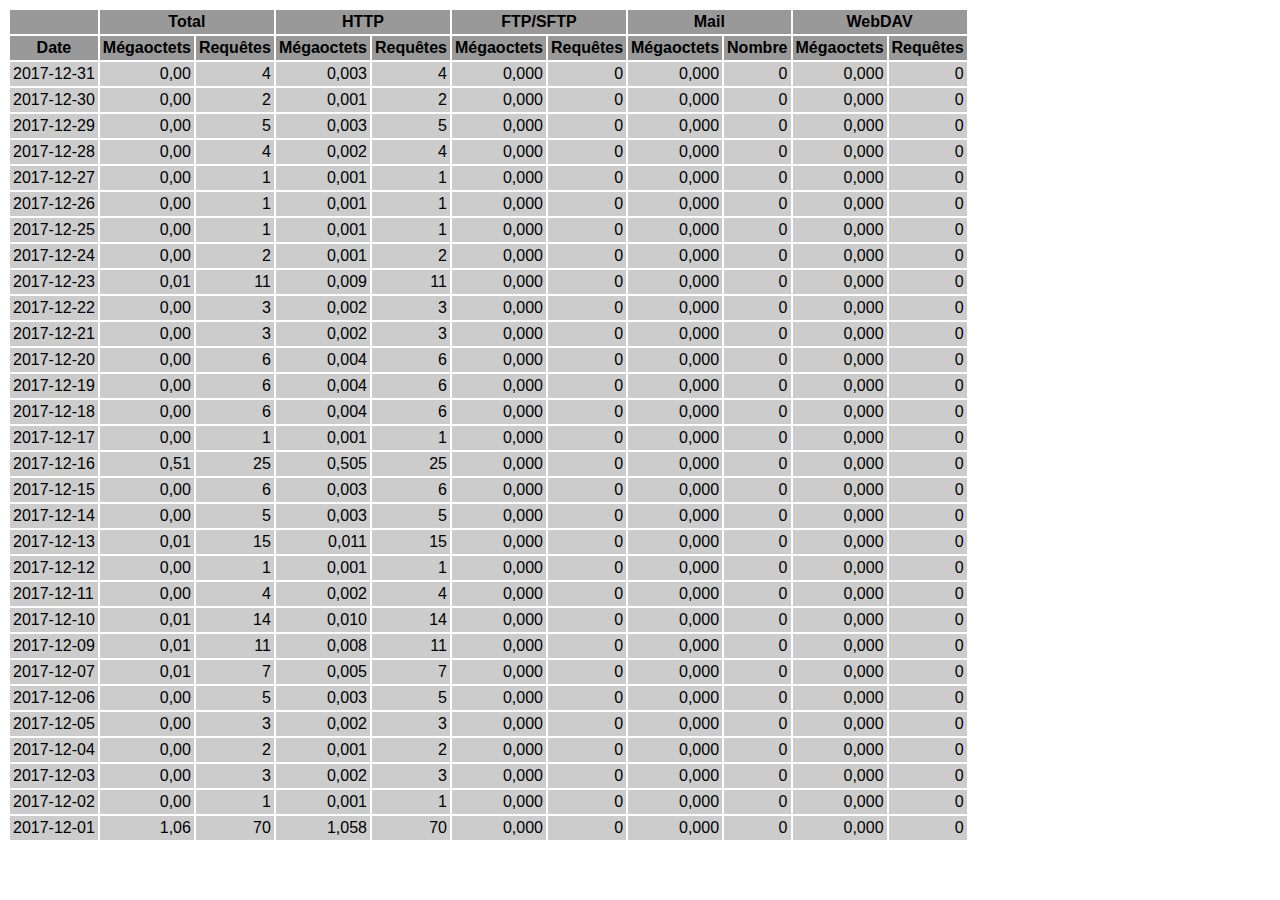
<file: logs/traffic.html/12.html>
<!DOCTYPE HTML PUBLIC "-//W3C//DTD HTML 4.01 Transitional//EN" "http://www.w3.org/TR/html4/loose.dtd">

<html>
<head>
<meta http-equiv="Content-Type" content="text/html; charset=utf-8">
<title>traffic.html</title>
<style type="text/css">
<!--
  em,h1,h2,h3,h4,h5,h6,form,input,br,hr,p,td,th,li,ul {
  font-family:Verdana,Arial,Helvetica,sans-serif; }

  td {color:#000000; background-color:#cccccc;}

  th {color:#000000; background-color:#999999;}
-->
</style>
</head>

<body bgcolor="#FFFFFF">

<table border="0" cellspacing="2" cellpadding="3">
<thead>
<tr>
<th></th>
<th colspan="2">Total</th>
<th colspan="2">HTTP</th>
<th colspan="2">FTP/SFTP</th>
<th colspan="2">Mail</th>
<th colspan="2">WebDAV</th>
</tr>
</thead>
<tbody>
<tr>
<th align="center">Date</th>
<th>Mégaoctets</th><th>Requêtes</th>
<th>Mégaoctets</th><th>Requêtes</th>
<th>Mégaoctets</th><th>Requêtes</th>
<th>Mégaoctets</th><th>Nombre</th>
<th>Mégaoctets</th><th>Requêtes</th>
</tr>
<tr>
<td>2017-12-31</td>
<td align="right">0,00</td><td align="right">4</td>
<td align=right>0,003</td><td align=right>4</td>
<td align=right>0,000</td><td align=right>0</td>
<td align=right>0,000</td><td align=right>0</td>
<td align=right>0,000</td><td align=right>0</td>
</tr>
<!-- 2017-12-31 0.003 4 0.003 4 0.000 0 0.000 0 0.000 0 -->
<tr>
<td>2017-12-30</td>
<td align="right">0,00</td><td align="right">2</td>
<td align=right>0,001</td><td align=right>2</td>
<td align=right>0,000</td><td align=right>0</td>
<td align=right>0,000</td><td align=right>0</td>
<td align=right>0,000</td><td align=right>0</td>
</tr>
<!-- 2017-12-30 0.001 2 0.001 2 0.000 0 0.000 0 0.000 0 -->
<tr>
<td>2017-12-29</td>
<td align="right">0,00</td><td align="right">5</td>
<td align=right>0,003</td><td align=right>5</td>
<td align=right>0,000</td><td align=right>0</td>
<td align=right>0,000</td><td align=right>0</td>
<td align=right>0,000</td><td align=right>0</td>
</tr>
<!-- 2017-12-29 0.003 5 0.003 5 0.000 0 0.000 0 0.000 0 -->
<tr>
<td>2017-12-28</td>
<td align="right">0,00</td><td align="right">4</td>
<td align=right>0,002</td><td align=right>4</td>
<td align=right>0,000</td><td align=right>0</td>
<td align=right>0,000</td><td align=right>0</td>
<td align=right>0,000</td><td align=right>0</td>
</tr>
<!-- 2017-12-28 0.002 4 0.002 4 0.000 0 0.000 0 0.000 0 -->
<tr>
<td>2017-12-27</td>
<td align="right">0,00</td><td align="right">1</td>
<td align=right>0,001</td><td align=right>1</td>
<td align=right>0,000</td><td align=right>0</td>
<td align=right>0,000</td><td align=right>0</td>
<td align=right>0,000</td><td align=right>0</td>
</tr>
<!-- 2017-12-27 0.001 1 0.001 1 0.000 0 0.000 0 0.000 0 -->
<tr>
<td>2017-12-26</td>
<td align="right">0,00</td><td align="right">1</td>
<td align=right>0,001</td><td align=right>1</td>
<td align=right>0,000</td><td align=right>0</td>
<td align=right>0,000</td><td align=right>0</td>
<td align=right>0,000</td><td align=right>0</td>
</tr>
<!-- 2017-12-26 0.001 1 0.001 1 0.000 0 0.000 0 0.000 0 -->
<tr>
<td>2017-12-25</td>
<td align="right">0,00</td><td align="right">1</td>
<td align=right>0,001</td><td align=right>1</td>
<td align=right>0,000</td><td align=right>0</td>
<td align=right>0,000</td><td align=right>0</td>
<td align=right>0,000</td><td align=right>0</td>
</tr>
<!-- 2017-12-25 0.001 1 0.001 1 0.000 0 0.000 0 0.000 0 -->
<tr>
<td>2017-12-24</td>
<td align="right">0,00</td><td align="right">2</td>
<td align=right>0,001</td><td align=right>2</td>
<td align=right>0,000</td><td align=right>0</td>
<td align=right>0,000</td><td align=right>0</td>
<td align=right>0,000</td><td align=right>0</td>
</tr>
<!-- 2017-12-24 0.001 2 0.001 2 0.000 0 0.000 0 0.000 0 -->
<tr>
<td>2017-12-23</td>
<td align="right">0,01</td><td align="right">11</td>
<td align=right>0,009</td><td align=right>11</td>
<td align=right>0,000</td><td align=right>0</td>
<td align=right>0,000</td><td align=right>0</td>
<td align=right>0,000</td><td align=right>0</td>
</tr>
<!-- 2017-12-23 0.009 11 0.009 11 0.000 0 0.000 0 0.000 0 -->
<tr>
<td>2017-12-22</td>
<td align="right">0,00</td><td align="right">3</td>
<td align=right>0,002</td><td align=right>3</td>
<td align=right>0,000</td><td align=right>0</td>
<td align=right>0,000</td><td align=right>0</td>
<td align=right>0,000</td><td align=right>0</td>
</tr>
<!-- 2017-12-22 0.002 3 0.002 3 0.000 0 0.000 0 0.000 0 -->
<tr>
<td>2017-12-21</td>
<td align="right">0,00</td><td align="right">3</td>
<td align=right>0,002</td><td align=right>3</td>
<td align=right>0,000</td><td align=right>0</td>
<td align=right>0,000</td><td align=right>0</td>
<td align=right>0,000</td><td align=right>0</td>
</tr>
<!-- 2017-12-21 0.002 3 0.002 3 0.000 0 0.000 0 0.000 0 -->
<tr>
<td>2017-12-20</td>
<td align="right">0,00</td><td align="right">6</td>
<td align=right>0,004</td><td align=right>6</td>
<td align=right>0,000</td><td align=right>0</td>
<td align=right>0,000</td><td align=right>0</td>
<td align=right>0,000</td><td align=right>0</td>
</tr>
<!-- 2017-12-20 0.004 6 0.004 6 0.000 0 0.000 0 0.000 0 -->
<tr>
<td>2017-12-19</td>
<td align="right">0,00</td><td align="right">6</td>
<td align=right>0,004</td><td align=right>6</td>
<td align=right>0,000</td><td align=right>0</td>
<td align=right>0,000</td><td align=right>0</td>
<td align=right>0,000</td><td align=right>0</td>
</tr>
<!-- 2017-12-19 0.004 6 0.004 6 0.000 0 0.000 0 0.000 0 -->
<tr>
<td>2017-12-18</td>
<td align="right">0,00</td><td align="right">6</td>
<td align=right>0,004</td><td align=right>6</td>
<td align=right>0,000</td><td align=right>0</td>
<td align=right>0,000</td><td align=right>0</td>
<td align=right>0,000</td><td align=right>0</td>
</tr>
<!-- 2017-12-18 0.004 6 0.004 6 0.000 0 0.000 0 0.000 0 -->
<tr>
<td>2017-12-17</td>
<td align="right">0,00</td><td align="right">1</td>
<td align=right>0,001</td><td align=right>1</td>
<td align=right>0,000</td><td align=right>0</td>
<td align=right>0,000</td><td align=right>0</td>
<td align=right>0,000</td><td align=right>0</td>
</tr>
<!-- 2017-12-17 0.001 1 0.001 1 0.000 0 0.000 0 0.000 0 -->
<tr>
<td>2017-12-16</td>
<td align="right">0,51</td><td align="right">25</td>
<td align=right>0,505</td><td align=right>25</td>
<td align=right>0,000</td><td align=right>0</td>
<td align=right>0,000</td><td align=right>0</td>
<td align=right>0,000</td><td align=right>0</td>
</tr>
<!-- 2017-12-16 0.505 25 0.505 25 0.000 0 0.000 0 0.000 0 -->
<tr>
<td>2017-12-15</td>
<td align="right">0,00</td><td align="right">6</td>
<td align=right>0,003</td><td align=right>6</td>
<td align=right>0,000</td><td align=right>0</td>
<td align=right>0,000</td><td align=right>0</td>
<td align=right>0,000</td><td align=right>0</td>
</tr>
<!-- 2017-12-15 0.003 6 0.003 6 0.000 0 0.000 0 0.000 0 -->
<tr>
<td>2017-12-14</td>
<td align="right">0,00</td><td align="right">5</td>
<td align=right>0,003</td><td align=right>5</td>
<td align=right>0,000</td><td align=right>0</td>
<td align=right>0,000</td><td align=right>0</td>
<td align=right>0,000</td><td align=right>0</td>
</tr>
<!-- 2017-12-14 0.003 5 0.003 5 0.000 0 0.000 0 0.000 0 -->
<tr>
<td>2017-12-13</td>
<td align="right">0,01</td><td align="right">15</td>
<td align=right>0,011</td><td align=right>15</td>
<td align=right>0,000</td><td align=right>0</td>
<td align=right>0,000</td><td align=right>0</td>
<td align=right>0,000</td><td align=right>0</td>
</tr>
<!-- 2017-12-13 0.011 15 0.011 15 0.000 0 0.000 0 0.000 0 -->
<tr>
<td>2017-12-12</td>
<td align="right">0,00</td><td align="right">1</td>
<td align=right>0,001</td><td align=right>1</td>
<td align=right>0,000</td><td align=right>0</td>
<td align=right>0,000</td><td align=right>0</td>
<td align=right>0,000</td><td align=right>0</td>
</tr>
<!-- 2017-12-12 0.001 1 0.001 1 0.000 0 0.000 0 0.000 0 -->
<tr>
<td>2017-12-11</td>
<td align="right">0,00</td><td align="right">4</td>
<td align=right>0,002</td><td align=right>4</td>
<td align=right>0,000</td><td align=right>0</td>
<td align=right>0,000</td><td align=right>0</td>
<td align=right>0,000</td><td align=right>0</td>
</tr>
<!-- 2017-12-11 0.002 4 0.002 4 0.000 0 0.000 0 0.000 0 -->
<tr>
<td>2017-12-10</td>
<td align="right">0,01</td><td align="right">14</td>
<td align=right>0,010</td><td align=right>14</td>
<td align=right>0,000</td><td align=right>0</td>
<td align=right>0,000</td><td align=right>0</td>
<td align=right>0,000</td><td align=right>0</td>
</tr>
<!-- 2017-12-10 0.010 14 0.010 14 0.000 0 0.000 0 0.000 0 -->
<tr>
<td>2017-12-09</td>
<td align="right">0,01</td><td align="right">11</td>
<td align=right>0,008</td><td align=right>11</td>
<td align=right>0,000</td><td align=right>0</td>
<td align=right>0,000</td><td align=right>0</td>
<td align=right>0,000</td><td align=right>0</td>
</tr>
<!-- 2017-12-09 0.008 11 0.008 11 0.000 0 0.000 0 0.000 0 -->
<tr>
<td>2017-12-07</td>
<td align="right">0,01</td><td align="right">7</td>
<td align=right>0,005</td><td align=right>7</td>
<td align=right>0,000</td><td align=right>0</td>
<td align=right>0,000</td><td align=right>0</td>
<td align=right>0,000</td><td align=right>0</td>
</tr>
<!-- 2017-12-07 0.005 7 0.005 7 0.000 0 0.000 0 0.000 0 -->
<tr>
<td>2017-12-06</td>
<td align="right">0,00</td><td align="right">5</td>
<td align=right>0,003</td><td align=right>5</td>
<td align=right>0,000</td><td align=right>0</td>
<td align=right>0,000</td><td align=right>0</td>
<td align=right>0,000</td><td align=right>0</td>
</tr>
<!-- 2017-12-06 0.003 5 0.003 5 0.000 0 0.000 0 0.000 0 -->
<tr>
<td>2017-12-05</td>
<td align="right">0,00</td><td align="right">3</td>
<td align=right>0,002</td><td align=right>3</td>
<td align=right>0,000</td><td align=right>0</td>
<td align=right>0,000</td><td align=right>0</td>
<td align=right>0,000</td><td align=right>0</td>
</tr>
<!-- 2017-12-05 0.002 3 0.002 3 0.000 0 0.000 0 0.000 0 -->
<tr>
<td>2017-12-04</td>
<td align="right">0,00</td><td align="right">2</td>
<td align=right>0,001</td><td align=right>2</td>
<td align=right>0,000</td><td align=right>0</td>
<td align=right>0,000</td><td align=right>0</td>
<td align=right>0,000</td><td align=right>0</td>
</tr>
<!-- 2017-12-04 0.001 2 0.001 2 0.000 0 0.000 0 0.000 0 -->
<tr>
<td>2017-12-03</td>
<td align="right">0,00</td><td align="right">3</td>
<td align=right>0,002</td><td align=right>3</td>
<td align=right>0,000</td><td align=right>0</td>
<td align=right>0,000</td><td align=right>0</td>
<td align=right>0,000</td><td align=right>0</td>
</tr>
<!-- 2017-12-03 0.002 3 0.002 3 0.000 0 0.000 0 0.000 0 -->
<tr>
<td>2017-12-02</td>
<td align="right">0,00</td><td align="right">1</td>
<td align=right>0,001</td><td align=right>1</td>
<td align=right>0,000</td><td align=right>0</td>
<td align=right>0,000</td><td align=right>0</td>
<td align=right>0,000</td><td align=right>0</td>
</tr>
<!-- 2017-12-02 0.001 1 0.001 1 0.000 0 0.000 0 0.000 0 -->
<tr>
<td>2017-12-01</td>
<td align="right">1,06</td><td align="right">70</td>
<td align=right>1,058</td><td align=right>70</td>
<td align=right>0,000</td><td align=right>0</td>
<td align=right>0,000</td><td align=right>0</td>
<td align=right>0,000</td><td align=right>0</td>
</tr>
<!-- 2017-12-01 1.058 70 1.058 70 0.000 0 0.000 0 0.000 0 -->
</tbody>
</table>

</body>
</html>
</file>
